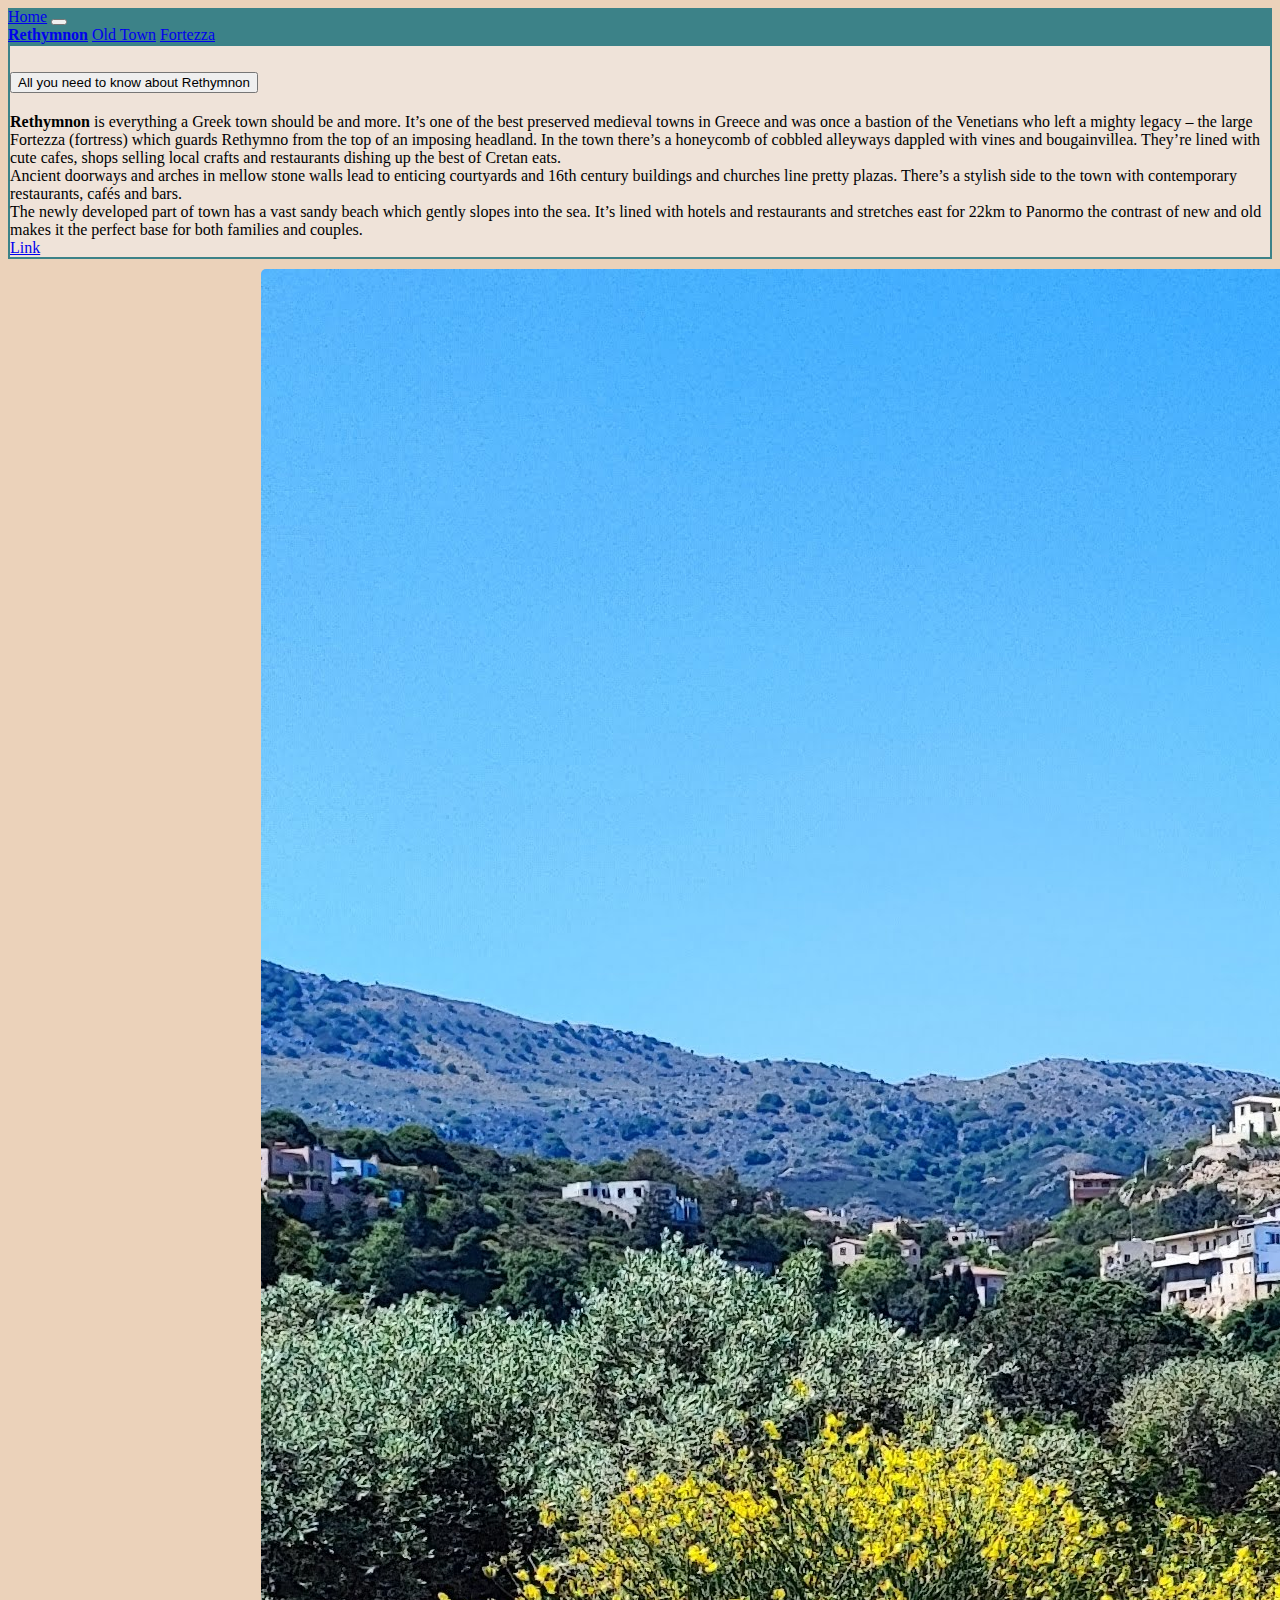
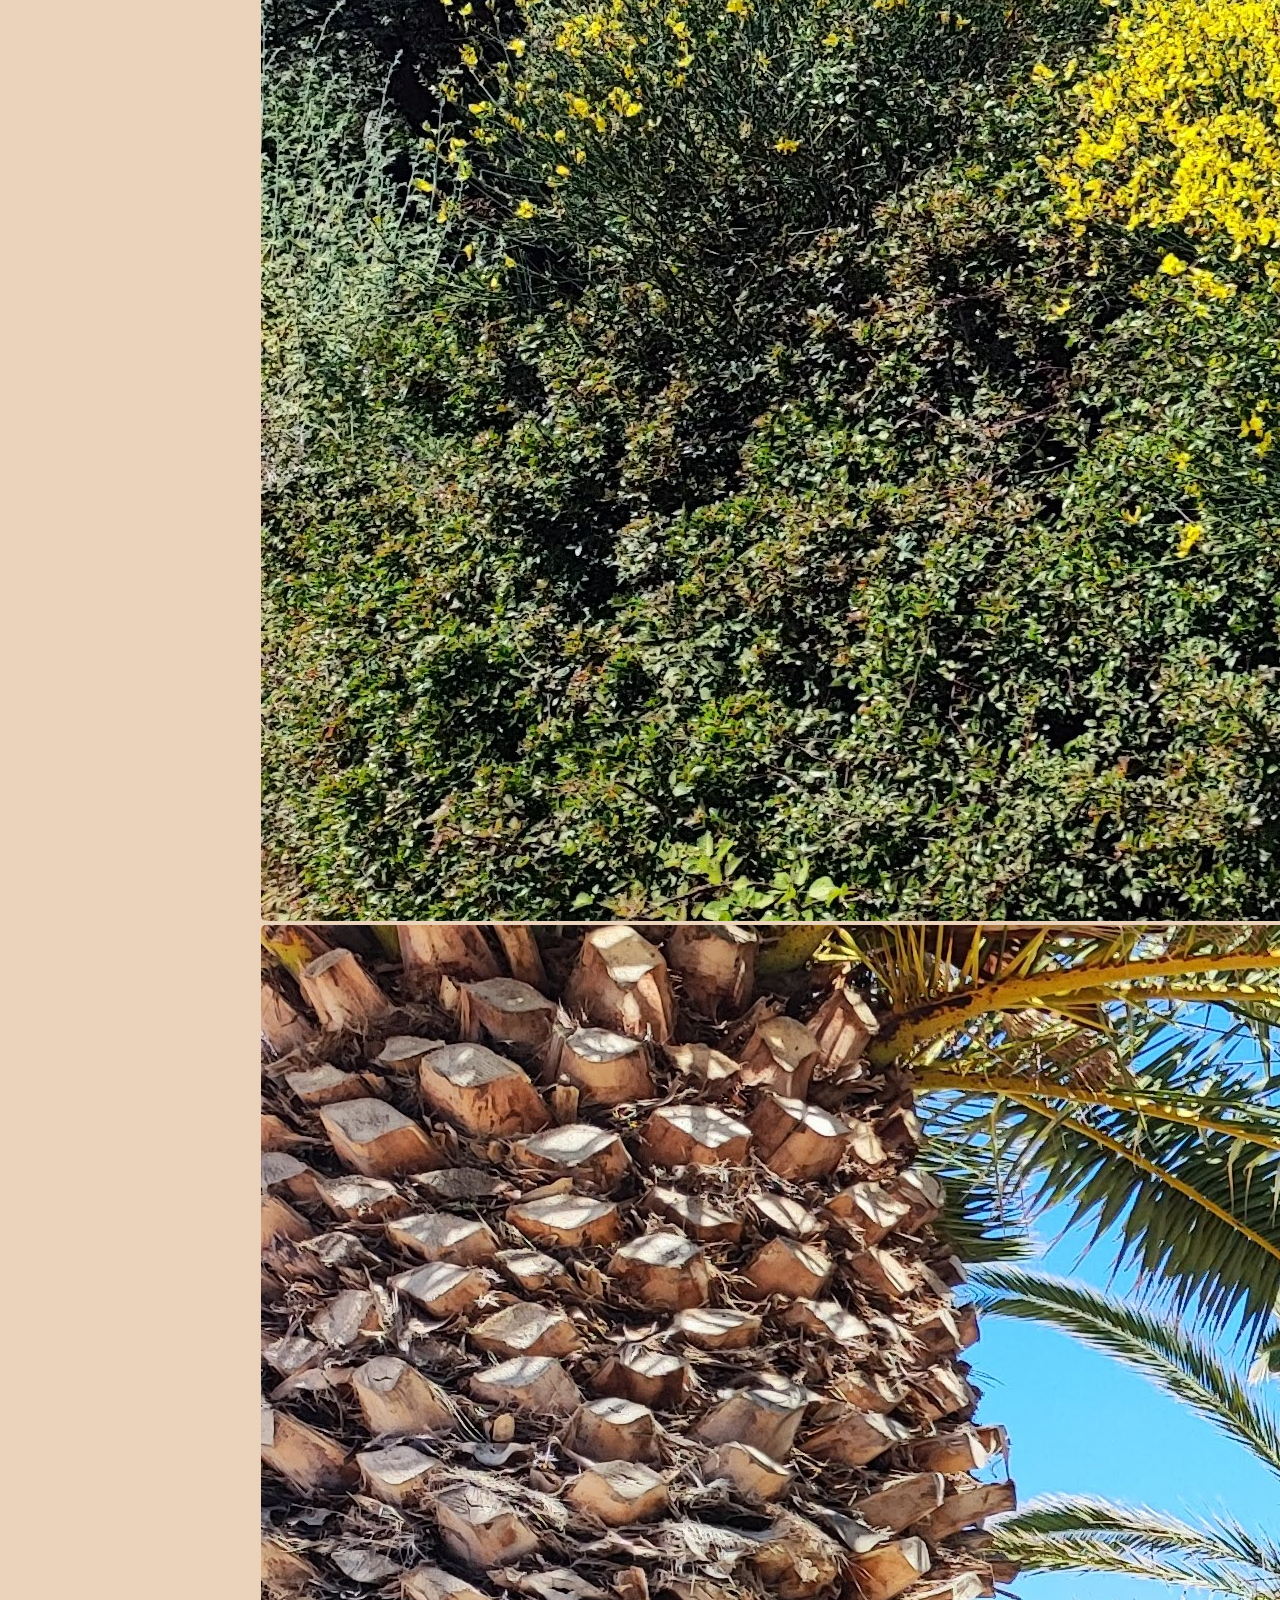
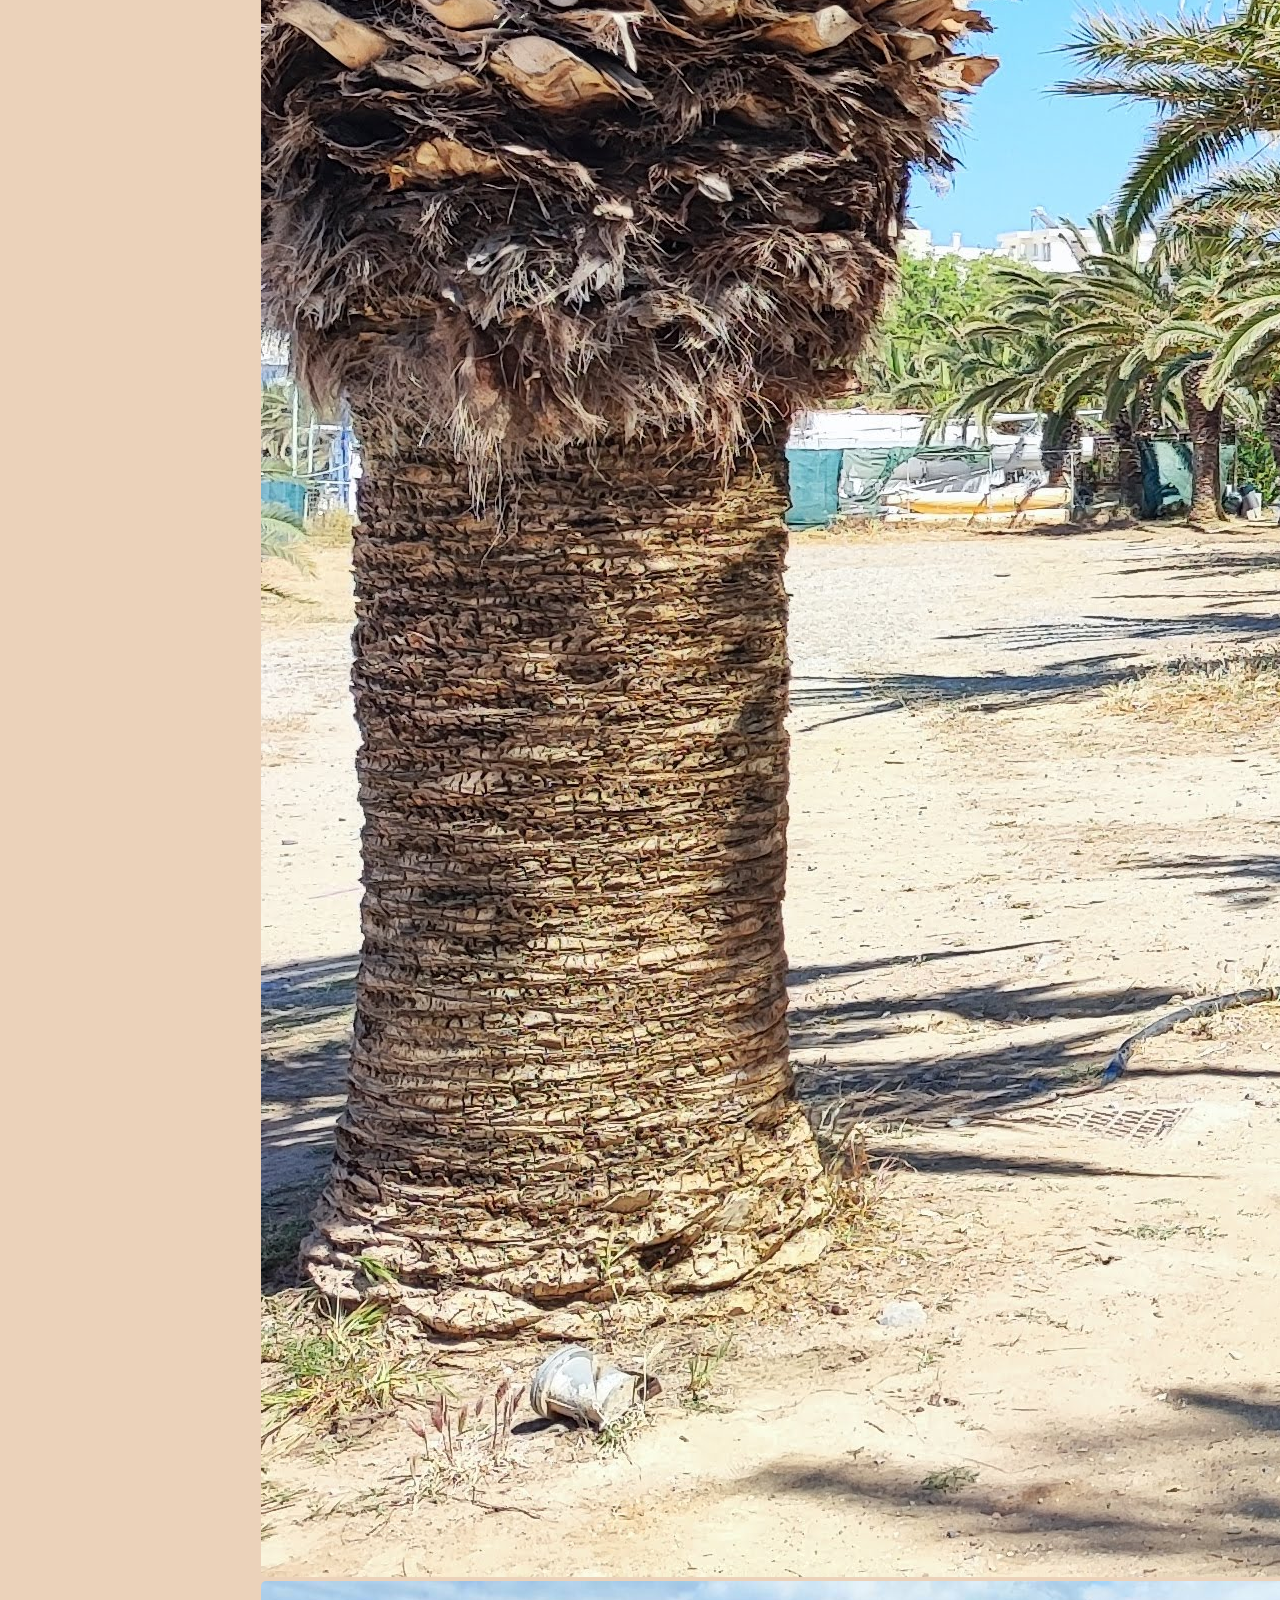
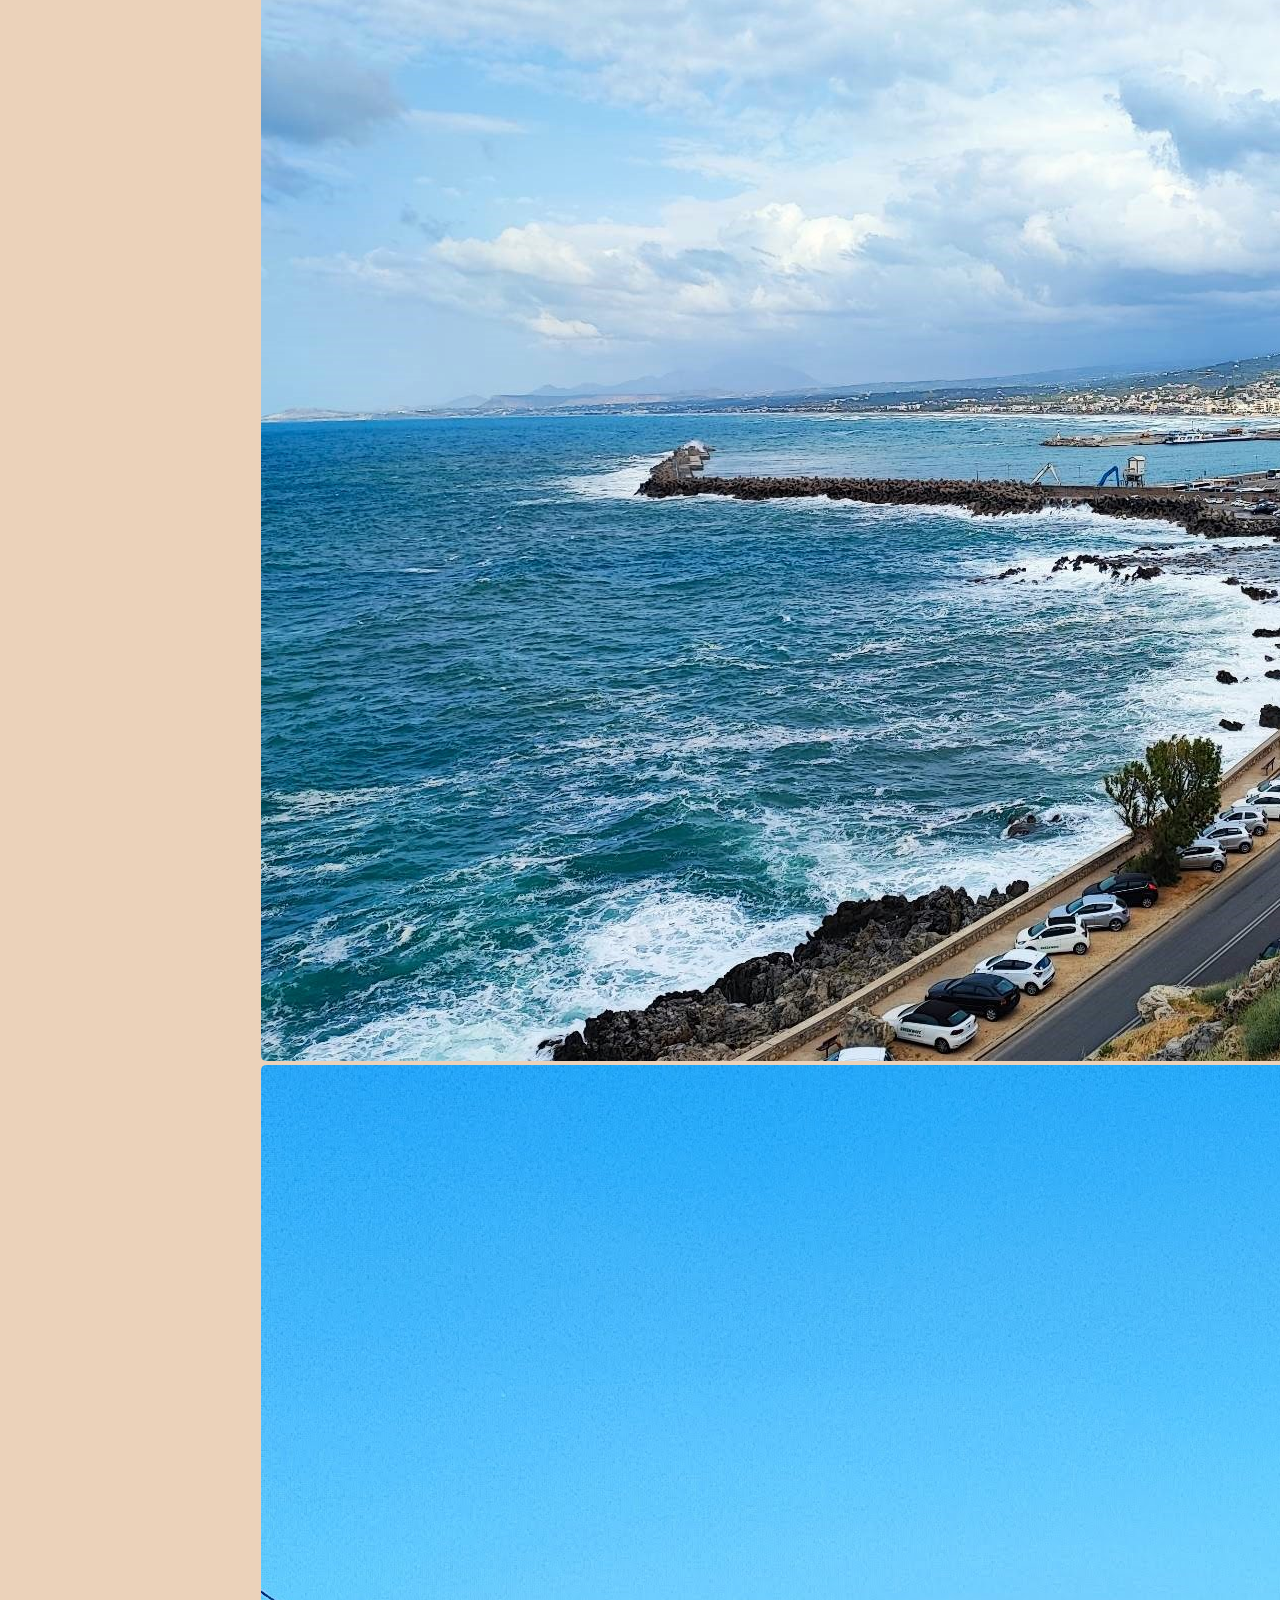
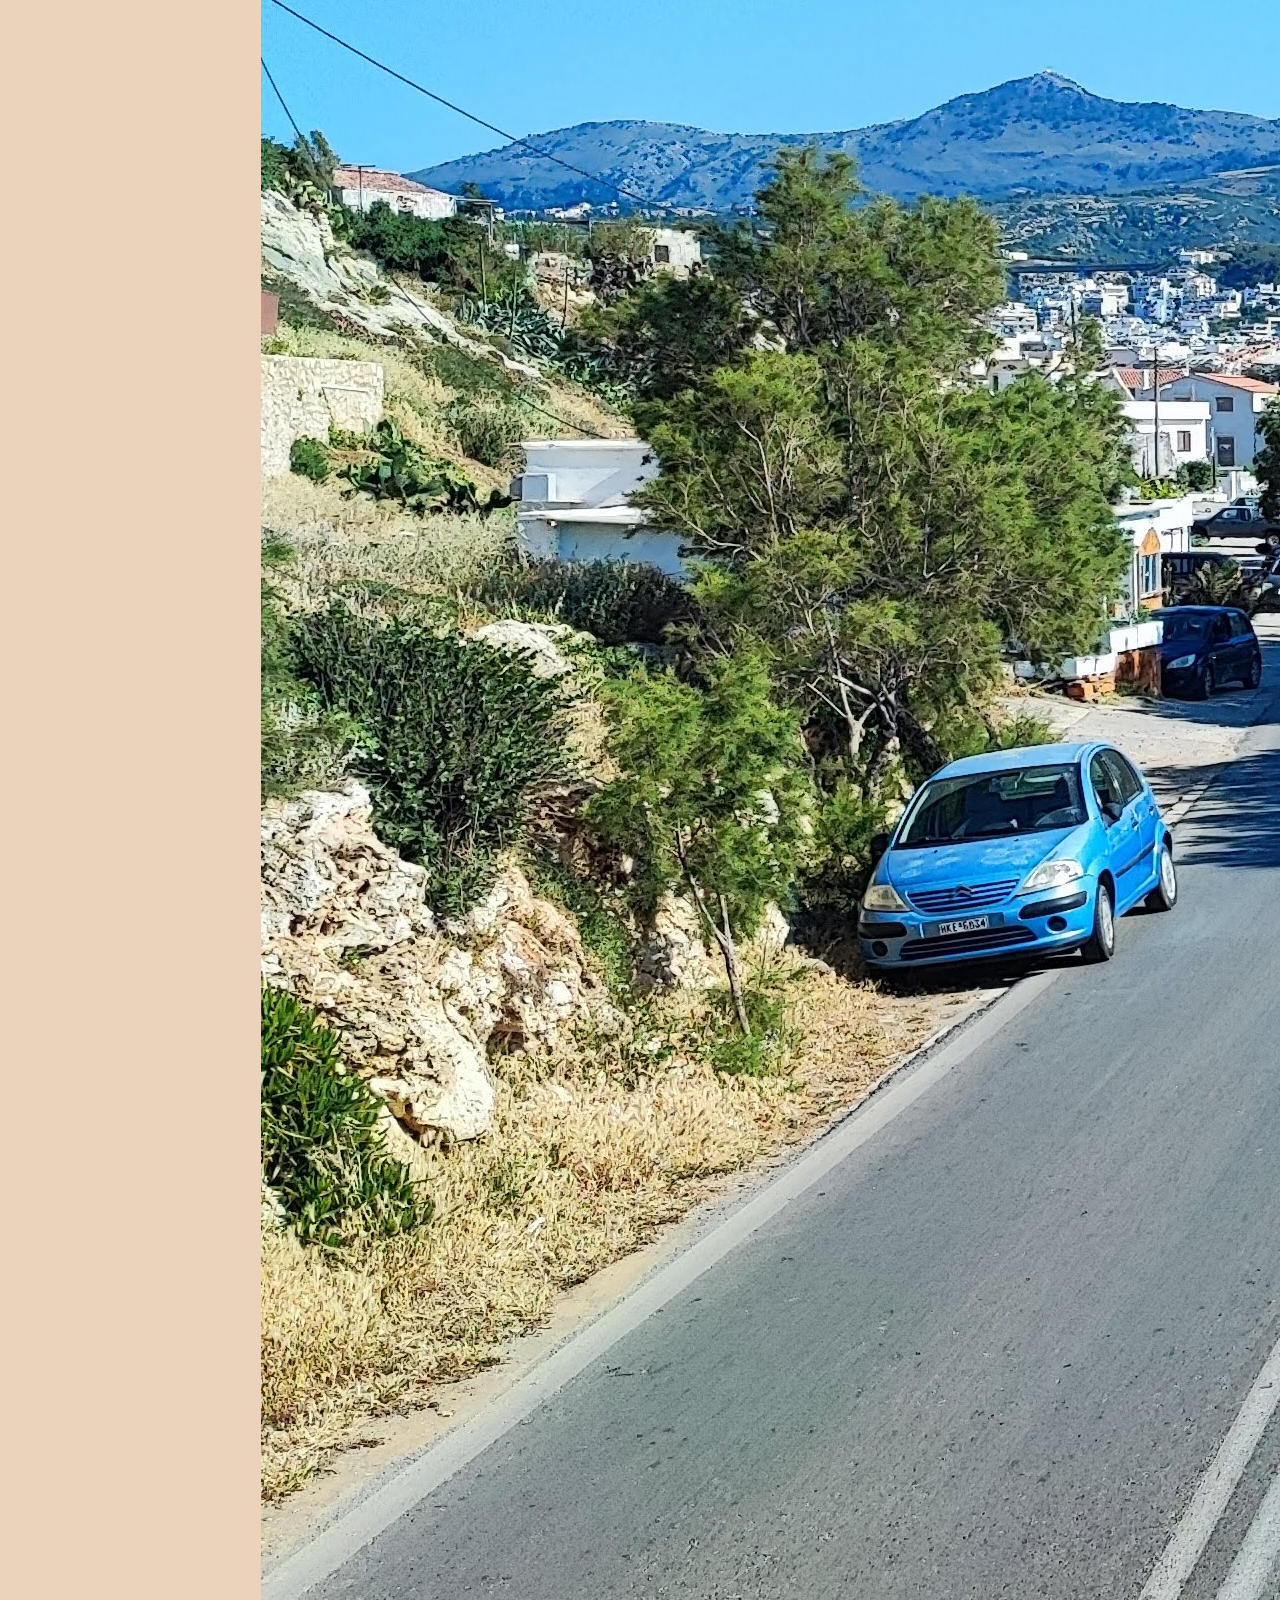
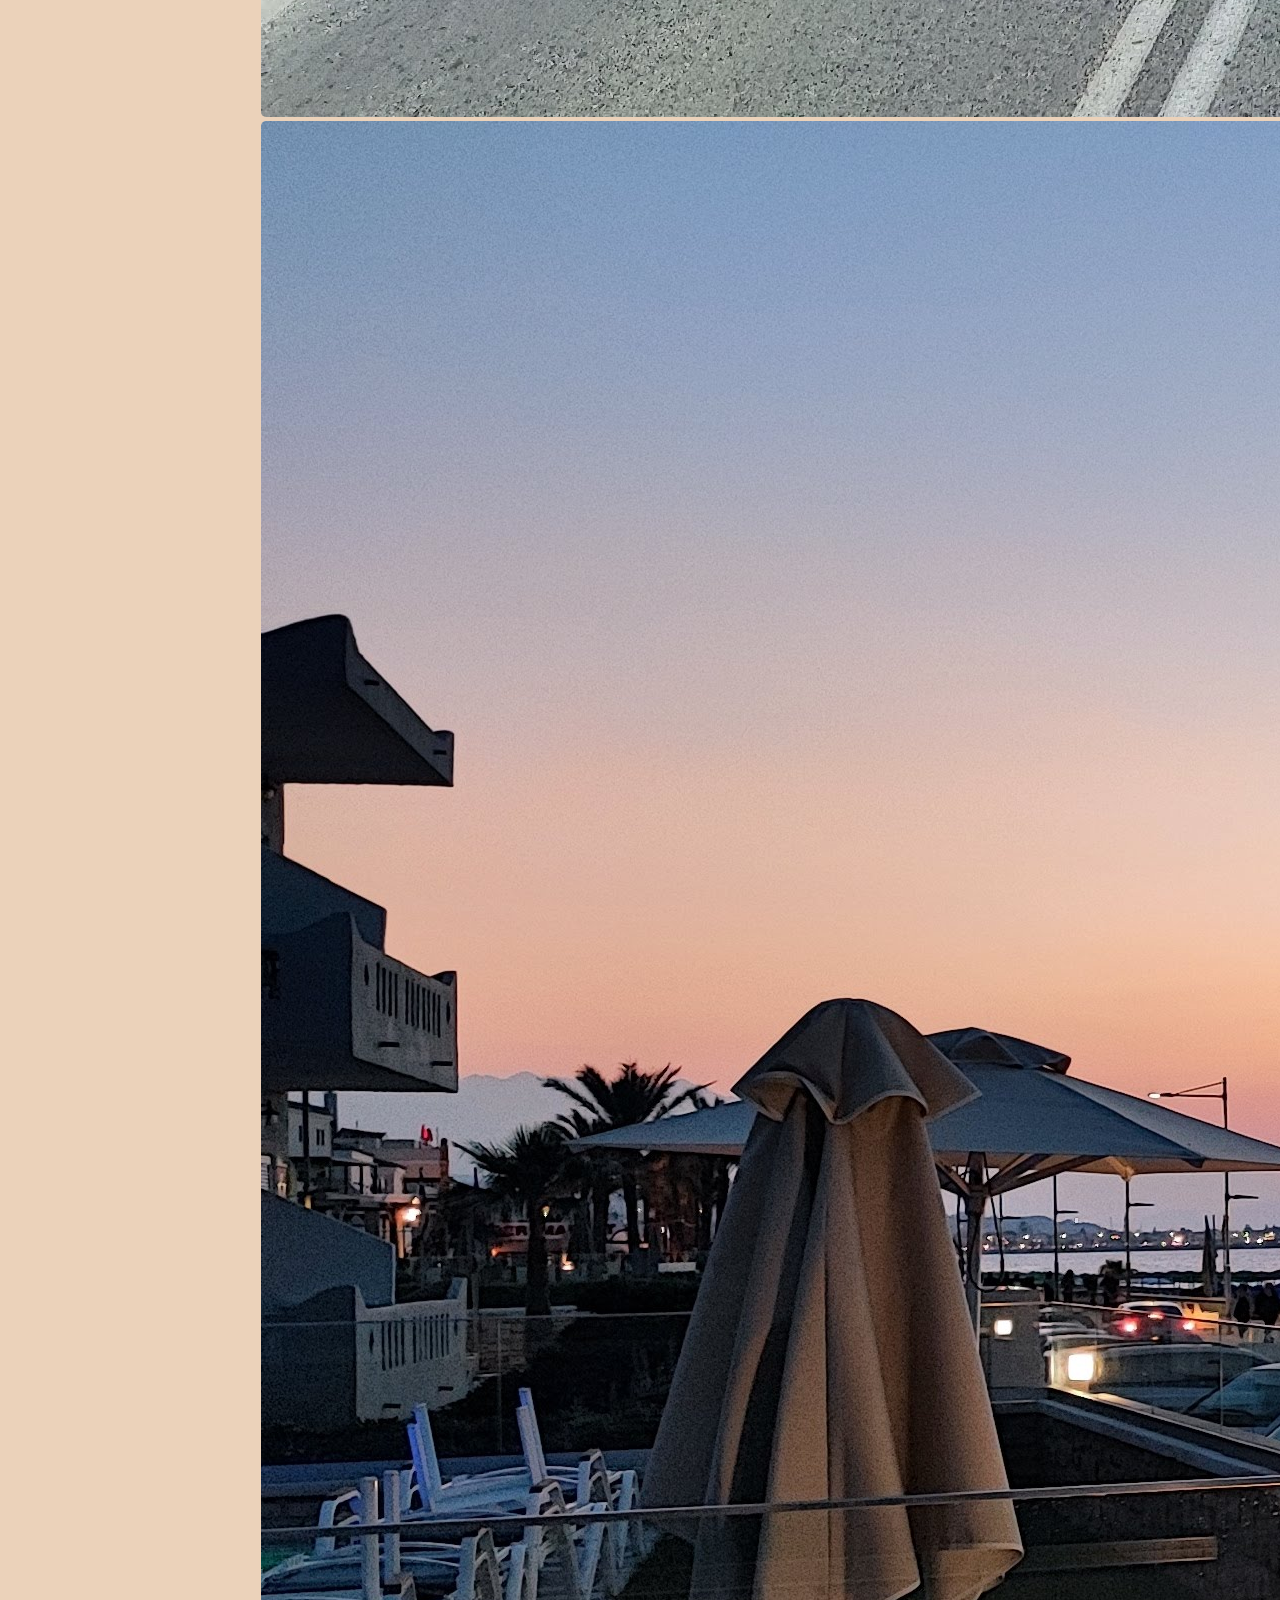
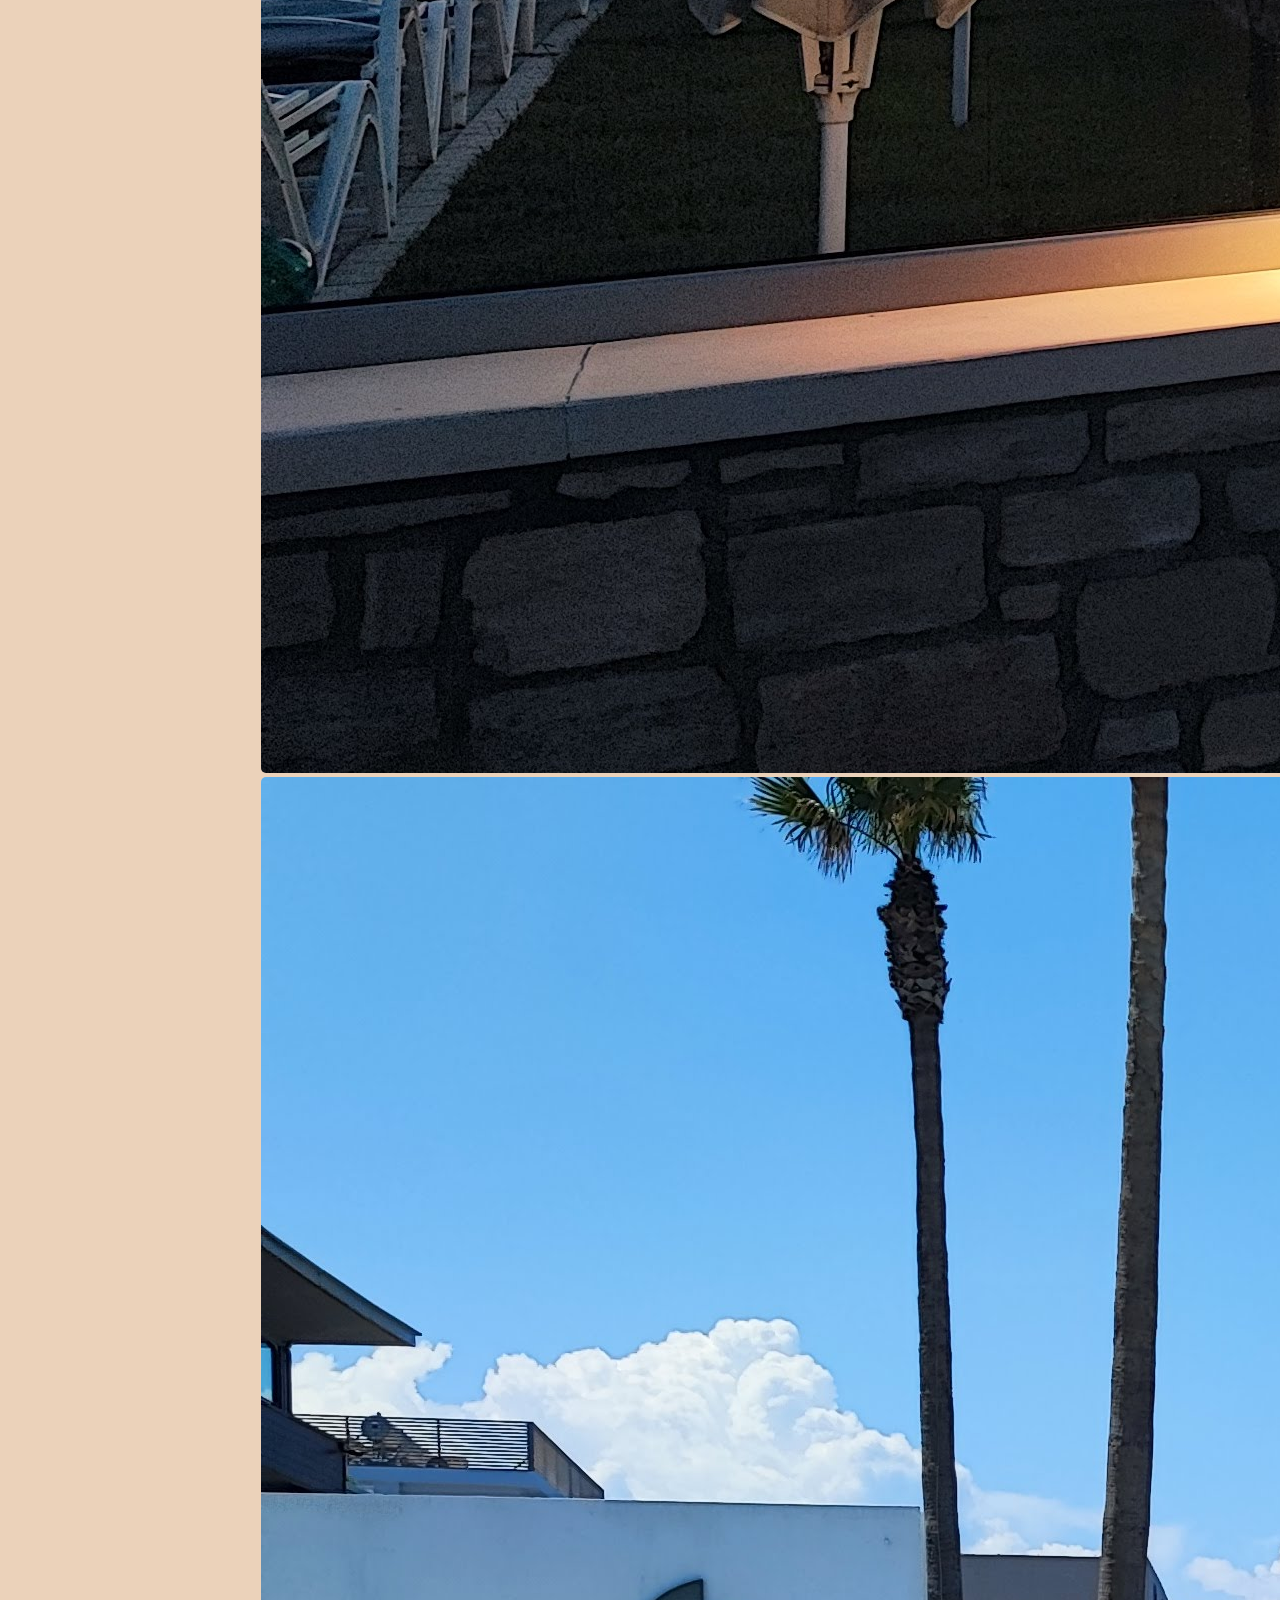
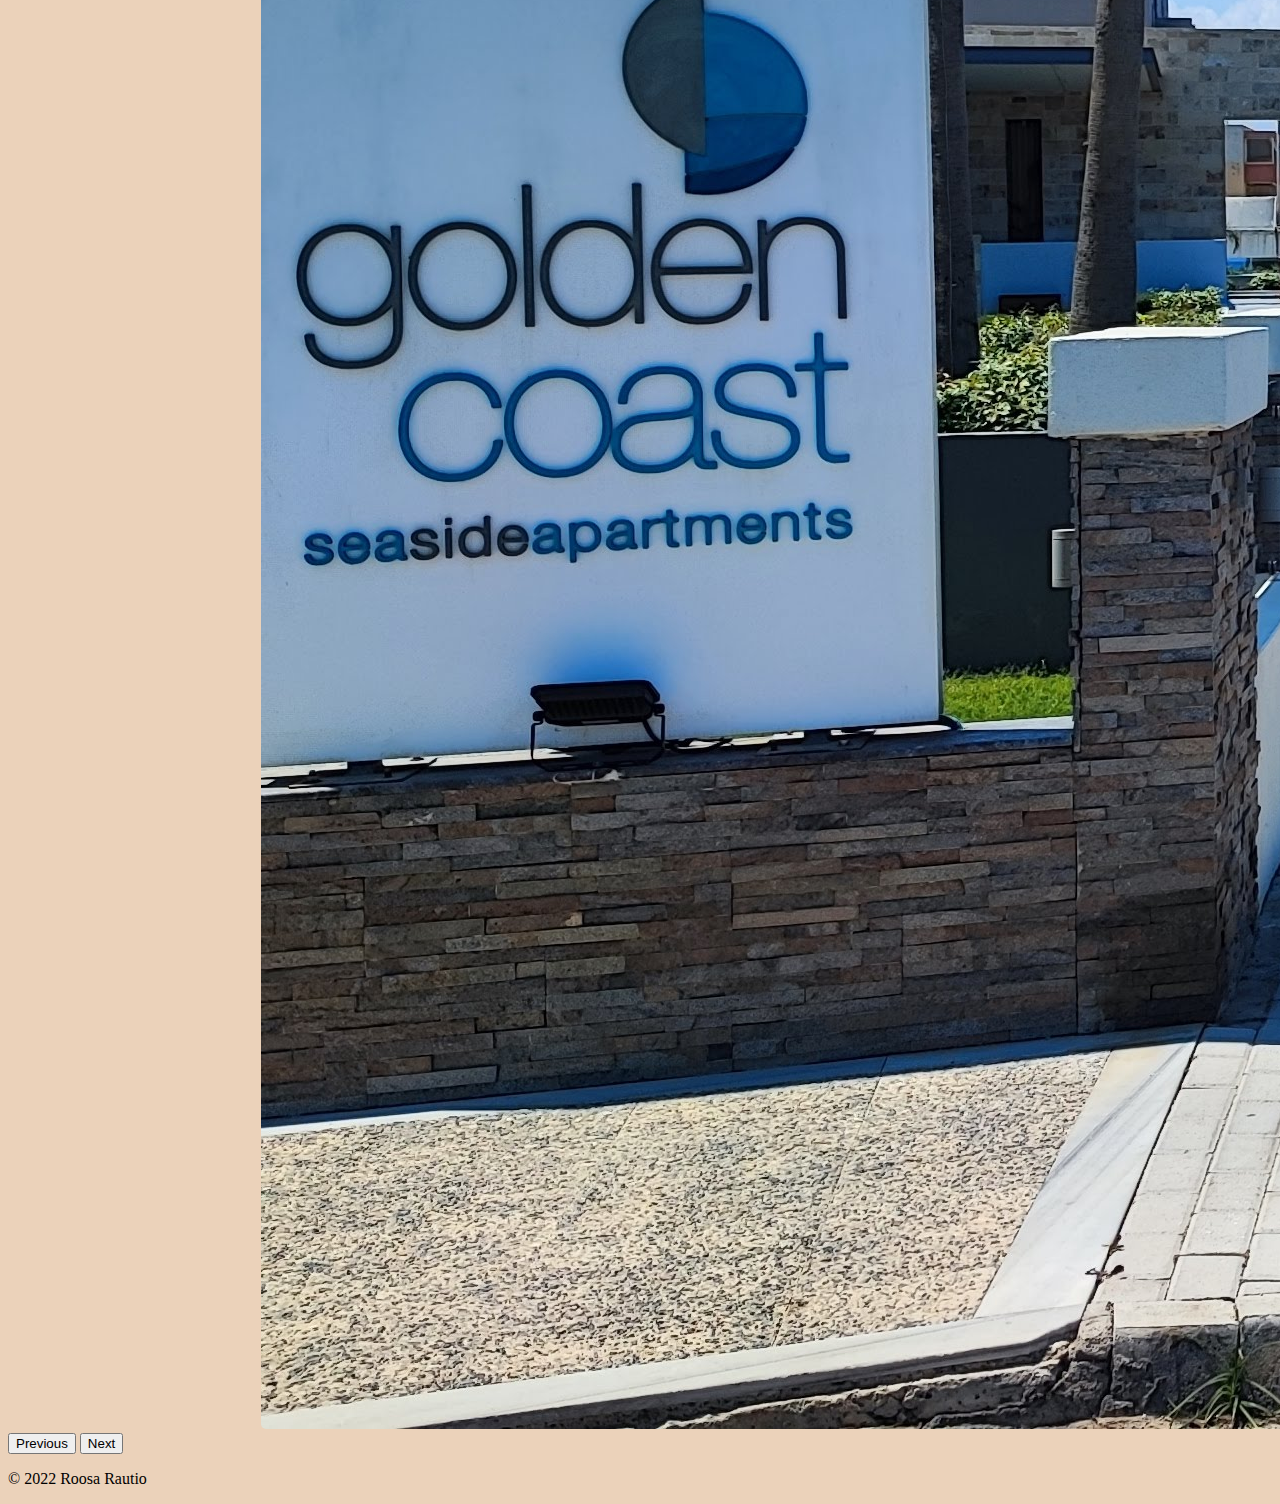
<file: 3.1/index.html>
<!DOCTYPE html>
<html lang="en">
<head>
    <meta charset="UTF-8">
    <meta http-equiv="X-UA-Compatible" content="IE=edge">
    <meta name="viewport" content="width=device-width, initial-scale=1.0">
    <title>Document</title>
    <link href="https://cdn.jsdelivr.net/npm/bootstrap@5.2.2/dist/css/bootstrap.min.css" rel="stylesheet" integrity="sha384-Zenh87qX5JnK2Jl0vWa8Ck2rdkQ2Bzep5IDxbcnCeuOxjzrPF/et3URy9Bv1WTRi" crossorigin="anonymous">
    <link rel="stylesheet" href="/3.1/css/style.css">


</head>
<!-- Navbar alkaa -->
<nav class="navbar navbar-expand-lg">
    <div class="container-fluid">
      <a class="navbar-brand yellow-text" href="#">Home</a>
      <button class="navbar-toggler yellow-text" type="button" data-bs-toggle="collapse" data-bs-target="#navbarNavAltMarkup" aria-controls="navbarNavAltMarkup" aria-expanded="false" aria-label="Toggle navigation">
        <span class="navbar-toggler-icon"></span>
      </button>
      <div class="collapse navbar-collapse" id="navbarNavAltMarkup">
        <div class="navbar-nav">
          <a class="nav-link active" aria-current="page" href="index.html"><b>Rethymnon</b></a>
          <a class="nav-link" href="pages/oldTown.html">Old Town</a>
          <a class="nav-link" href="pages/fortezza.html">Fortezza</a>
        </div>
      </div>
    </div>
  </nav>
<!-- Navbar loppuu -->
<!-- Accordion alkaa -->
<div class="accordion accordion-flush" id="accordionFlushExample">
  <div class="accordion-item">
    <h2 class="accordion-header" id="flush-headingOne">
      <button class="accordion-button collapsed" type="button" data-bs-toggle="collapse" data-bs-target="#flush-collapseOne" aria-expanded="false" aria-controls="flush-collapseOne">
        All you need to know about Rethymnon
      </button>
    </h2>
    <div id="flush-collapseOne" class="accordion-collapse collapse" aria-labelledby="flush-headingOne" data-bs-parent="#accordionFlushExample">
      <div class="accordion-body"><b>Rethymnon</b> is everything a Greek town should be and more. It’s one of the best preserved medieval towns in Greece and was once a bastion of the Venetians who left a mighty legacy – the large Fortezza (fortress) which guards Rethymno from the top of an imposing headland. In the town there’s a honeycomb of cobbled alleyways dappled with vines and bougainvillea. They’re lined with cute cafes, shops selling local crafts and restaurants dishing up the best of Cretan eats. <br> Ancient doorways and arches in mellow stone walls lead to enticing courtyards and 16th century buildings and churches line pretty plazas. There’s a stylish side to the town with contemporary restaurants, cafés and bars. <br>
        The newly developed part of town has a vast sandy beach which gently slopes into the sea. It’s lined with hotels and restaurants and stretches east for 22km to Panormo  the contrast of new and old makes it the perfect base for both families and couples.</div>
        <a class="btn btn-primary" href="https://www.visitgreece.gr/islands/crete/rethymno/" target="_blank" role="button">Link</a>
    </div>
  </div>
<!-- Accordion loppuu -->
<!-- Karuselli alkaa -->
<div id="carouselExampleControls" class="carousel slide" data-bs-ride="carousel">
  <div class="carousel-inner">
    <div class="carousel-item active">
      <img src="images/countryside.jpg" class="d-block w-100" alt="...">
    </div>
    <div class="carousel-item">
      <img src="images/beach3.jpg" class="d-block w-100" alt="...">
    </div>
    <div class="carousel-item">
      <img src="images/oldtown.jpg" class="d-block w-100" alt="...">
    </div>
    <div class="carousel-item">
      <img src="images/oldtown4.jpg" class="d-block w-100" alt="...">
    </div>
    <div class="carousel-item">
      <img src="images/beach2.jpg" class="d-block w-100" alt="...">
    </div>
    <div class="carousel-item">
      <img src="images/beach.jpg" class="d-block w-100" alt="...">
    </div>
  </div>
  <button class="carousel-control-prev" type="button" data-bs-target="#carouselExampleControls" data-bs-slide="prev">
    <span class="carousel-control-prev-icon" aria-hidden="true"></span>
    <span class="visually-hidden">Previous</span>
  </button>
  <button class="carousel-control-next" type="button" data-bs-target="#carouselExampleControls" data-bs-slide="next">
    <span class="carousel-control-next-icon" aria-hidden="true"></span>
    <span class="visually-hidden">Next</span>
  </button>
</div>
<!-- karuselli loppuu -->
<!-- columns -->
<div class="container text-center">
  <div class="row align-items-start">
    <div class="col">
      <img src="/3.1/images/oldtown_city.jpg" class="img-fluid" alt="Responsive image">
    </div>
    <div class="col">
      <img src="/3.1/images/oldtown_city2.jpg" class="img-fluid" alt="Responsive image">
    </div>
    <div class="col">
      <img src="/3.1/images/oldtown_city3.jpg" class="img-fluid" alt="Responsive image">
    </div>
  </div>
</div>
<!-- columns loppuu -->
<!-- footer -->
<footer class="py-3 my-4">
  <ul class="nav justify-content-center border-bottom pb-3 mb-3">
  </ul>
  <p class="text-center text-">© 2022 Roosa Rautio</p>
</footer>
<!-- footer loppuu -->
  
<body>


    <script src="https://cdn.jsdelivr.net/npm/bootstrap@5.2.3/dist/js/bootstrap.bundle.min.js" integrity="sha384-kenU1KFdBIe4zVF0s0G1M5b4hcpxyD9F7jL+jjXkk+Q2h455rYXK/7HAuoJl+0I4" crossorigin="anonymous"></script>
</body>
</html>
</file>
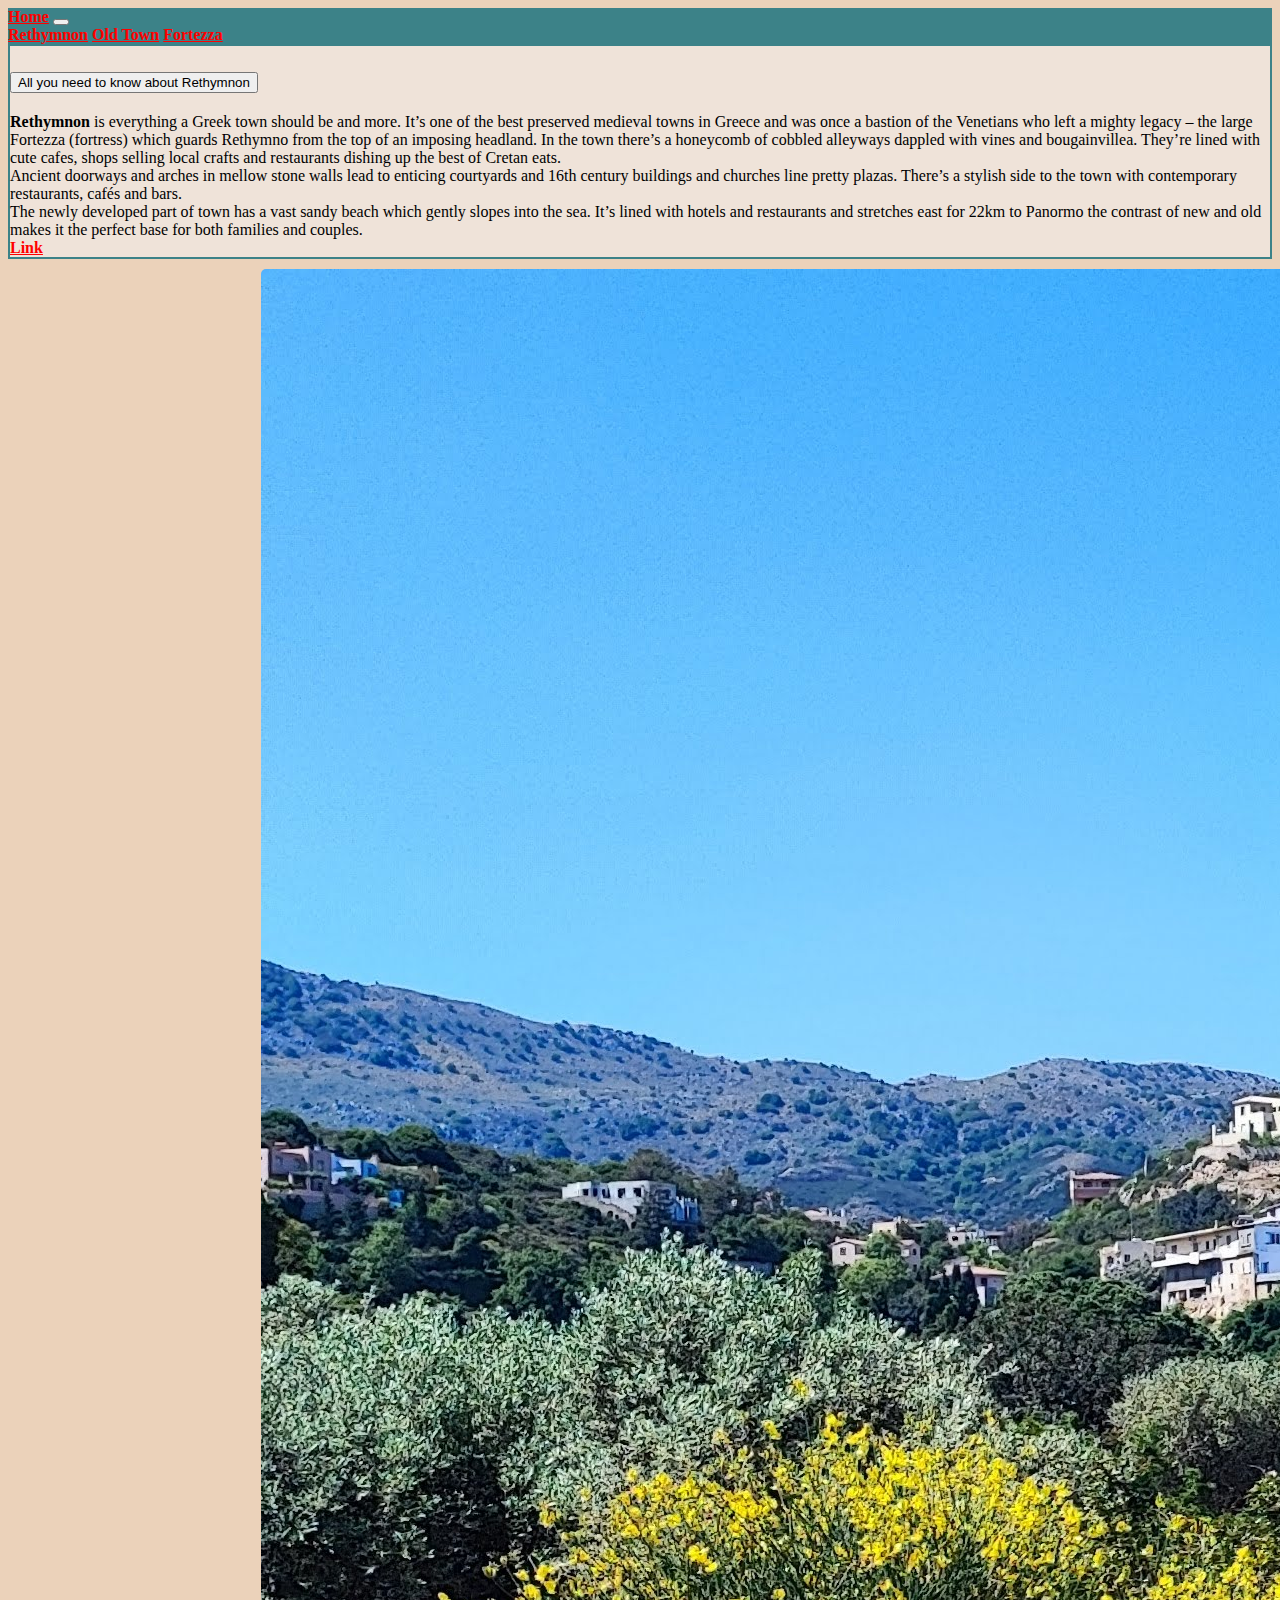
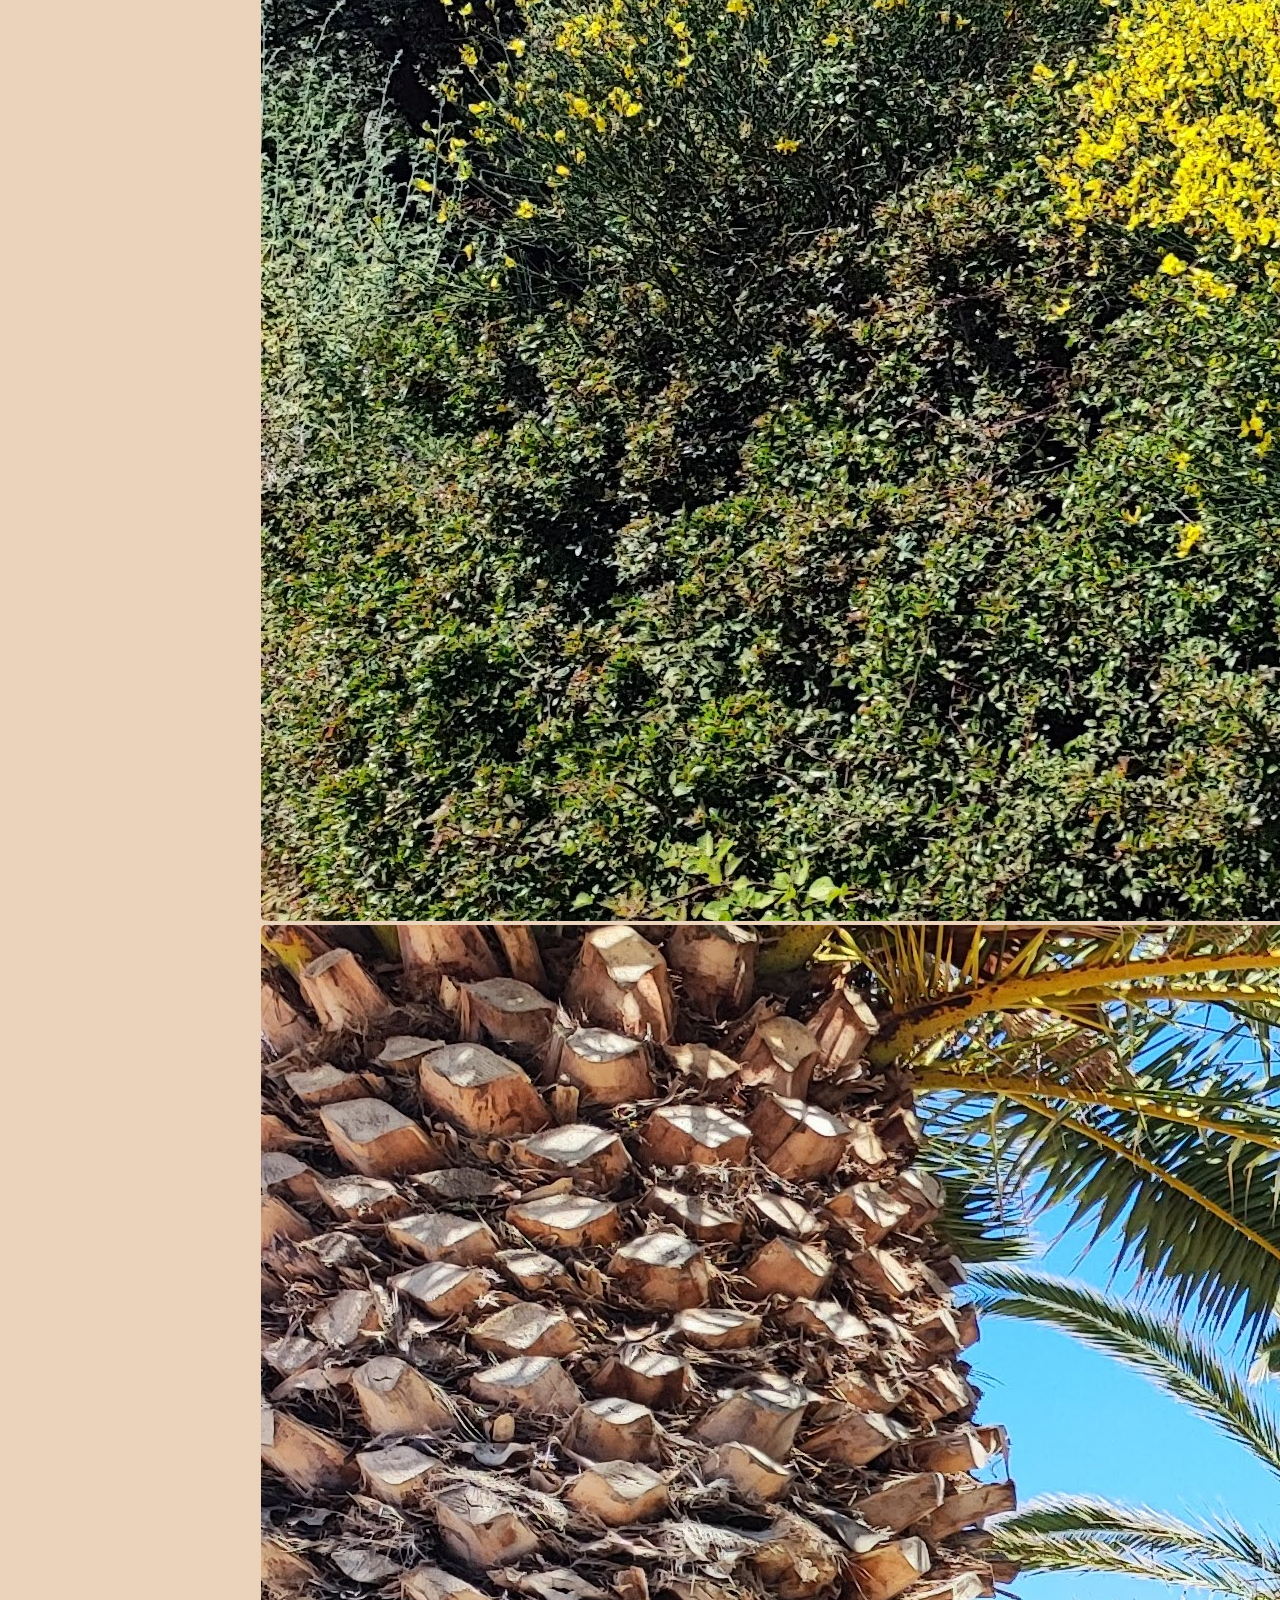
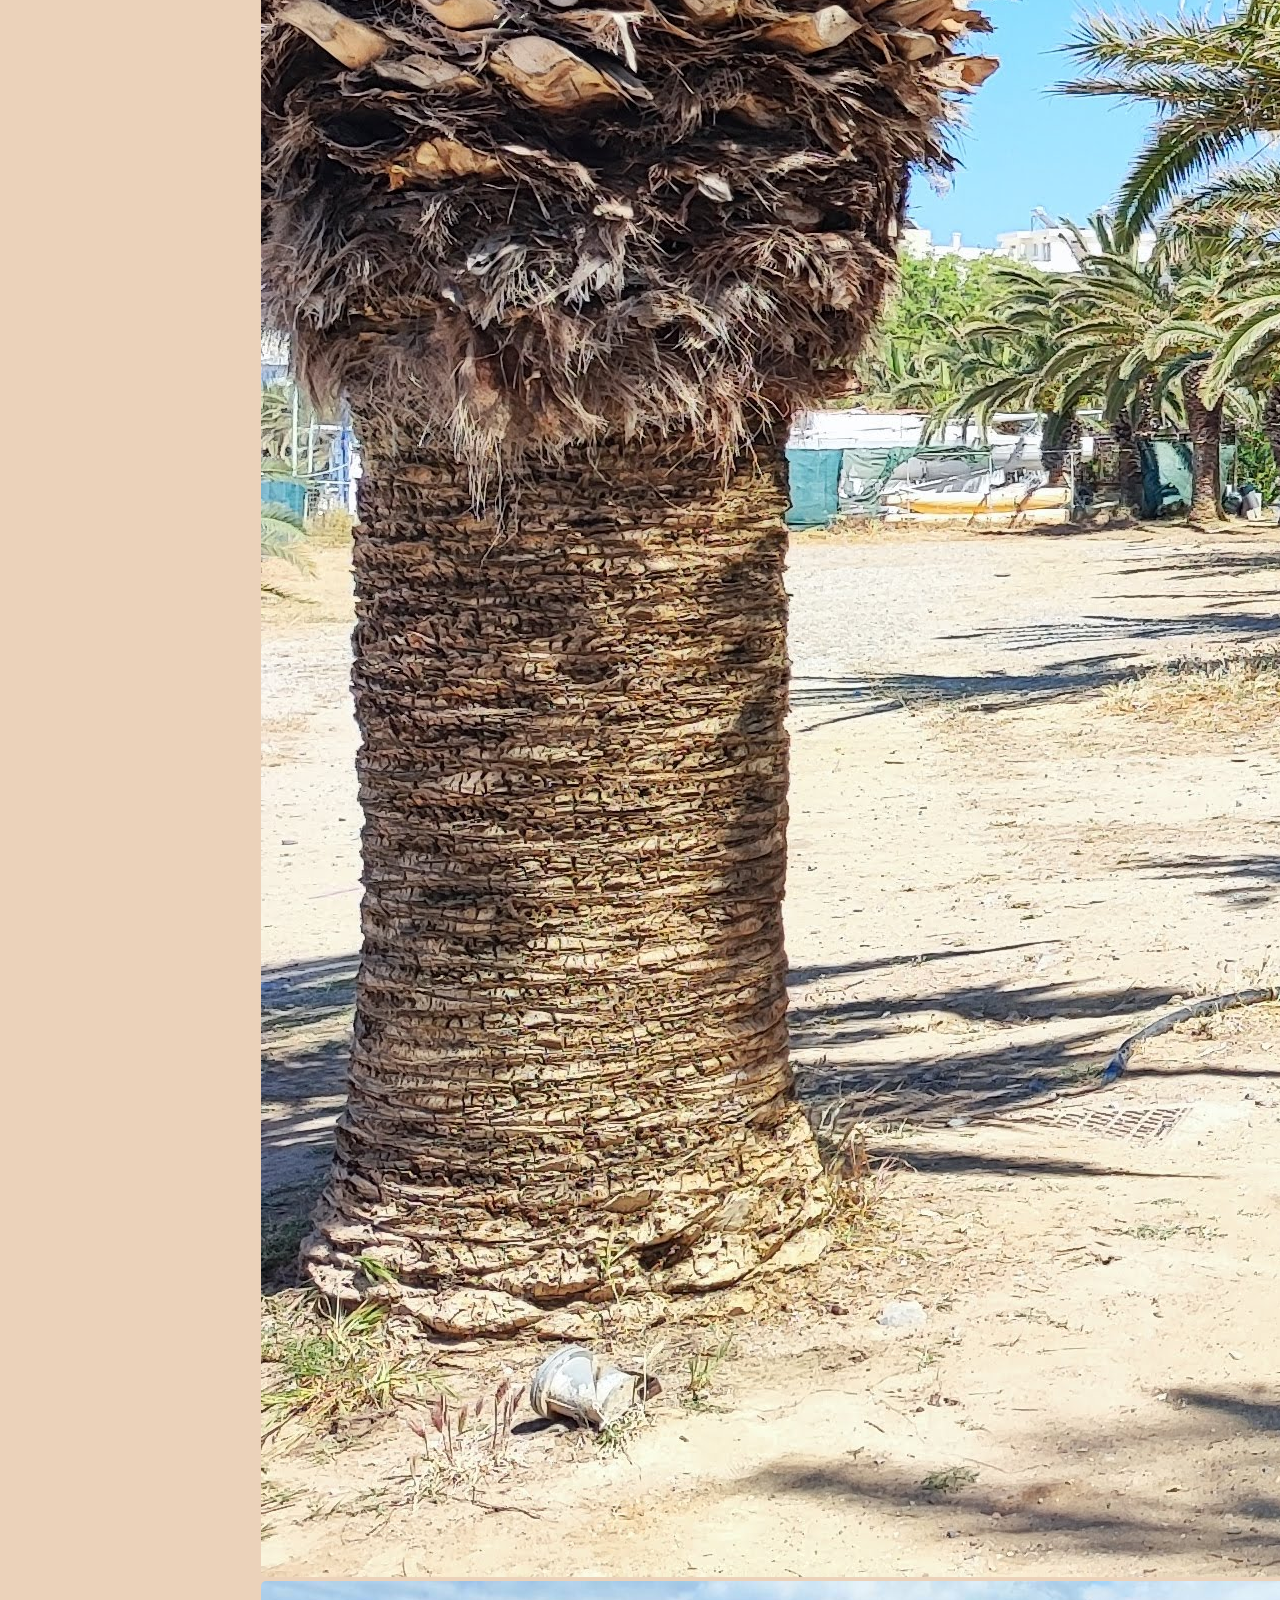
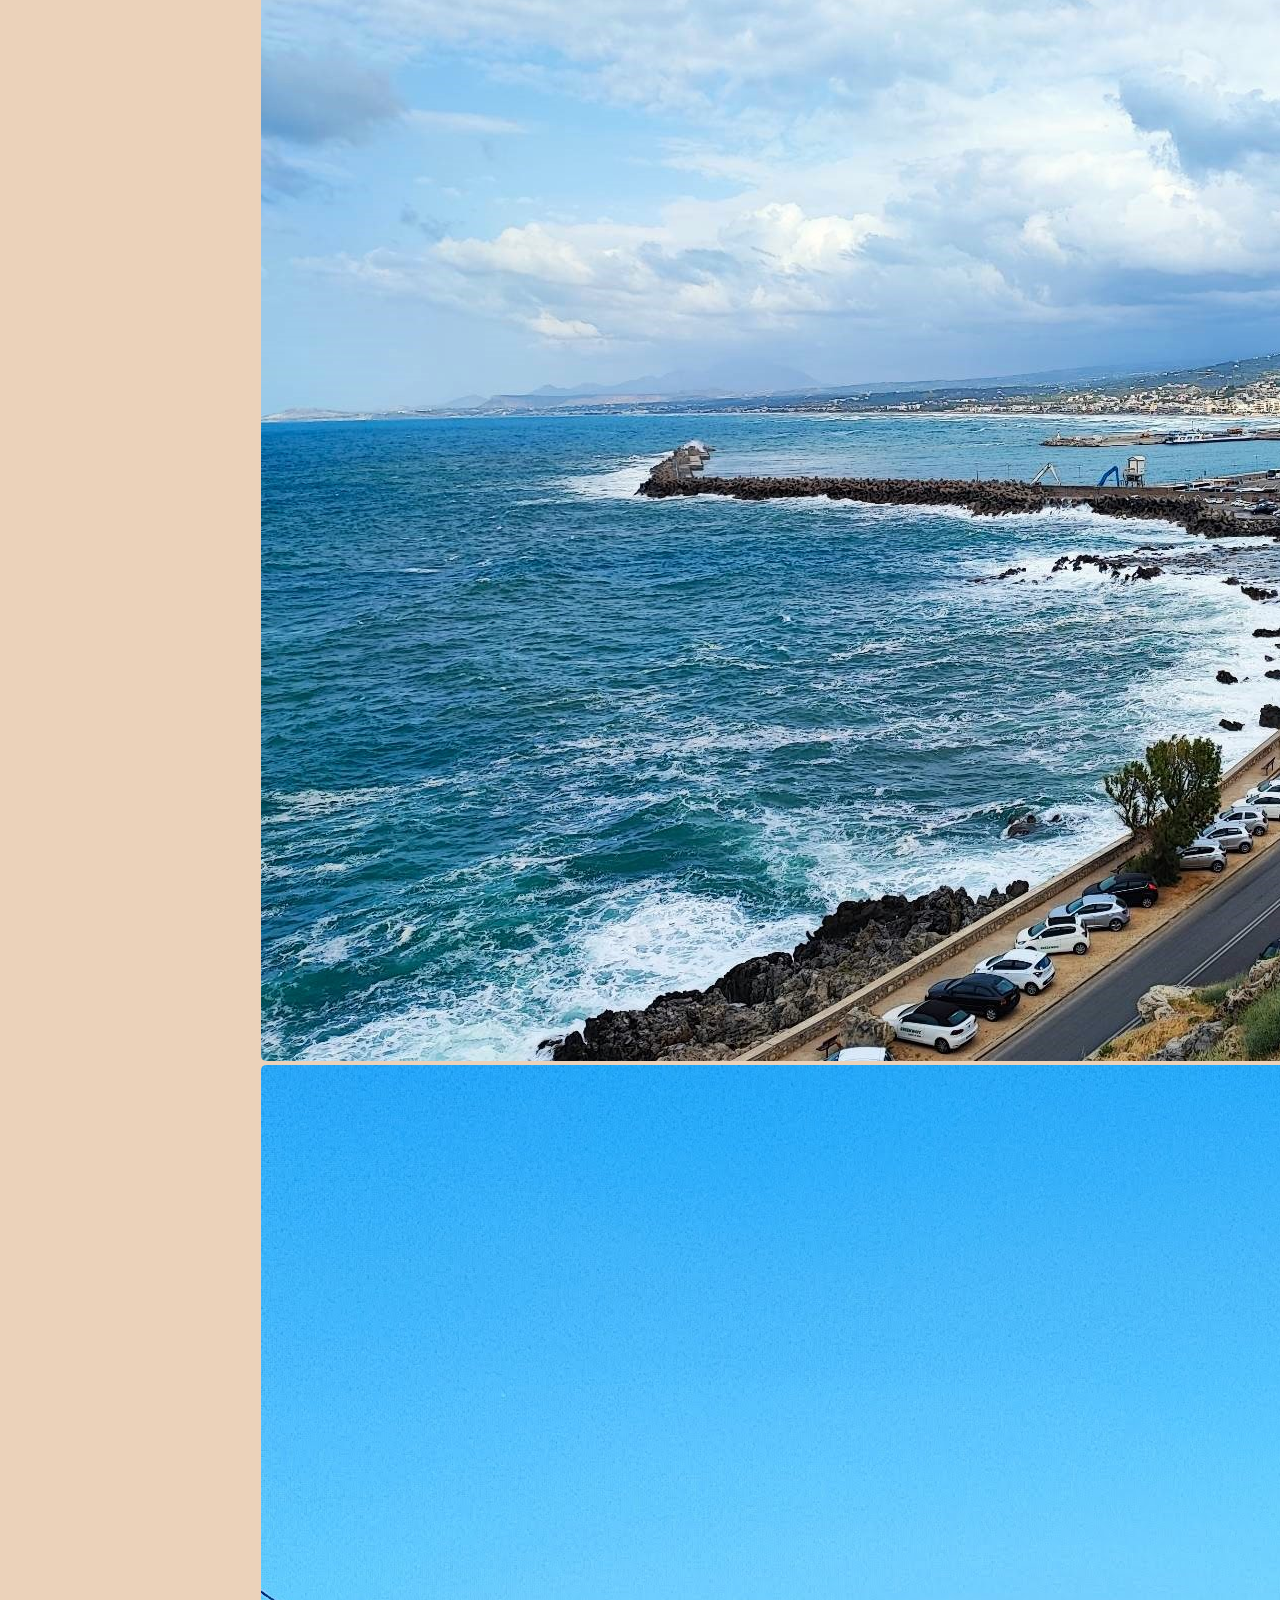
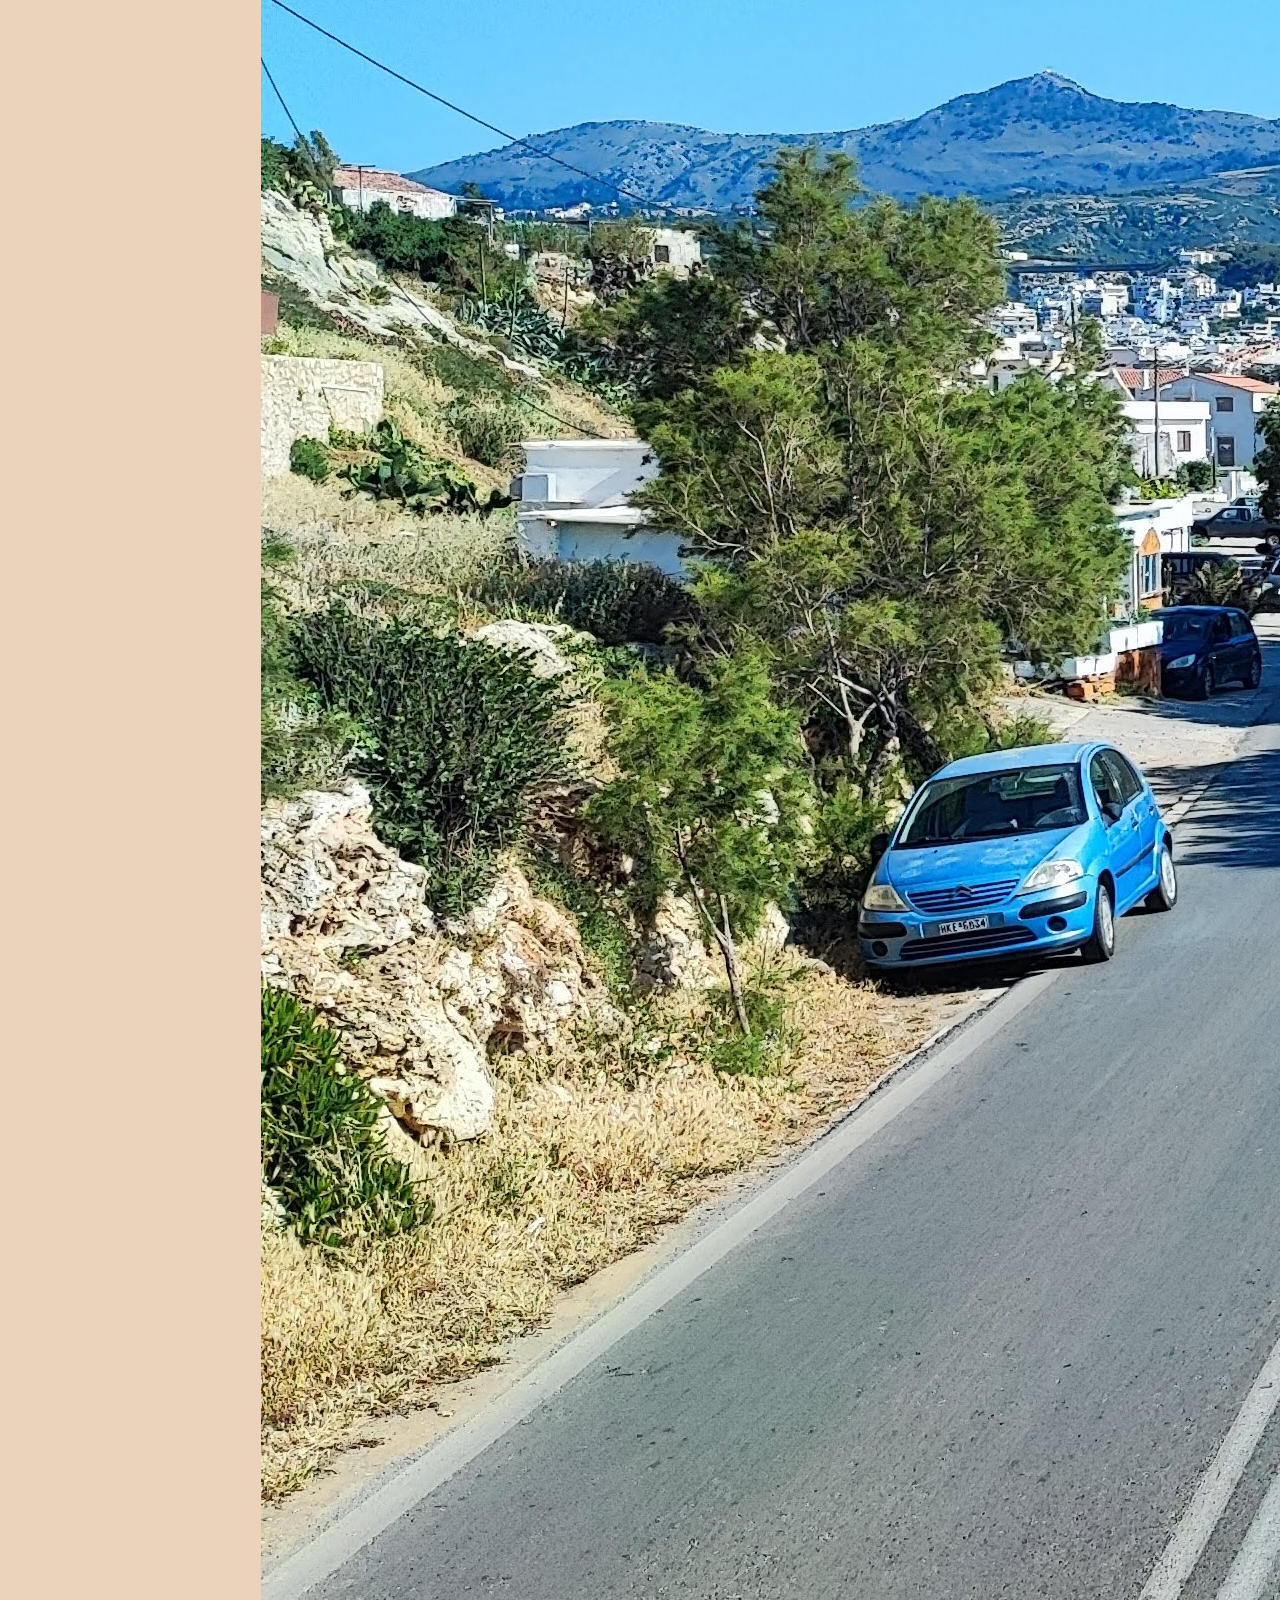
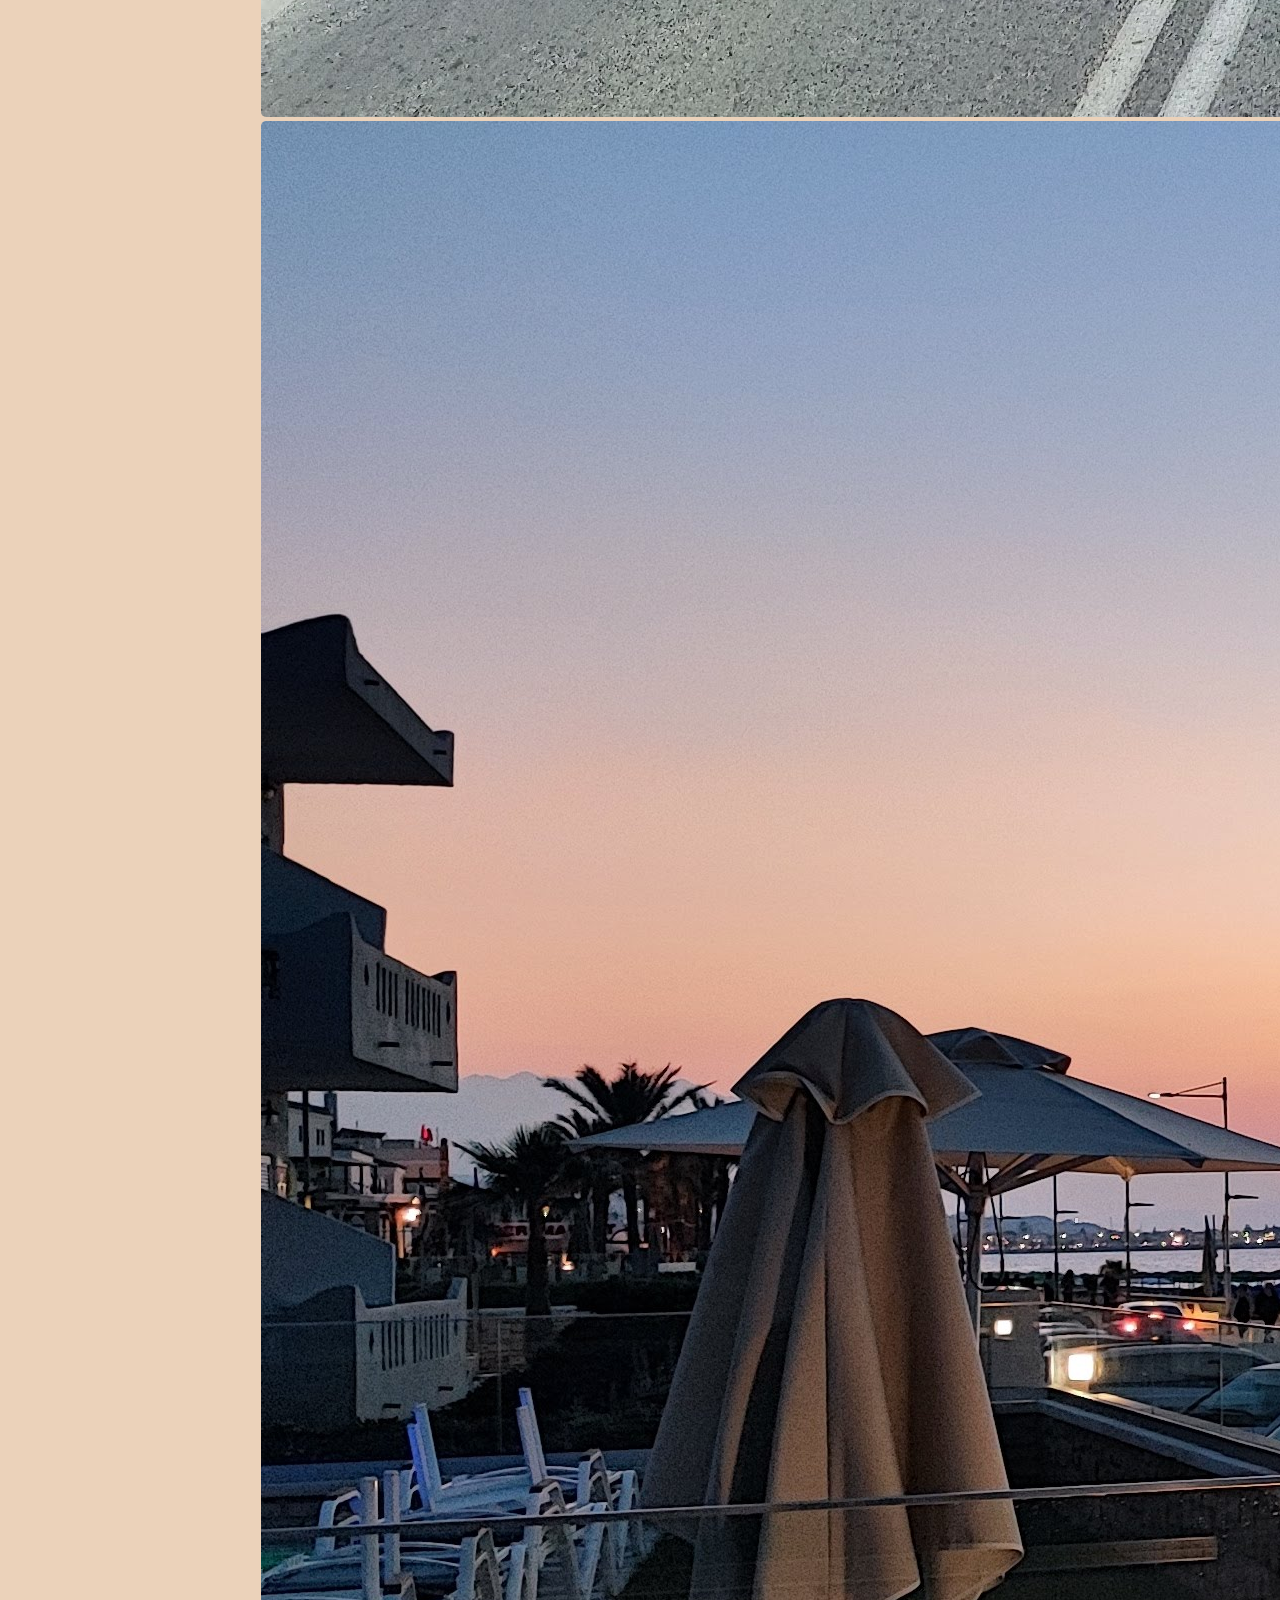
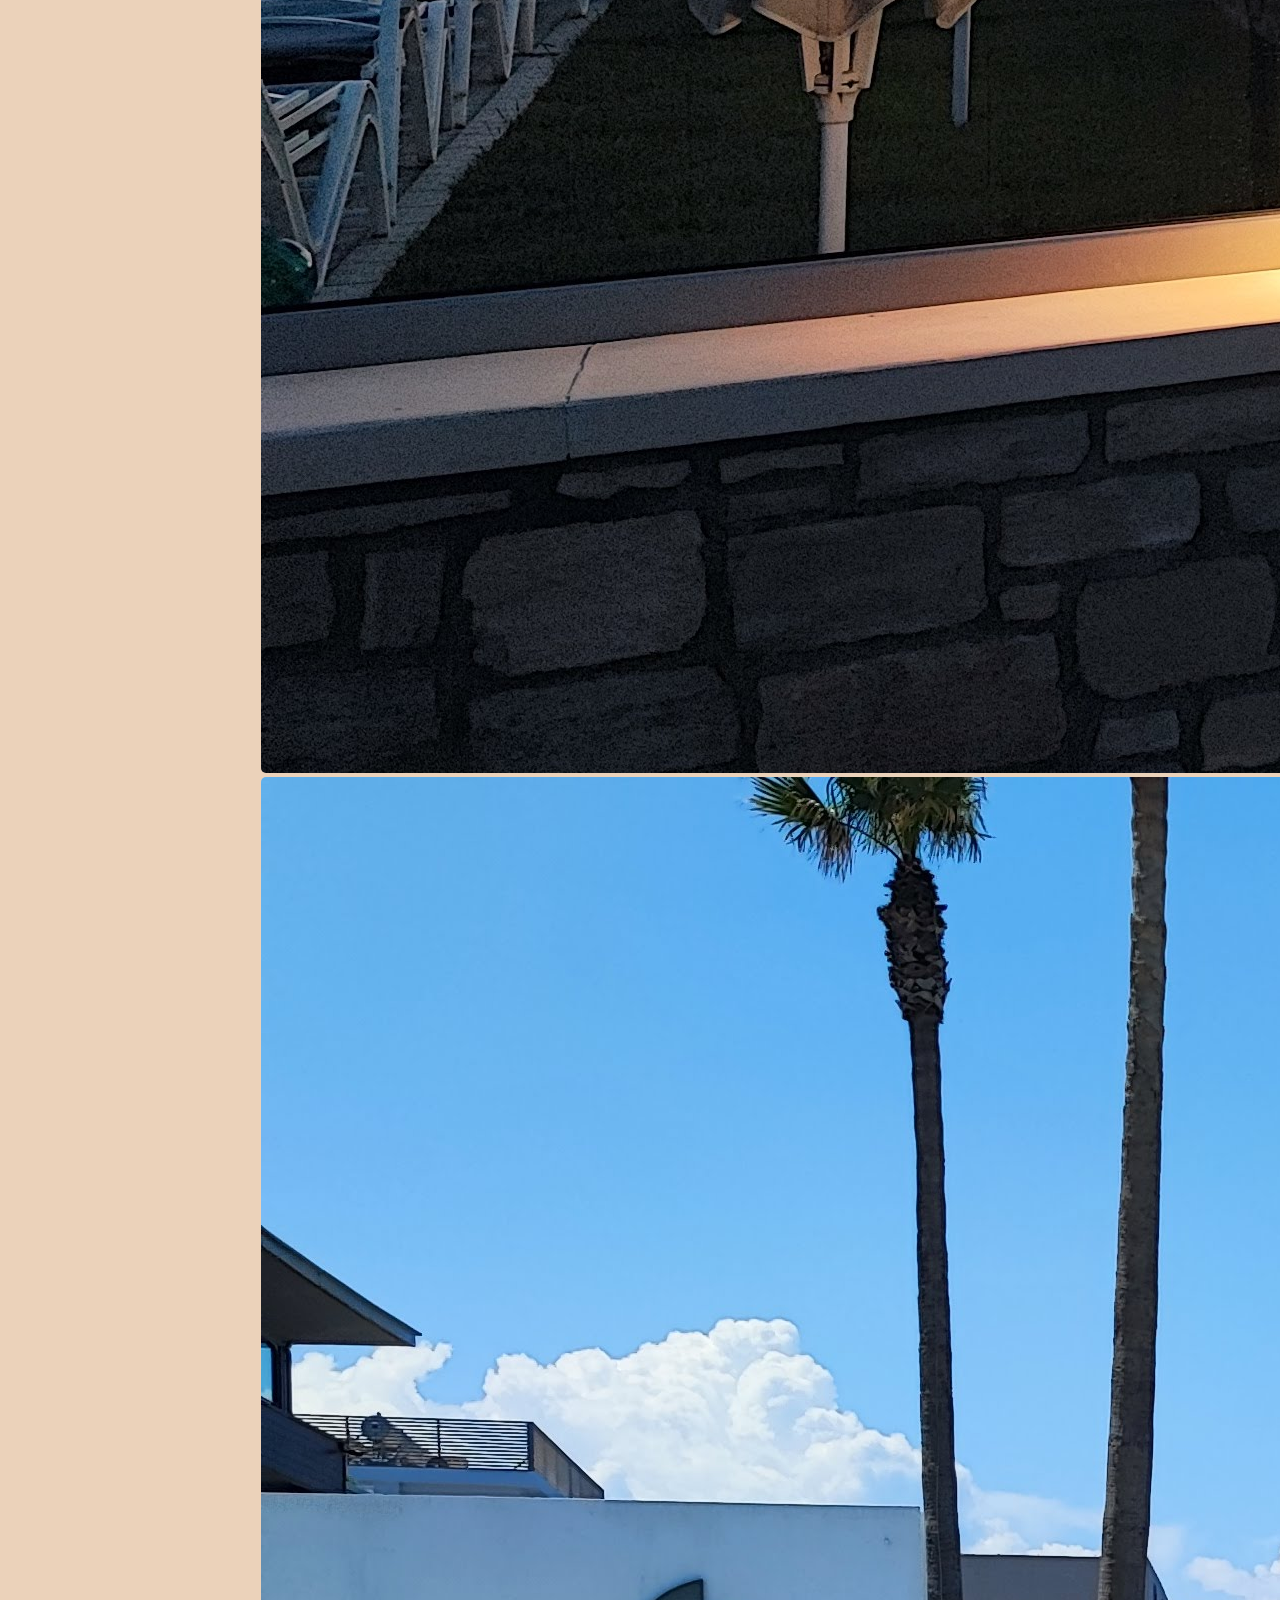
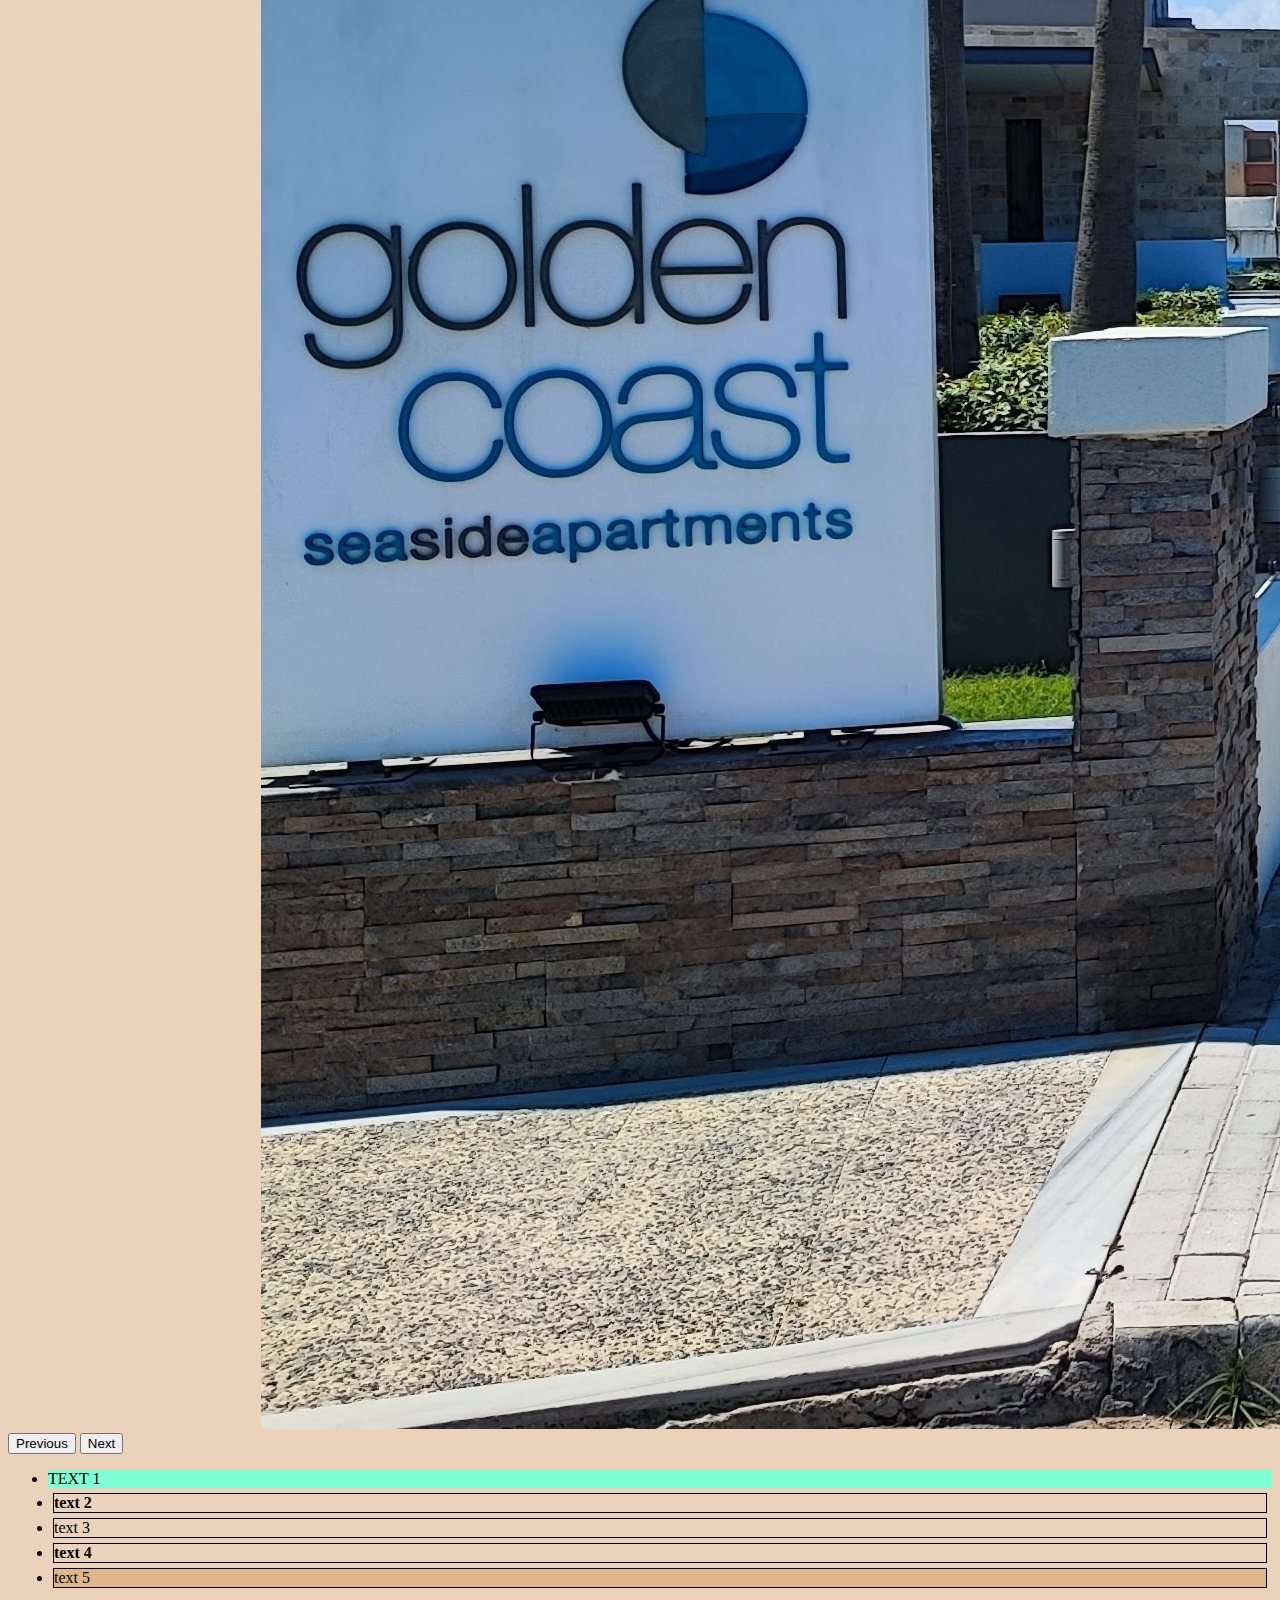
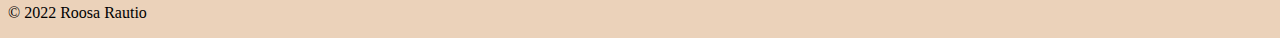
<file: 5.1/index.html>
<!DOCTYPE html>
<html lang="en">
<head>
    <meta charset="UTF-8">
    <meta http-equiv="X-UA-Compatible" content="IE=edge">
    <meta name="viewport" content="width=device-width, initial-scale=1.0">
    <title>Document</title>
    <link href="https://cdn.jsdelivr.net/npm/bootstrap@5.2.2/dist/css/bootstrap.min.css" rel="stylesheet" integrity="sha384-Zenh87qX5JnK2Jl0vWa8Ck2rdkQ2Bzep5IDxbcnCeuOxjzrPF/et3URy9Bv1WTRi" crossorigin="anonymous">
    <link rel="stylesheet" href="/5.1/css/style.css">


</head>
<!-- Navbar alkaa -->
<nav class="navbar navbar-expand-lg">
    <div class="container-fluid">
      <a class="navbar-brand yellow-text" href="index.html">Home</a>
      <button class="navbar-toggler yellow-text" type="button" data-bs-toggle="collapse" data-bs-target="#navbarNavAltMarkup" aria-controls="navbarNavAltMarkup" aria-expanded="false" aria-label="Toggle navigation">
        <span class="navbar-toggler-icon"></span>
      </button>
      <div class="collapse navbar-collapse" id="navbarNavAltMarkup">
        <div class="navbar-nav">
          <a class="nav-link active" aria-current="page" href="index.html"><b>Rethymnon</b></a>
          <a class="nav-link" href="pages/oldTown.html">Old Town</a>
          <a class="nav-link" href="pages/fortezza.html">Fortezza</a>
        </div>
      </div>
    </div>
  </nav>
<!-- Navbar loppuu -->
<!-- Accordion alkaa -->
<div class="accordion accordion-flush" id="accordionFlushExample">
  <div class="accordion-item">
    <h2 class="accordion-header" id="flush-headingOne">
      <button class="accordion-button collapsed" type="button" data-bs-toggle="collapse" data-bs-target="#flush-collapseOne" aria-expanded="false" aria-controls="flush-collapseOne">
        All you need to know about Rethymnon
      </button>
    </h2>
    <div id="flush-collapseOne" class="accordion-collapse collapse" aria-labelledby="flush-headingOne" data-bs-parent="#accordionFlushExample">
      <div class="accordion-body"><b>Rethymnon</b> is everything a Greek town should be and more. It’s one of the best preserved medieval towns in Greece and was once a bastion of the Venetians who left a mighty legacy – the large Fortezza (fortress) which guards Rethymno from the top of an imposing headland. In the town there’s a honeycomb of cobbled alleyways dappled with vines and bougainvillea. They’re lined with cute cafes, shops selling local crafts and restaurants dishing up the best of Cretan eats. <br> Ancient doorways and arches in mellow stone walls lead to enticing courtyards and 16th century buildings and churches line pretty plazas. There’s a stylish side to the town with contemporary restaurants, cafés and bars. <br>
        The newly developed part of town has a vast sandy beach which gently slopes into the sea. It’s lined with hotels and restaurants and stretches east for 22km to Panormo  the contrast of new and old makes it the perfect base for both families and couples.</div>
        <a class="btn btn-primary" href="https://www.visitgreece.gr/islands/crete/rethymno/" target="_blank" role="button">Link</a>
    </div>
  </div>
<!-- Accordion loppuu -->
<!-- Karuselli alkaa -->
<div id="carouselExampleControls" class="carousel slide" data-bs-ride="carousel">
  <div class="carousel-inner">
    <div class="carousel-item active">
      <img src="images/countryside.jpg" class="d-block w-100" alt="...">
    </div>
    <div class="carousel-item">
      <img src="images/beach3.jpg" class="d-block w-100" alt="...">
    </div>
    <div class="carousel-item">
      <img src="images/oldtown.jpg" class="d-block w-100" alt="...">
    </div>
    <div class="carousel-item">
      <img src="images/oldtown4.jpg" class="d-block w-100" alt="...">
    </div>
    <div class="carousel-item">
      <img src="images/beach2.jpg" class="d-block w-100" alt="...">
    </div>
    <div class="carousel-item">
      <img src="images/beach.jpg" class="d-block w-100" alt="...">
    </div>
  </div>
  <button class="carousel-control-prev" type="button" data-bs-target="#carouselExampleControls" data-bs-slide="prev">
    <span class="carousel-control-prev-icon" aria-hidden="true"></span>
    <span class="visually-hidden">Previous</span>
  </button>
  <button class="carousel-control-next" type="button" data-bs-target="#carouselExampleControls" data-bs-slide="next">
    <span class="carousel-control-next-icon" aria-hidden="true"></span>
    <span class="visually-hidden">Next</span>
  </button>
</div>
<!-- karuselli loppuu -->
<div class="list">
  <ul>
    <li class="eka">text 1</li>
    <li>text 2</li>
    <li>text 3</li>
    <li class="toka">text 4</li>
    <li>text 5</li>
  </ul>
</div>
<!-- footer alkaa -->
<footer class="py-3 my-4">
  <ul class="nav justify-content-center border-bottom pb-3 mb-3">
  </ul>
  <p class="text-center text-">© 2022 Roosa Rautio</p>
</footer>
<!-- footer loppuu -->
  
<body>


    <script src="https://cdn.jsdelivr.net/npm/bootstrap@5.2.3/dist/js/bootstrap.bundle.min.js" integrity="sha384-kenU1KFdBIe4zVF0s0G1M5b4hcpxyD9F7jL+jjXkk+Q2h455rYXK/7HAuoJl+0I4" crossorigin="anonymous"></script>
</body>
</html>
</file>
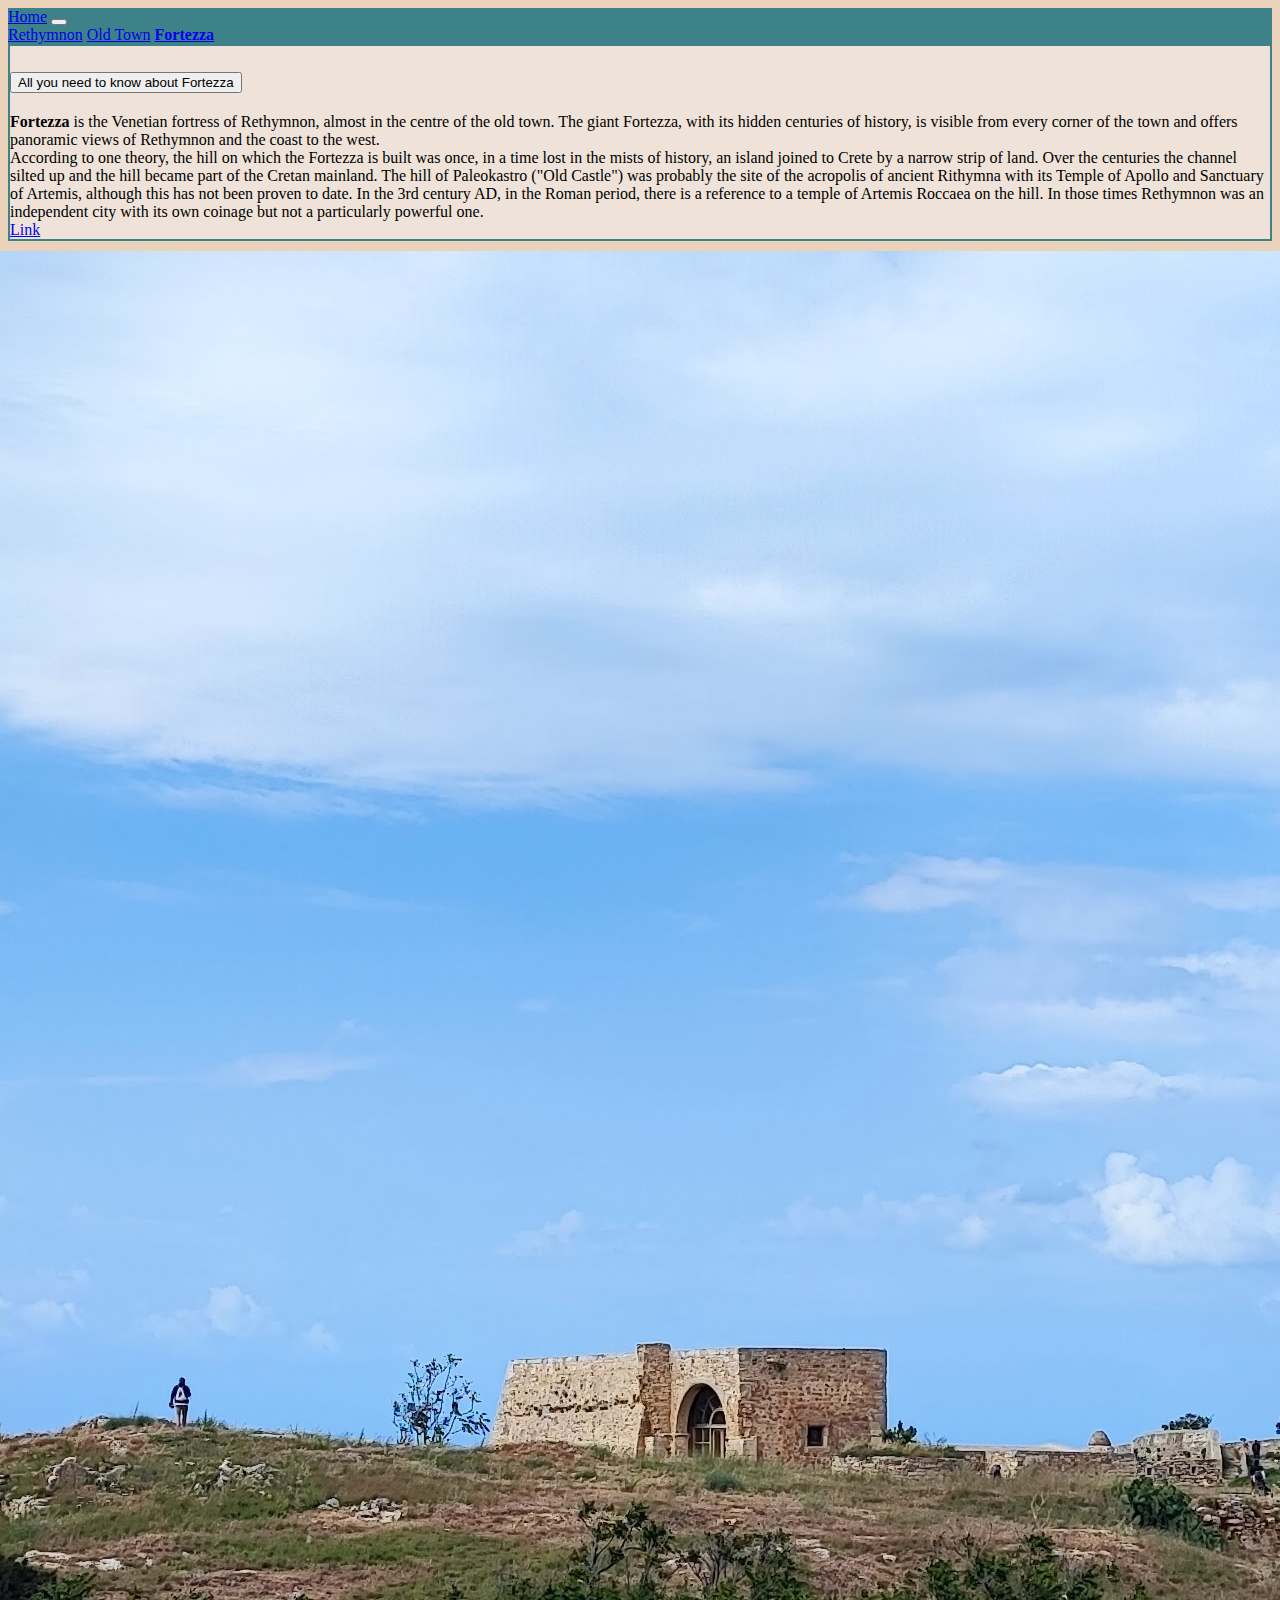
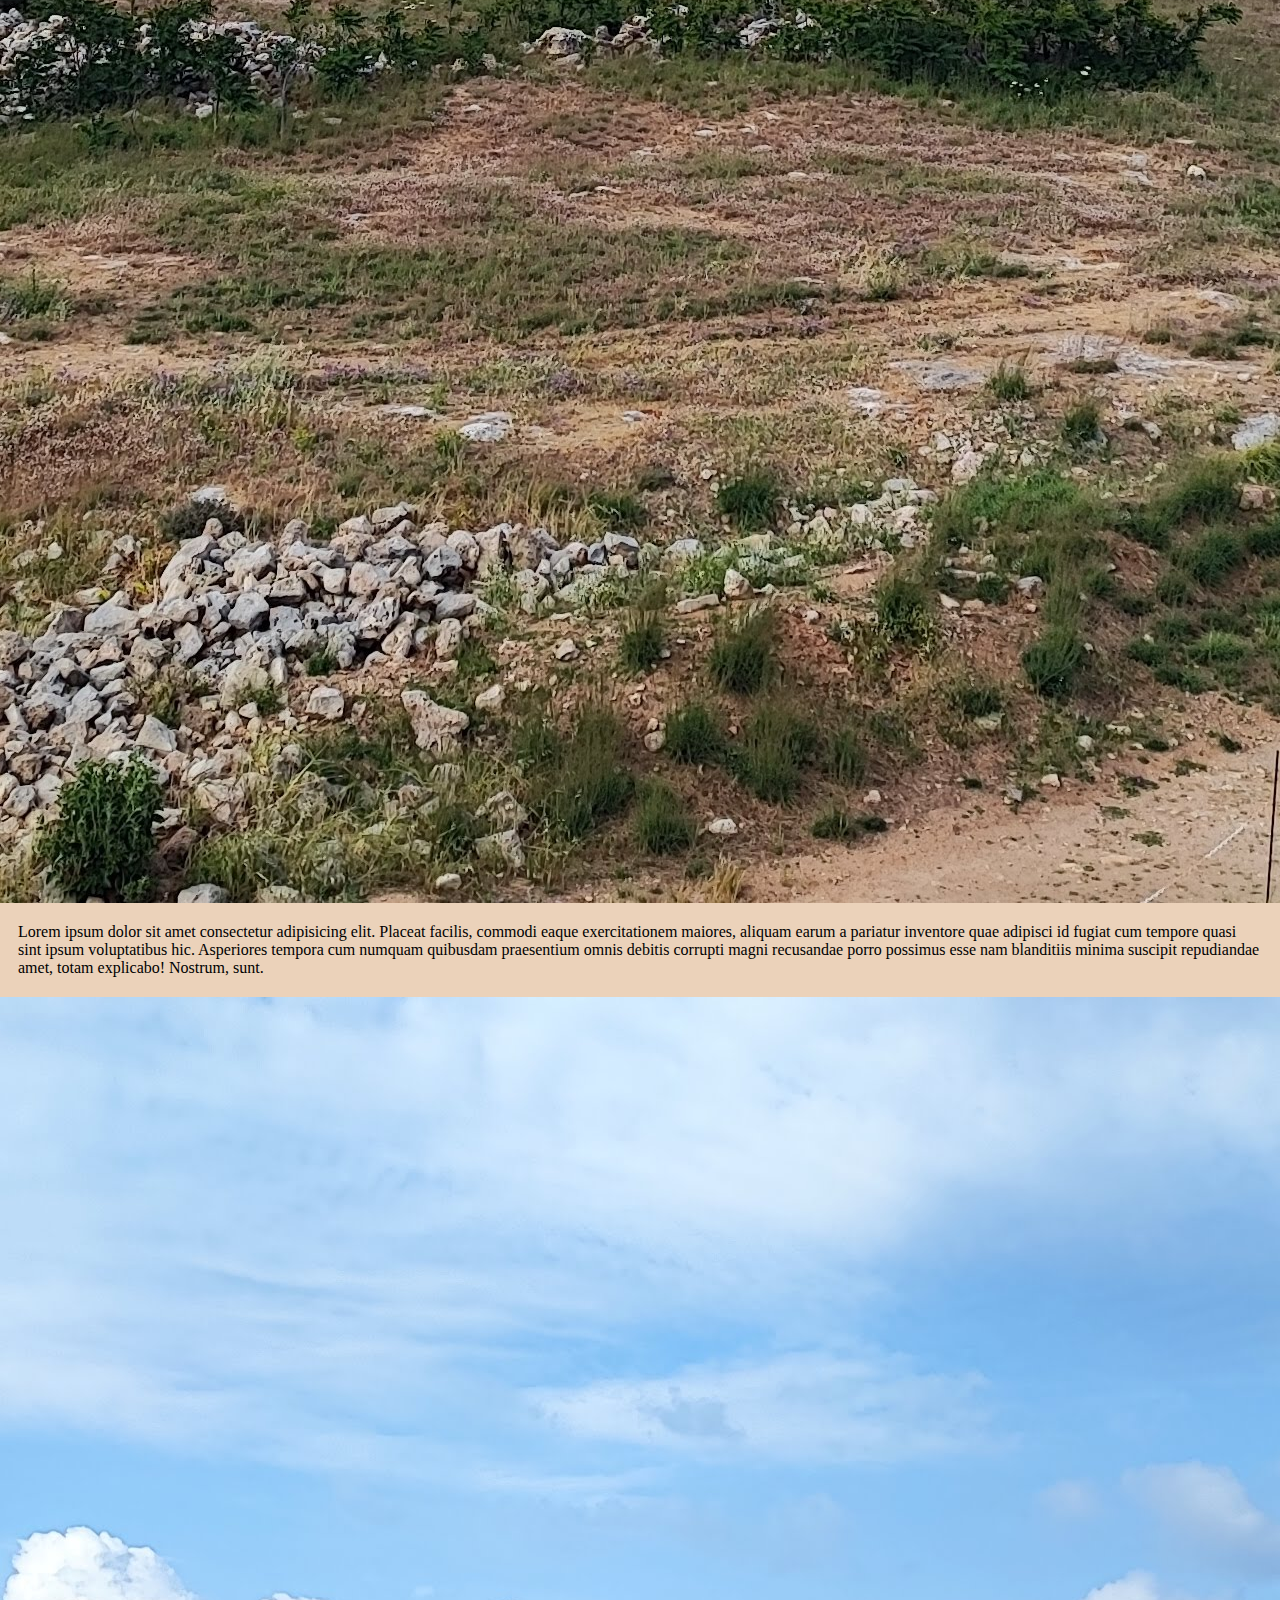
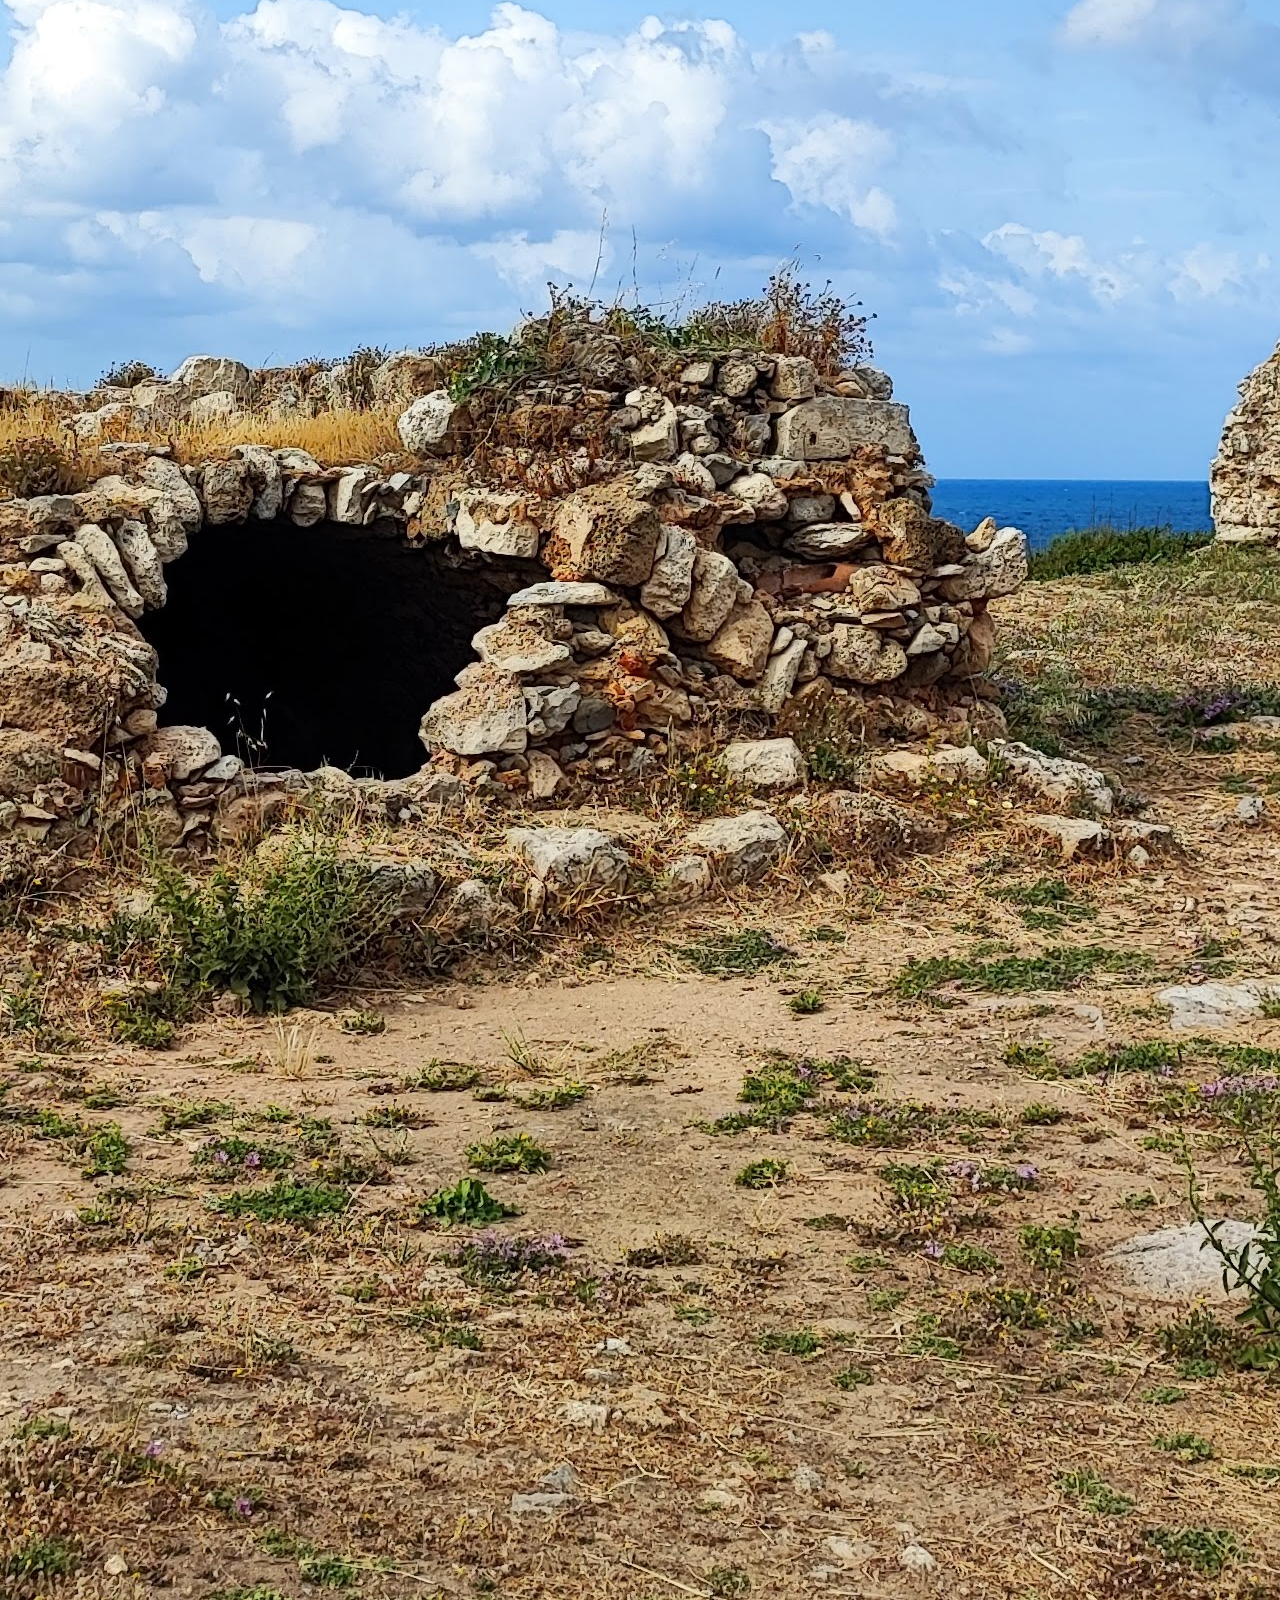
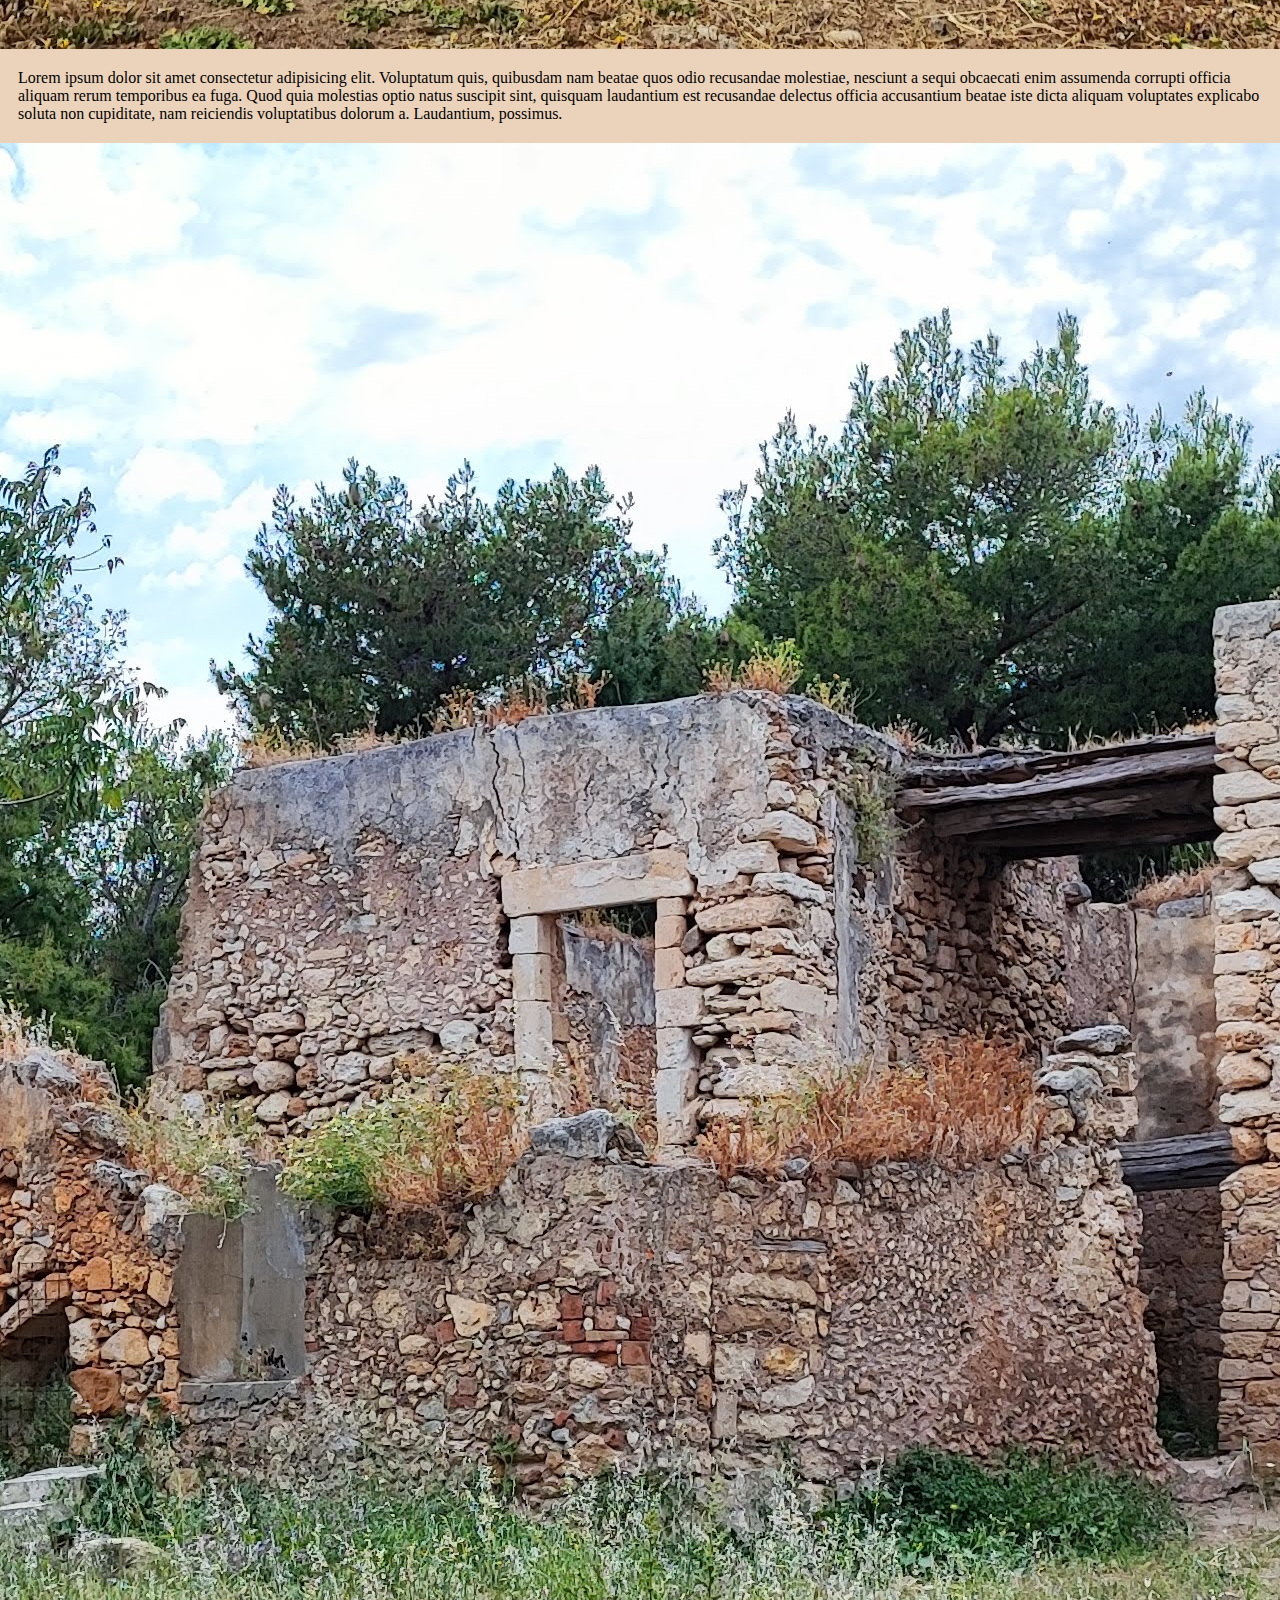
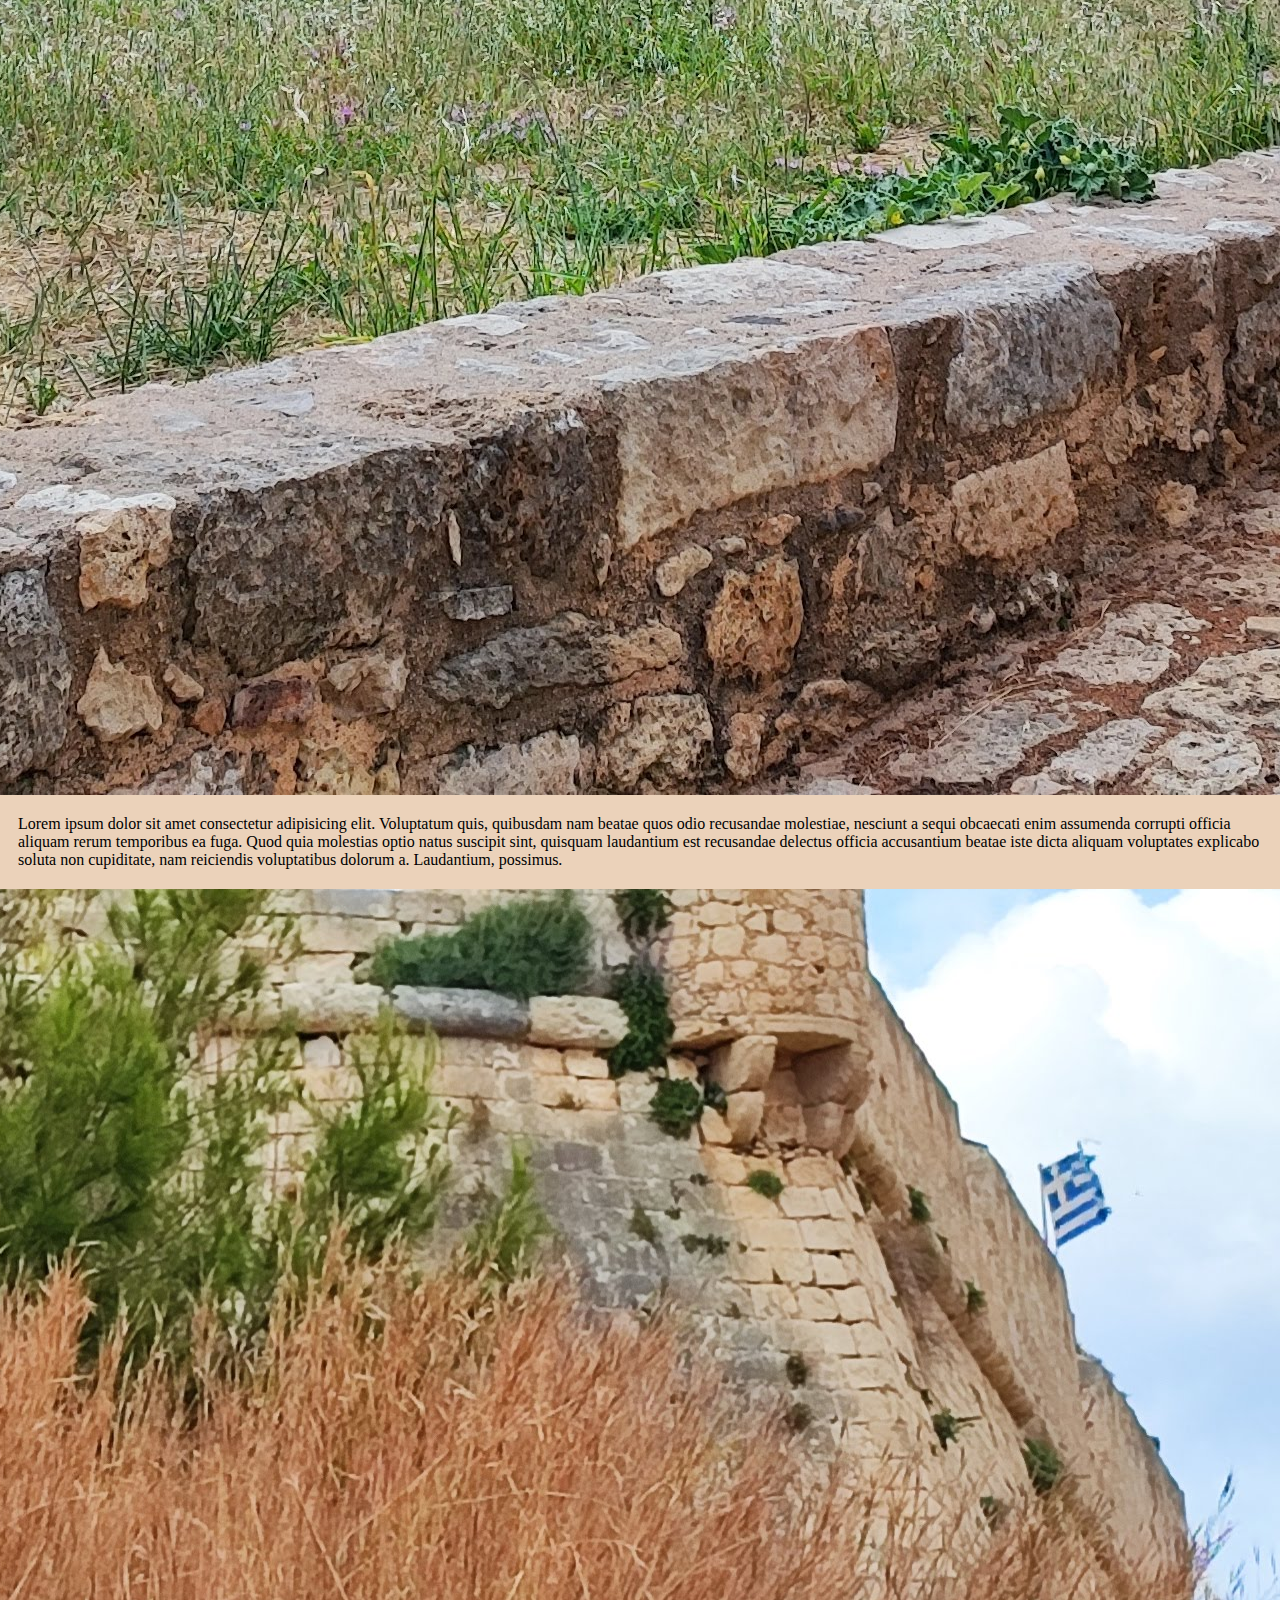
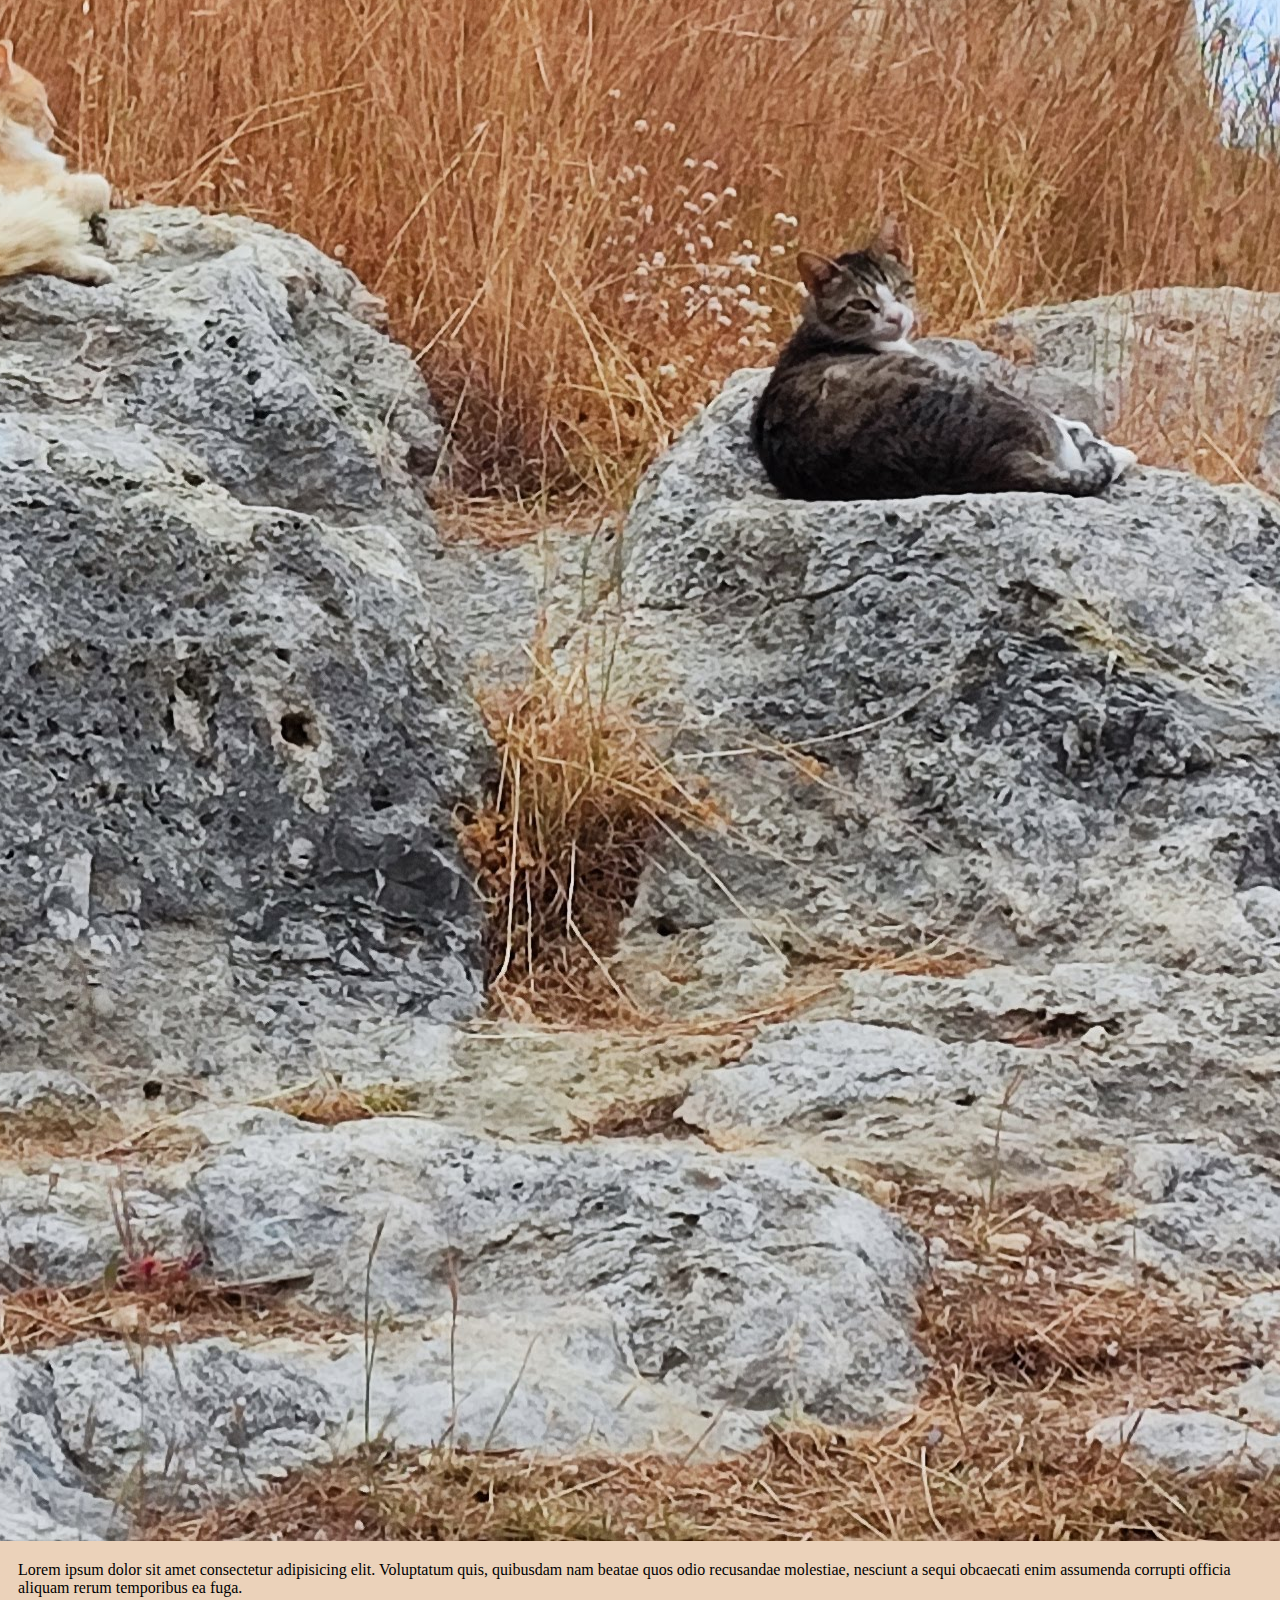
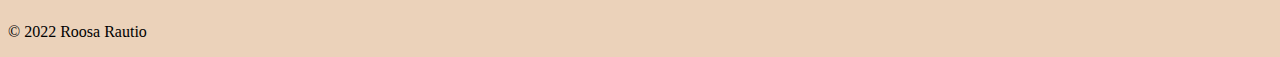
<file: 3.1/pages/fortezza.html>
<!DOCTYPE html>
<html lang="en">
<head>
    <meta charset="UTF-8">
    <meta http-equiv="X-UA-Compatible" content="IE=edge">
    <meta name="viewport" content="width=device-width, initial-scale=1.0">
    <title>Document</title>
    <link href="https://cdn.jsdelivr.net/npm/bootstrap@5.2.2/dist/css/bootstrap.min.css" rel="stylesheet" integrity="sha384-Zenh87qX5JnK2Jl0vWa8Ck2rdkQ2Bzep5IDxbcnCeuOxjzrPF/et3URy9Bv1WTRi" crossorigin="anonymous">
    <link rel="stylesheet" href="/3.1/css/style.css">


</head>

<!-- Navbar alkaa -->
<nav class="navbar navbar-expand-lg">
    <div class="container-fluid">
      <a class="navbar-brand yellow-text" href="#">Home</a>
      <button class="navbar-toggler yellow-text" type="button" data-bs-toggle="collapse" data-bs-target="#navbarNavAltMarkup" aria-controls="navbarNavAltMarkup" aria-expanded="false" aria-label="Toggle navigation">
        <span class="navbar-toggler-icon"></span>
      </button>
      <div class="collapse navbar-collapse" id="navbarNavAltMarkup">
        <div class="navbar-nav">
          <a class="nav-link active" aria-current="page" href="/3.1/index.html">Rethymnon</a>
          <a class="nav-link" href="/3.1/pages/oldTown.html">Old Town</a>
          <a class="nav-link" href="/3.1/pages/fortezza.html"><b>Fortezza</b></a>
        </div>
      </div>
    </div>
  </nav>
<!-- Navbar loppuu -->
<!-- Accordio -->
<div class="accordion accordion-flush" id="accordionFlushExample">
  <div class="accordion-item">
    <h2 class="accordion-header" id="flush-headingOne">
      <button class="accordion-button collapsed" type="button" data-bs-toggle="collapse" data-bs-target="#flush-collapseOne" aria-expanded="false" aria-controls="flush-collapseOne">
        All you need to know about Fortezza
      </button>
    </h2>
    <div id="flush-collapseOne" class="accordion-collapse collapse" aria-labelledby="flush-headingOne" data-bs-parent="#accordionFlushExample">
      <div class="accordion-body"><b>Fortezza</b> is the Venetian fortress of Rethymnon, almost in the centre of the old town. The giant Fortezza, with its hidden centuries of history, is visible from every corner of the town and offers panoramic views of Rethymnon and the coast to the west. <br> According to one theory, the hill on which the Fortezza is built was once, in a time lost in the mists of history, an island joined to Crete by a narrow strip of land. Over the centuries the channel silted up and the hill became part of the Cretan mainland. The hill of Paleokastro ("Old Castle") was probably the site of the acropolis of ancient Rithymna with its Temple of Apollo and Sanctuary of Artemis, although this has not been proven to date. In the 3rd century AD, in the Roman period, there is a reference to a temple of Artemis Roccaea on the hill. In those times Rethymnon was an independent city with its own coinage but not a particularly powerful one.</div><a class="btn btn-primary" href="https://www.kastra.eu/castleen.php?kastro=forteza" target="_blank" role="button">Link</a>
    </div>
  </div>
  <!-- accordio loppuu -->
  <!-- columns -->
  <div class="container text-center">
    <div class="row row-cols-6">
      <div class="col-6"><img src="/3.1/images/fortezza.jpg" class="img-fluid" alt="Responsive image"></div>

      <div class="col-6">Lorem ipsum dolor sit amet consectetur adipisicing elit. Placeat facilis, commodi eaque exercitationem maiores, aliquam earum a pariatur inventore quae adipisci id fugiat cum tempore quasi sint ipsum voluptatibus hic.
      Asperiores tempora cum numquam quibusdam praesentium omnis debitis corrupti magni recusandae porro possimus esse nam blanditiis minima suscipit repudiandae amet, totam explicabo! Nostrum, sunt.</div>

      <div class="col-6"><img src="/3.1/images/fortezza2.jpg" class="img-fluid" alt="Responsive image"></div>

      <div class="col-6">Lorem ipsum dolor sit amet consectetur adipisicing elit. Voluptatum quis, quibusdam nam beatae quos odio recusandae molestiae, nesciunt a sequi obcaecati enim assumenda corrupti officia aliquam rerum temporibus ea fuga.
      Quod quia molestias optio natus suscipit sint, quisquam laudantium est recusandae delectus officia accusantium beatae iste dicta aliquam voluptates explicabo soluta non cupiditate, nam reiciendis voluptatibus dolorum a. Laudantium, possimus.</div>
      
      <div class="col-6"><img src="/3.1/images/fortezza4.jpg" class="img-fluid" alt="Responsive image"></div>

      <div class="col-6">Lorem ipsum dolor sit amet consectetur adipisicing elit. Voluptatum quis, quibusdam nam beatae quos odio recusandae molestiae, nesciunt a sequi obcaecati enim assumenda corrupti officia aliquam rerum temporibus ea fuga.
      Quod quia molestias optio natus suscipit sint, quisquam laudantium est recusandae delectus officia accusantium beatae iste dicta aliquam voluptates explicabo soluta non cupiditate, nam reiciendis voluptatibus dolorum a. Laudantium, possimus.</div>
      <div class="col-6"><img src="/3.1/images/fortezza3.jpg" class="img-fluid" alt="Responsive image"></div>

      <div class="col-6">Lorem ipsum dolor sit amet consectetur adipisicing elit. Voluptatum quis, quibusdam nam beatae quos odio recusandae molestiae, nesciunt a sequi obcaecati enim assumenda corrupti officia aliquam rerum temporibus ea fuga.</div>
      
    </div>
  </div>
  <!-- columns loppuu -->
  <!-- footer -->
<footer class="py-3 my-4">
  <ul class="nav justify-content-center border-bottom pb-3 mb-3">
  </ul>
  <p class="text-center text-muted">© 2022 Roosa Rautio</p>
</footer>
<!-- footer loppuu -->
<body>


    <script src="https://cdn.jsdelivr.net/npm/bootstrap@5.2.3/dist/js/bootstrap.bundle.min.js" integrity="sha384-kenU1KFdBIe4zVF0s0G1M5b4hcpxyD9F7jL+jjXkk+Q2h455rYXK/7HAuoJl+0I4" crossorigin="anonymous"></script>
</body>
</html>
</file>
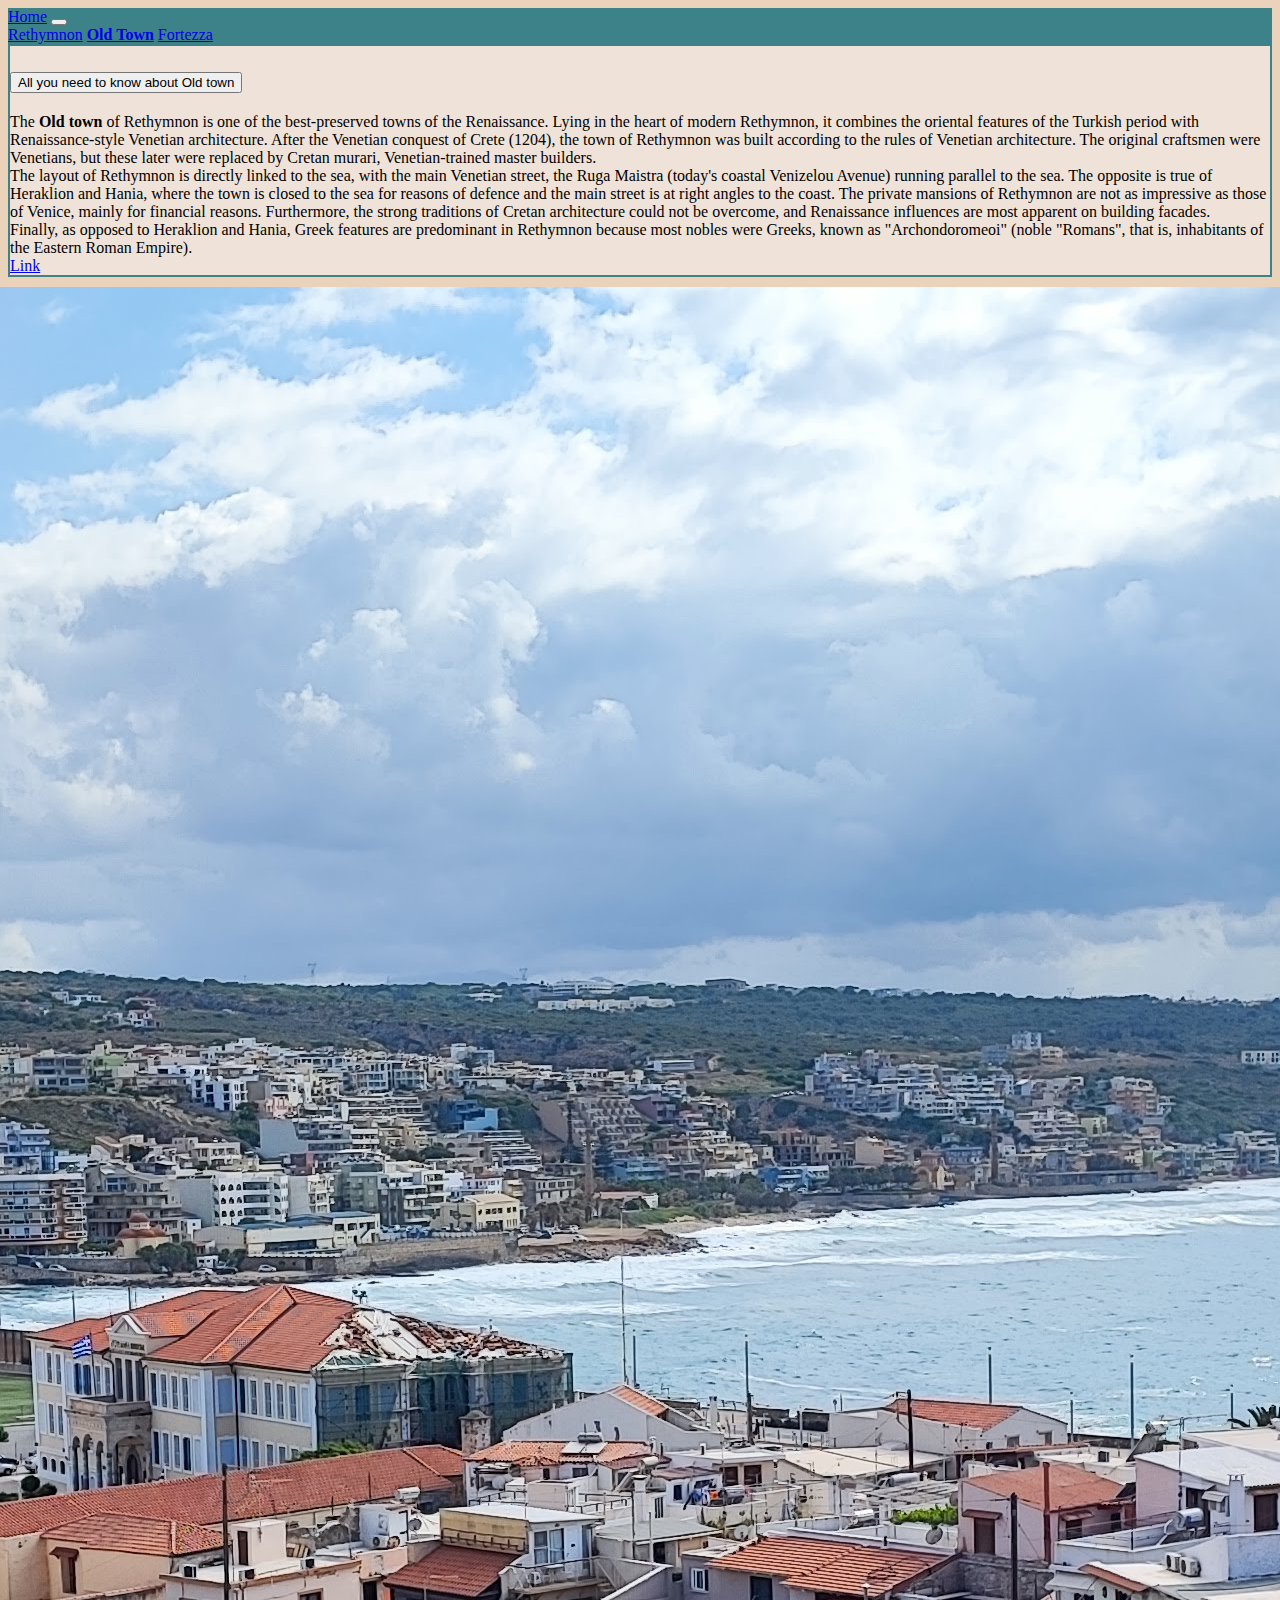
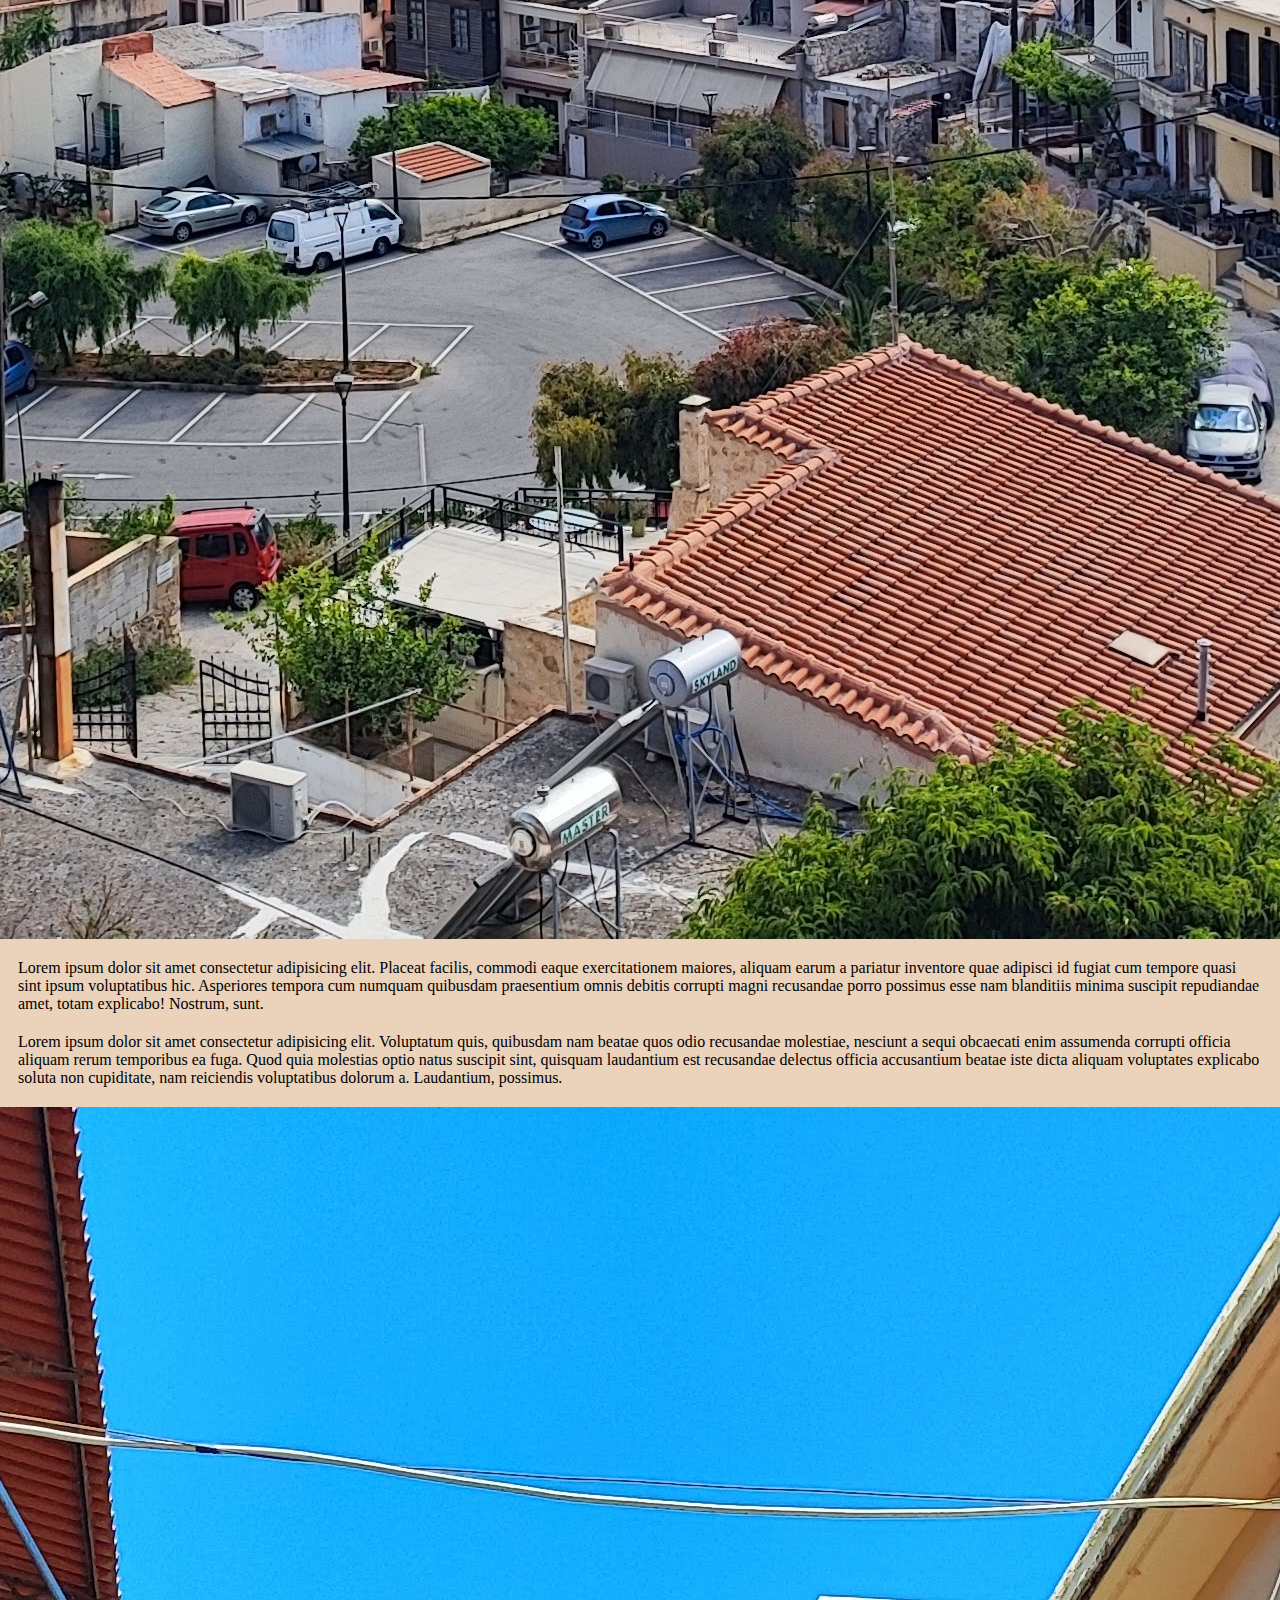
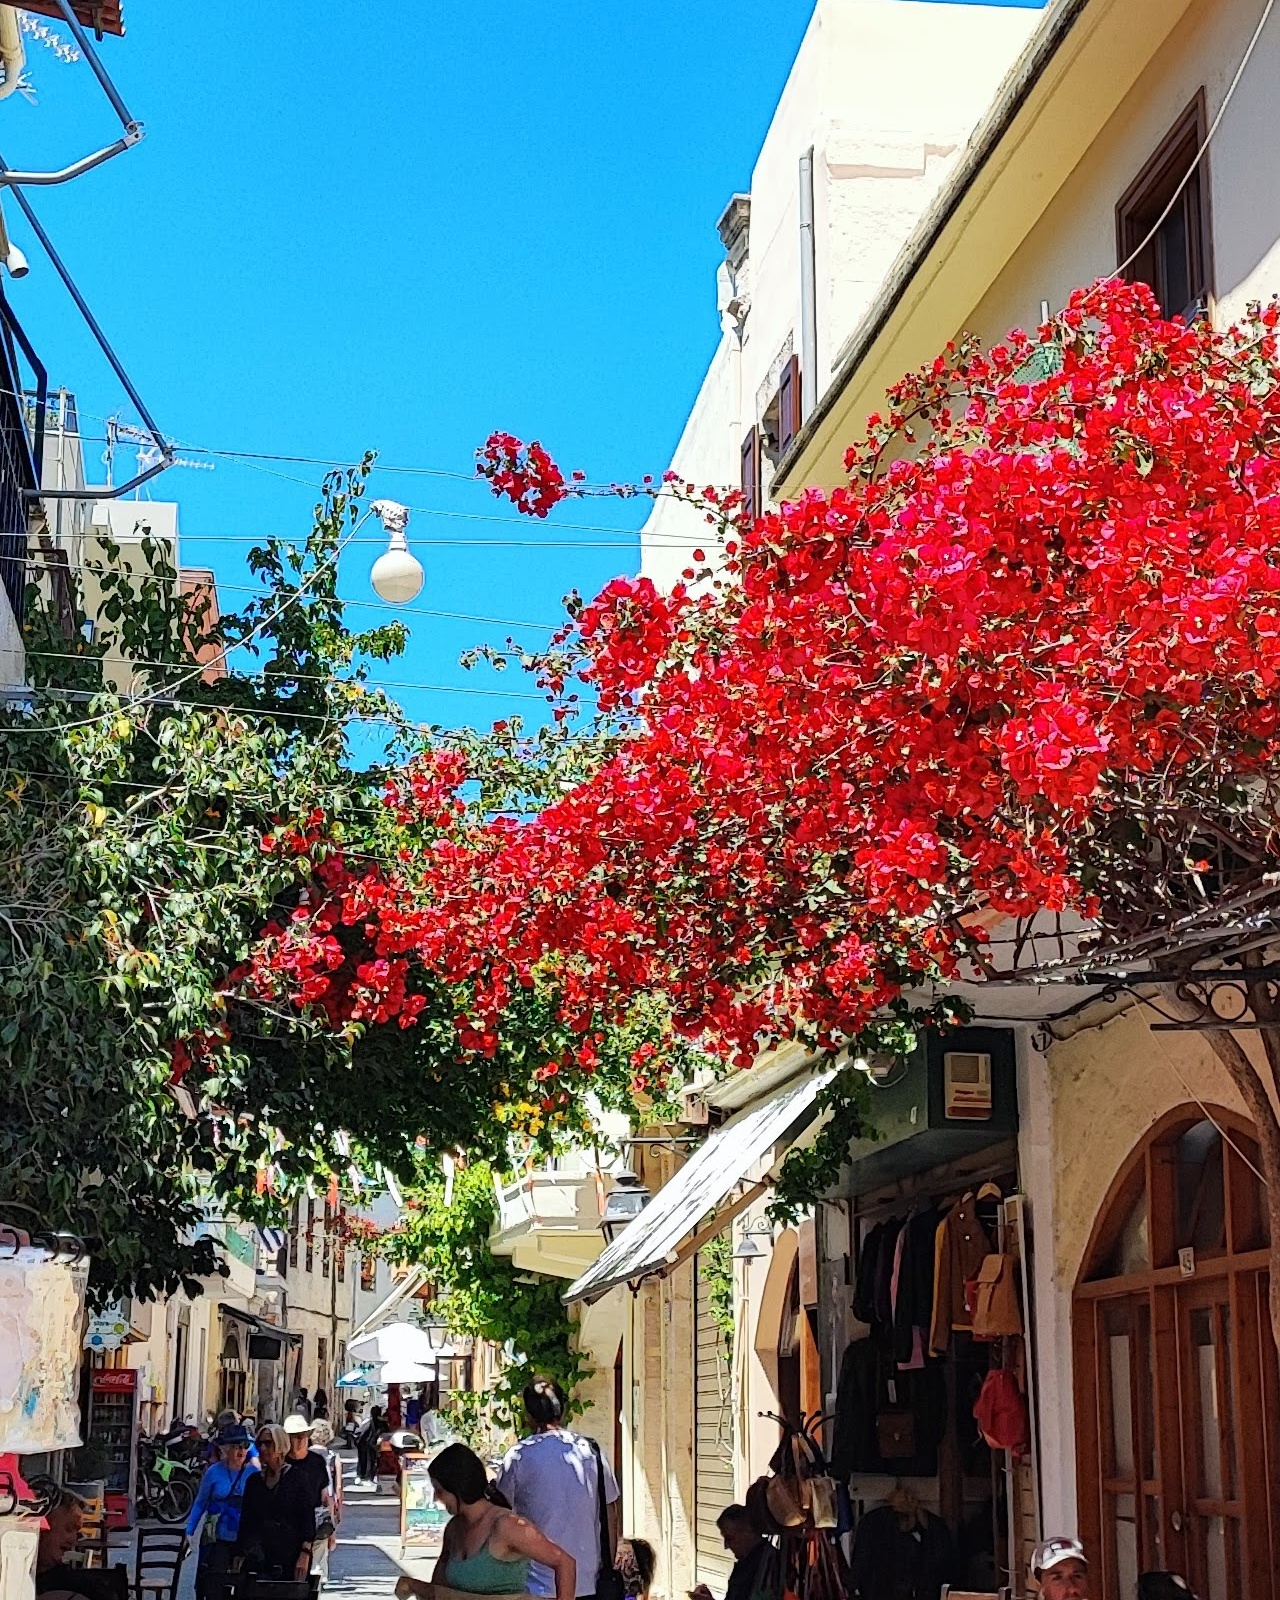
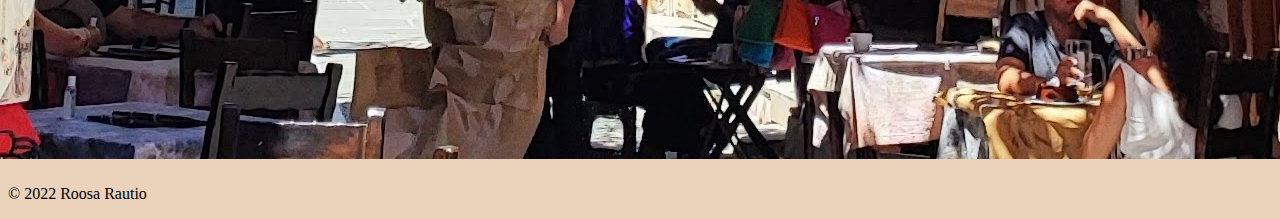
<file: 3.1/pages/oldTown.html>
<!DOCTYPE html>
<html lang="en">
<head>
    <meta charset="UTF-8">
    <meta http-equiv="X-UA-Compatible" content="IE=edge">
    <meta name="viewport" content="width=device-width, initial-scale=1.0">
    <title>Document</title>
    <link href="https://cdn.jsdelivr.net/npm/bootstrap@5.2.2/dist/css/bootstrap.min.css" rel="stylesheet" integrity="sha384-Zenh87qX5JnK2Jl0vWa8Ck2rdkQ2Bzep5IDxbcnCeuOxjzrPF/et3URy9Bv1WTRi" crossorigin="anonymous">
    <link rel="stylesheet" href="/3.1/css/style.css">


</head>
<!-- Navbar alkaa -->
<nav class="navbar navbar-expand-lg">
    <div class="container-fluid">
      <a class="navbar-brand yellow-text" href="#">Home</a>
      <button class="navbar-toggler yellow-text" type="button" data-bs-toggle="collapse" data-bs-target="#navbarNavAltMarkup" aria-controls="navbarNavAltMarkup" aria-expanded="false" aria-label="Toggle navigation">
        <span class="navbar-toggler-icon"></span>
      </button>
      <div class="collapse navbar-collapse" id="navbarNavAltMarkup">
        <div class="navbar-nav">
          <a class="nav-link active" aria-current="page" href="/3.1/index.html">Rethymnon</a>
          <a class="nav-link" href="/3.1/pages/oldTown.html"><b>Old Town</b></a>
          <a class="nav-link" href="/3.1/pages/fortezza.html">Fortezza</a>
        </div>
      </div>
    </div>
  </nav>
<!-- Navbar loppuu -->

<!-- accordio alkaa -->
<div class="accordion accordion-flush" id="accordionFlushExample">
  <div class="accordion-item">
    <h2 class="accordion-header" id="flush-headingOne">
      <button class="accordion-button collapsed" type="button" data-bs-toggle="collapse" data-bs-target="#flush-collapseOne" aria-expanded="false" aria-controls="flush-collapseOne">
        All you need to know about Old town
      </button>

    </h2>
    <div id="flush-collapseOne" class="accordion-collapse collapse" aria-labelledby="flush-headingOne" data-bs-parent="#accordionFlushExample">
      <div class="accordion-body">The <b>Old town</b> of Rethymnon is one of the best-preserved towns of the Renaissance. Lying in the heart of modern Rethymnon, it combines the oriental features of the Turkish period with Renaissance-style Venetian architecture. 
      After the Venetian conquest of Crete (1204), the town of Rethymnon was built according to the rules of Venetian architecture. The original craftsmen were Venetians, but these later were replaced by Cretan murari, Venetian-trained master builders.<br> 
              
      The layout of Rethymnon is directly linked to the sea, with the main Venetian street, the Ruga Maistra (today's coastal Venizelou Avenue) running parallel to the sea. The opposite is true of Heraklion and Hania, where the town is closed to the sea for reasons of defence and the main street is at right angles to the coast. The private mansions of Rethymnon are not as impressive as those of Venice, mainly for financial reasons. Furthermore, the strong traditions of Cretan architecture could not be overcome, and Renaissance influences are most apparent on building facades.<br>    
          
      Finally, as opposed to Heraklion and Hania, Greek features are predominant in Rethymnon because most nobles were Greeks, known as "Archondoromeoi" (noble "Romans", that is, inhabitants of the Eastern Roman Empire).</div>
      <a class="btn btn-primary" href="https://www.discovergreece.com/experiences/walking-tour-rethymno-old-town" target="_blank" role="button">Link</a>
    </div>
  </div>
</div>
<!-- accordio loppuu -->
<!-- columnit alkaa-->
<div class="container text-center">
  <div class="row row-cols-2">
    <div class="col-6"><img src="/3.1/images/oldtown3.jpg" class="img-fluid" alt="Responsive image"></div>
    <div class="col-6">Lorem ipsum dolor sit amet consectetur adipisicing elit. Placeat facilis, commodi eaque exercitationem maiores, aliquam earum a pariatur inventore quae adipisci id fugiat cum tempore quasi sint ipsum voluptatibus hic.
    Asperiores tempora cum numquam quibusdam praesentium omnis debitis corrupti magni recusandae porro possimus esse nam blanditiis minima suscipit repudiandae amet, totam explicabo! Nostrum, sunt.</div>
    <div class="col-6">Lorem ipsum dolor sit amet consectetur adipisicing elit. Voluptatum quis, quibusdam nam beatae quos odio recusandae molestiae, nesciunt a sequi obcaecati enim assumenda corrupti officia aliquam rerum temporibus ea fuga.
    Quod quia molestias optio natus suscipit sint, quisquam laudantium est recusandae delectus officia accusantium beatae iste dicta aliquam voluptates explicabo soluta non cupiditate, nam reiciendis voluptatibus dolorum a. Laudantium, possimus.</div>
    <div class="col-6"><img src="/3.1/images/oldtown2.jpg" class="img-fluid" alt="Responsive image"></div>
  </div>
</div>
<!-- columnit loppuu -->
<!-- footer -->
<footer class="py-3 my-4">
  <ul class="nav justify-content-center border-bottom pb-3 mb-3">
  </ul>
  <p class="text-center text-muted">© 2022 Roosa Rautio</p>
</footer>
<!-- footer loppuu -->
<body>


    <script src="https://cdn.jsdelivr.net/npm/bootstrap@5.2.3/dist/js/bootstrap.bundle.min.js" integrity="sha384-kenU1KFdBIe4zVF0s0G1M5b4hcpxyD9F7jL+jjXkk+Q2h455rYXK/7HAuoJl+0I4" crossorigin="anonymous"></script>
</body>
</html>
</file>
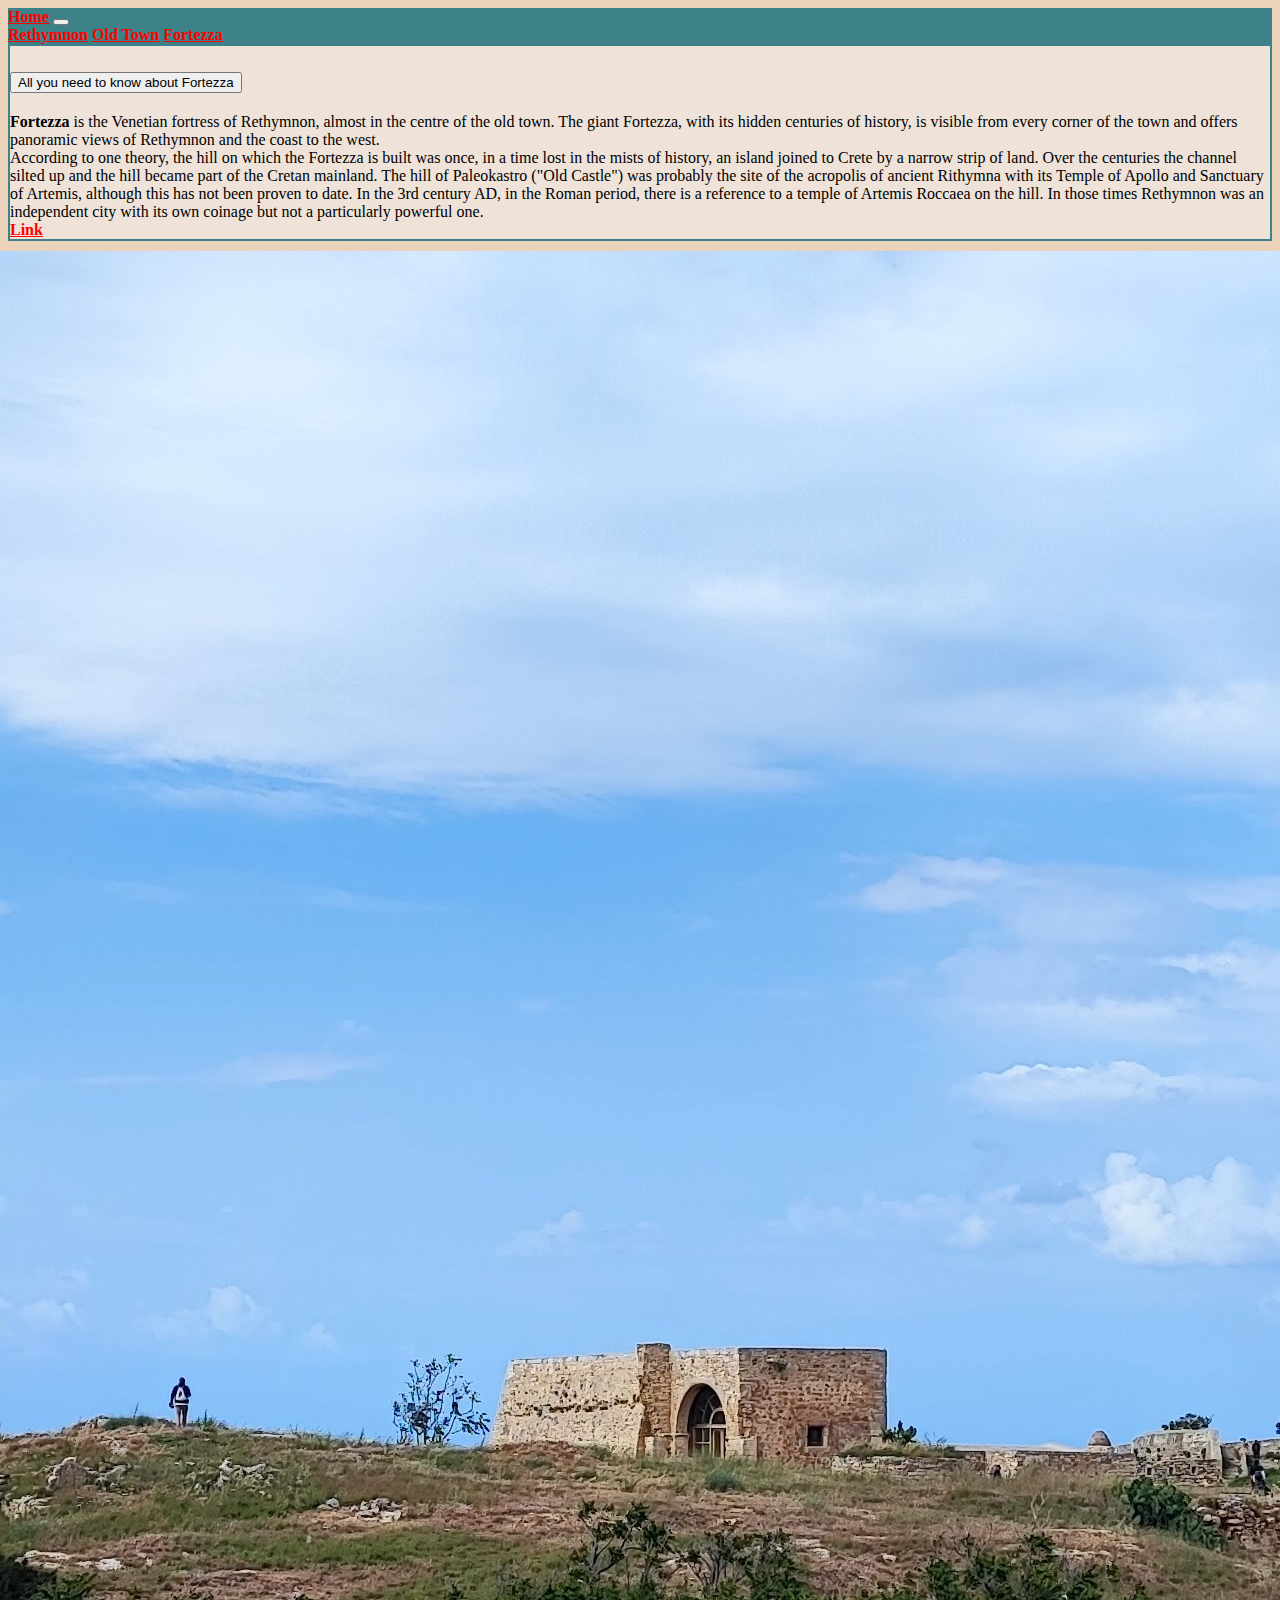
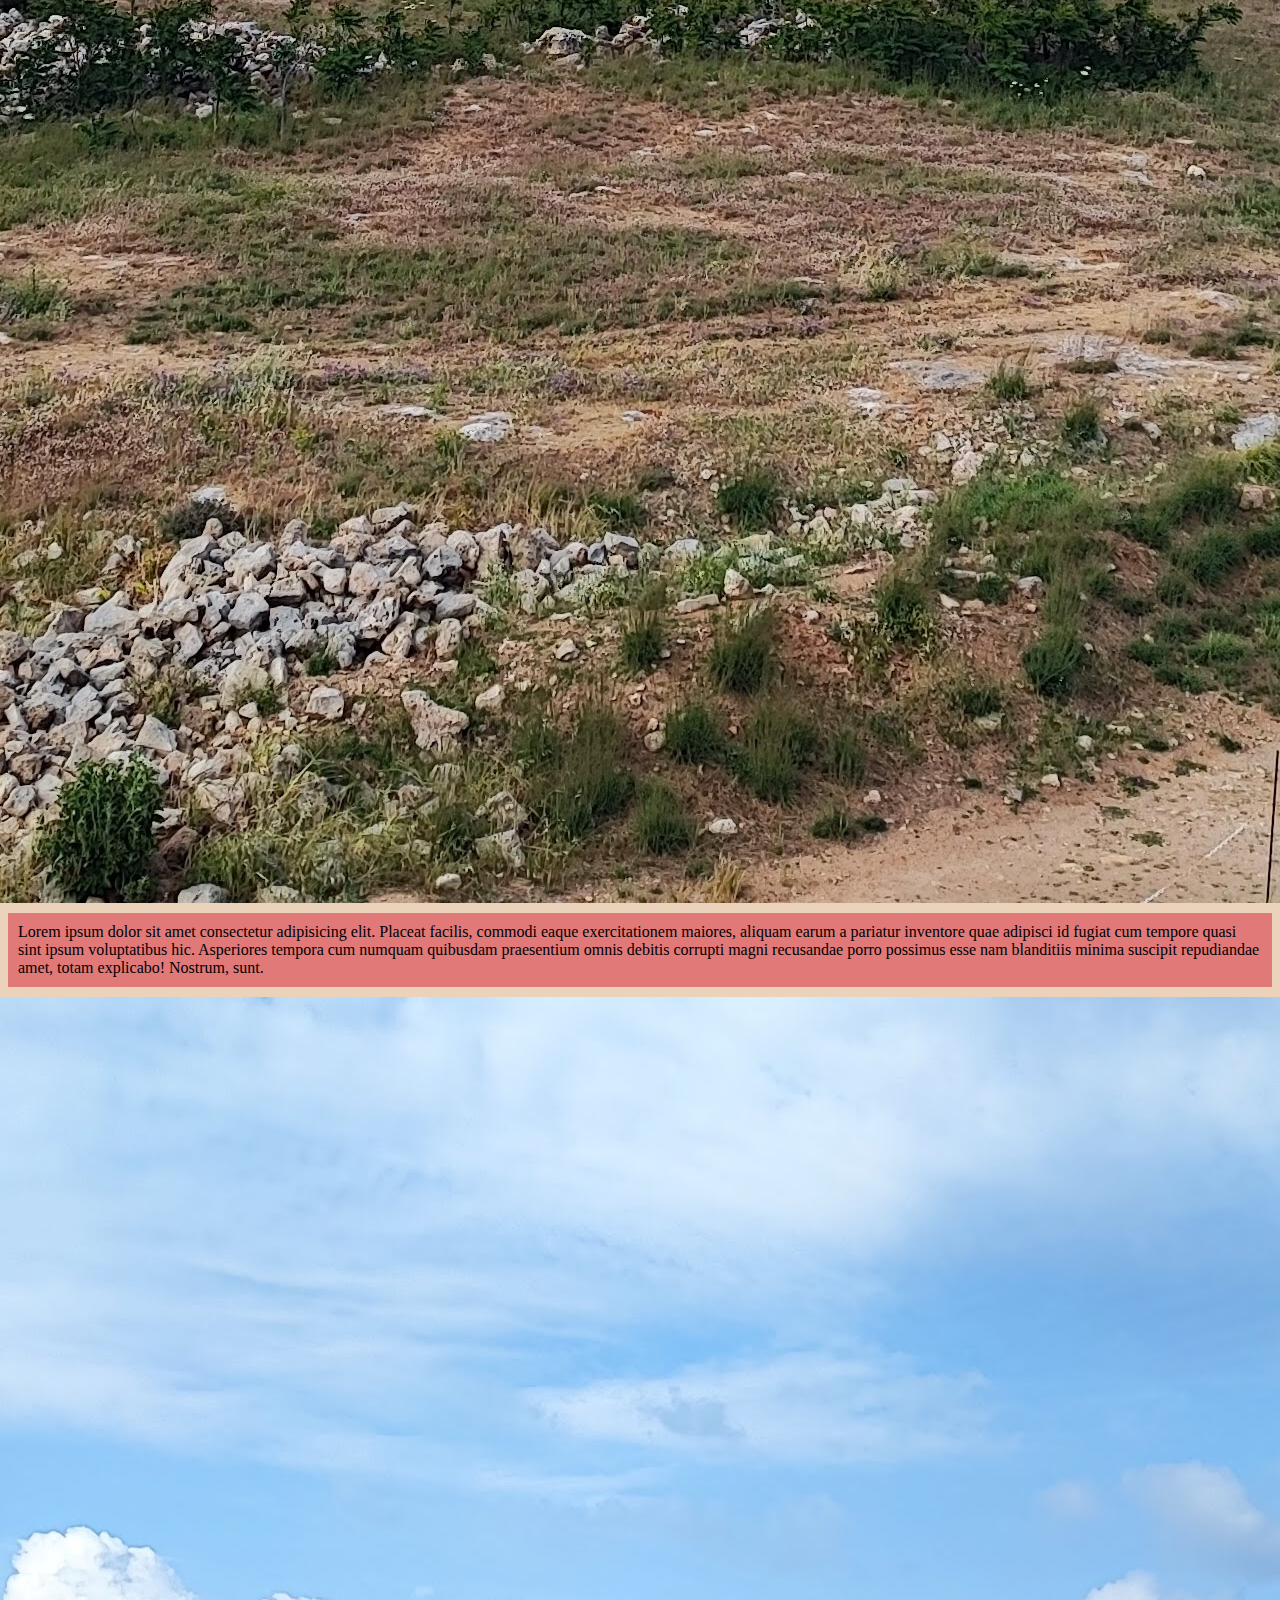
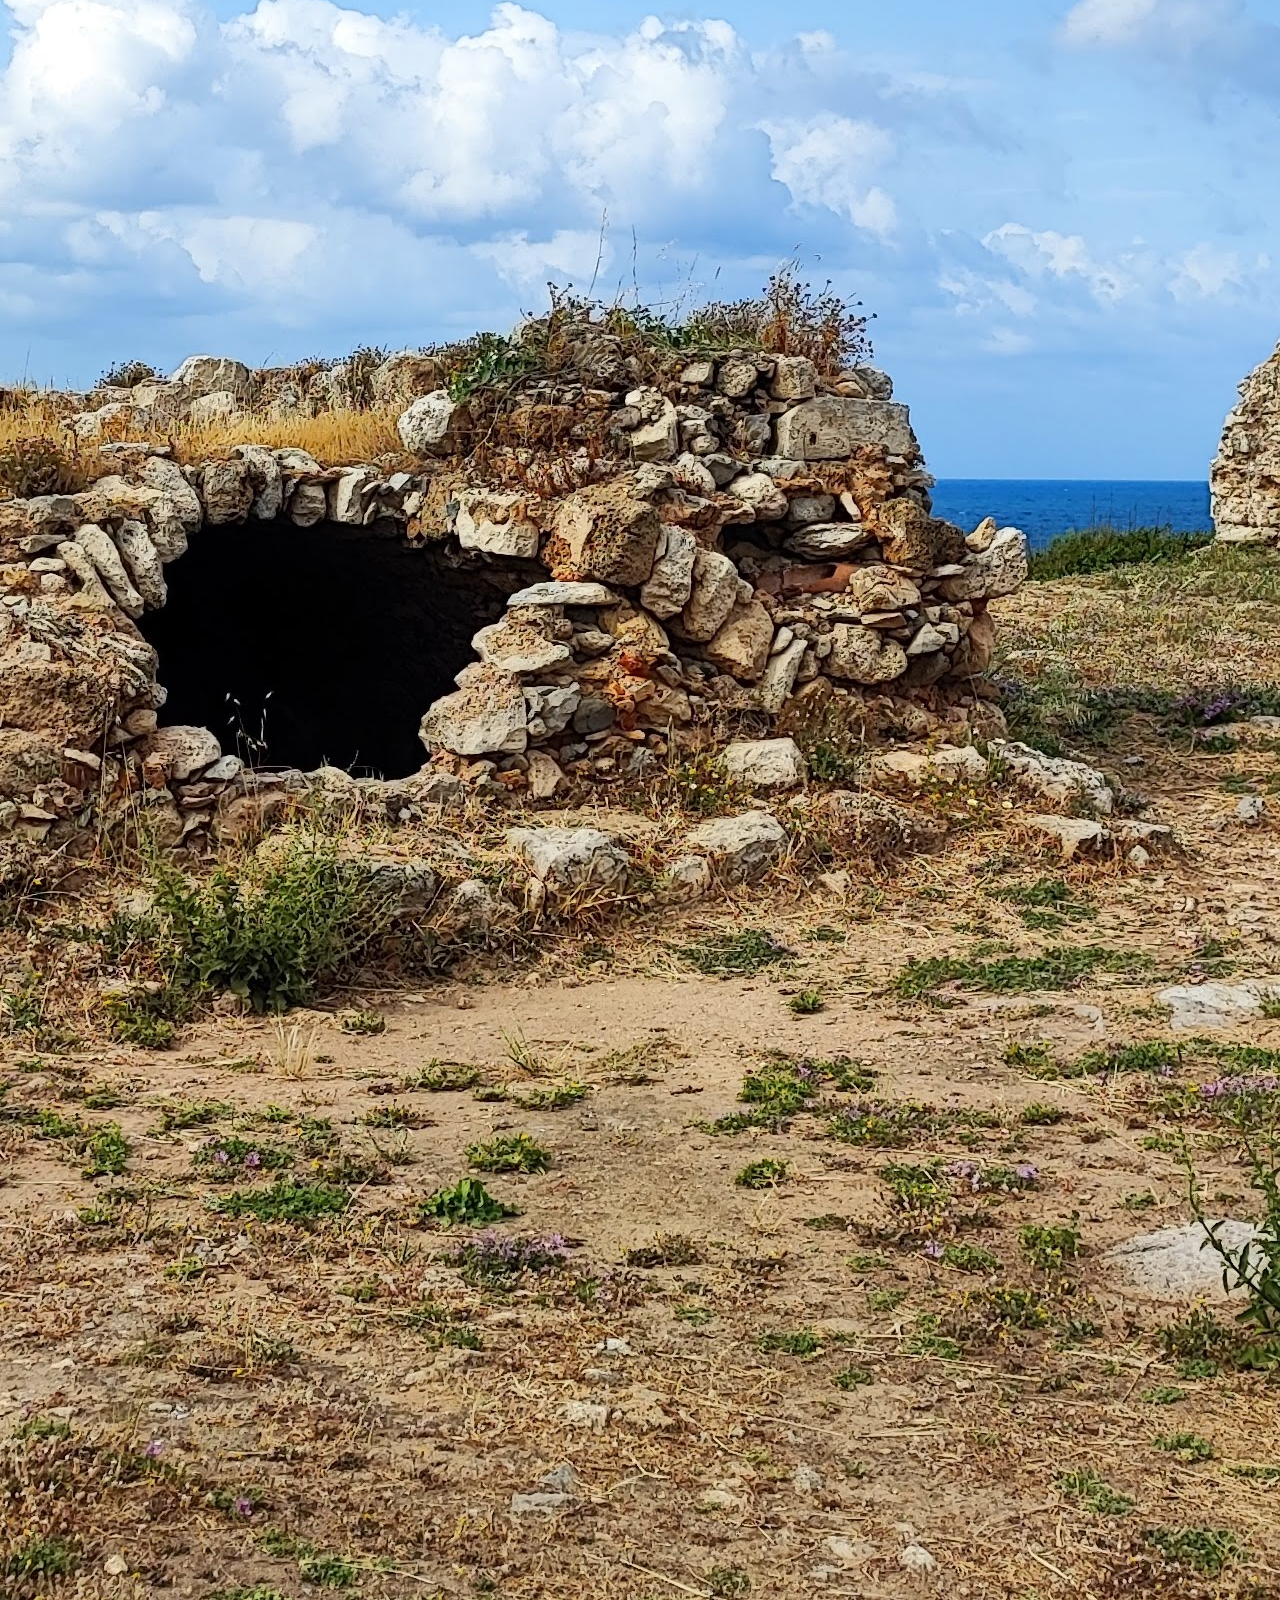
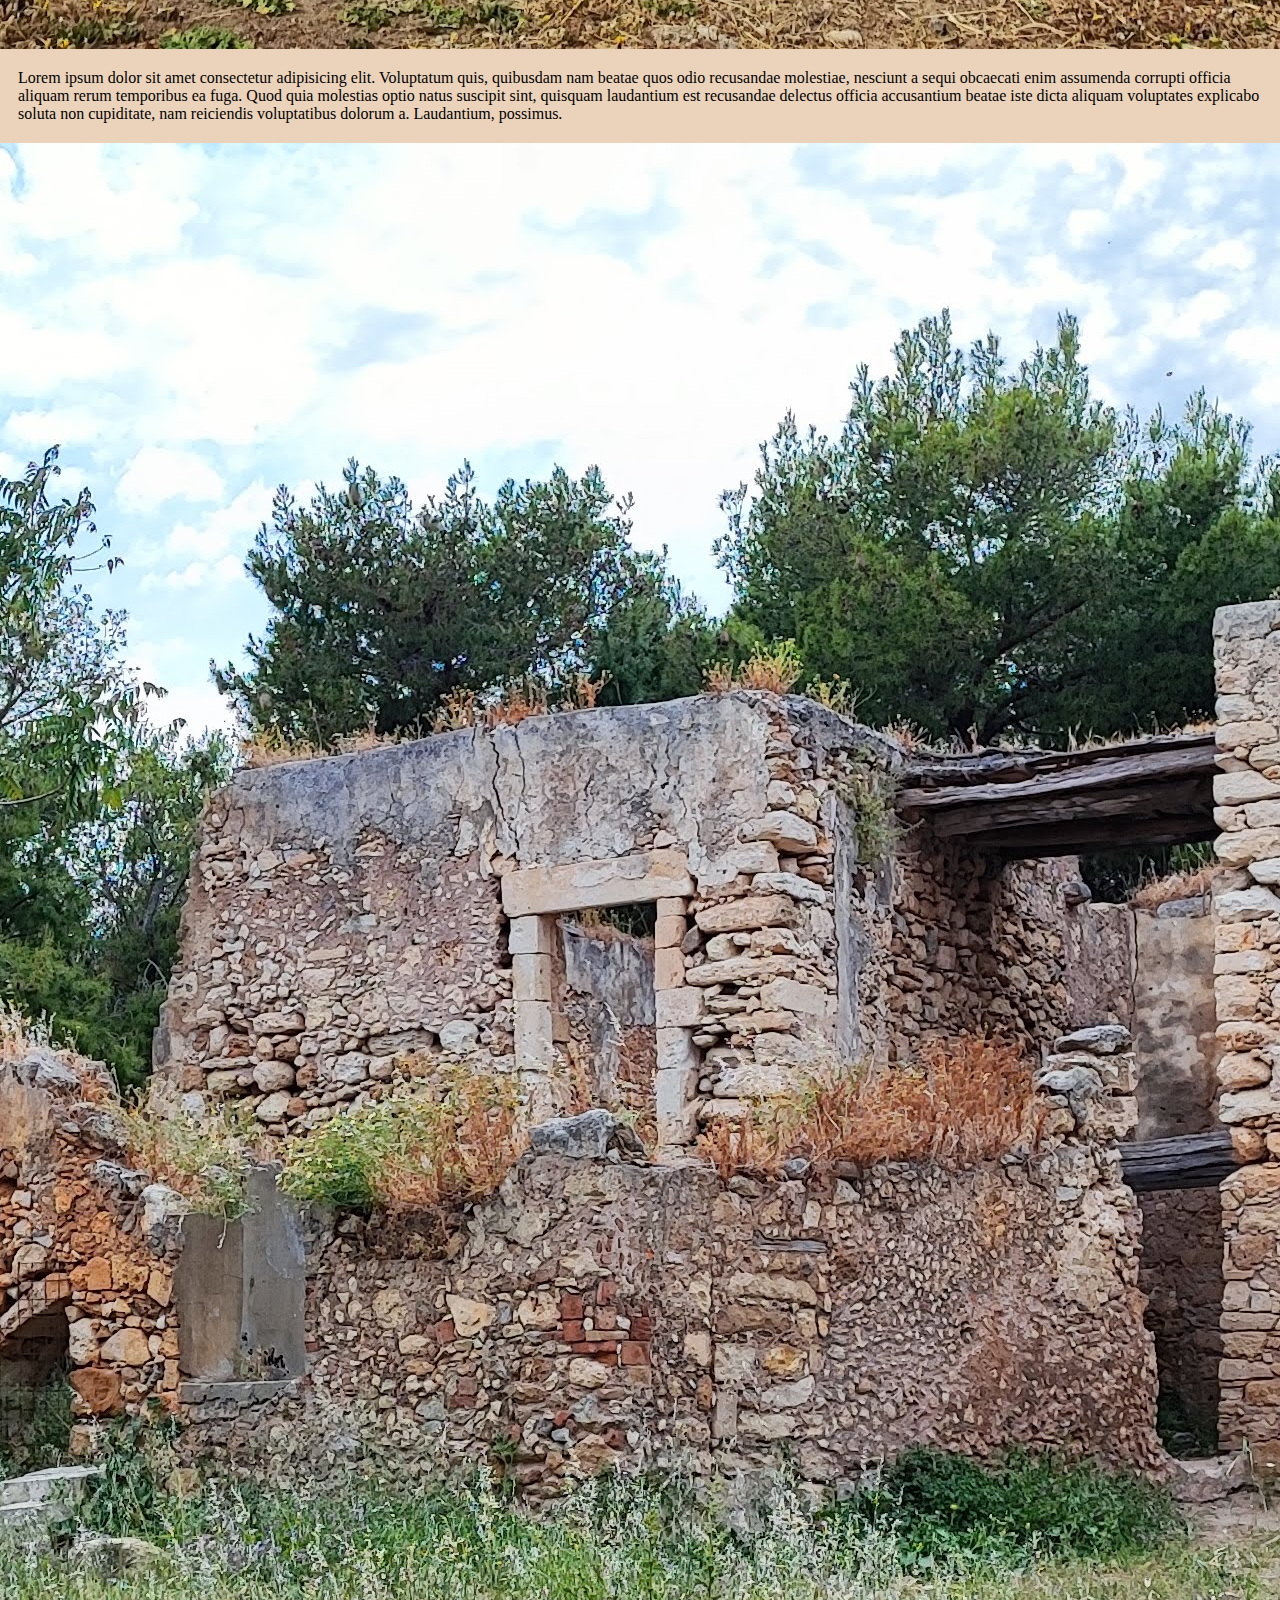
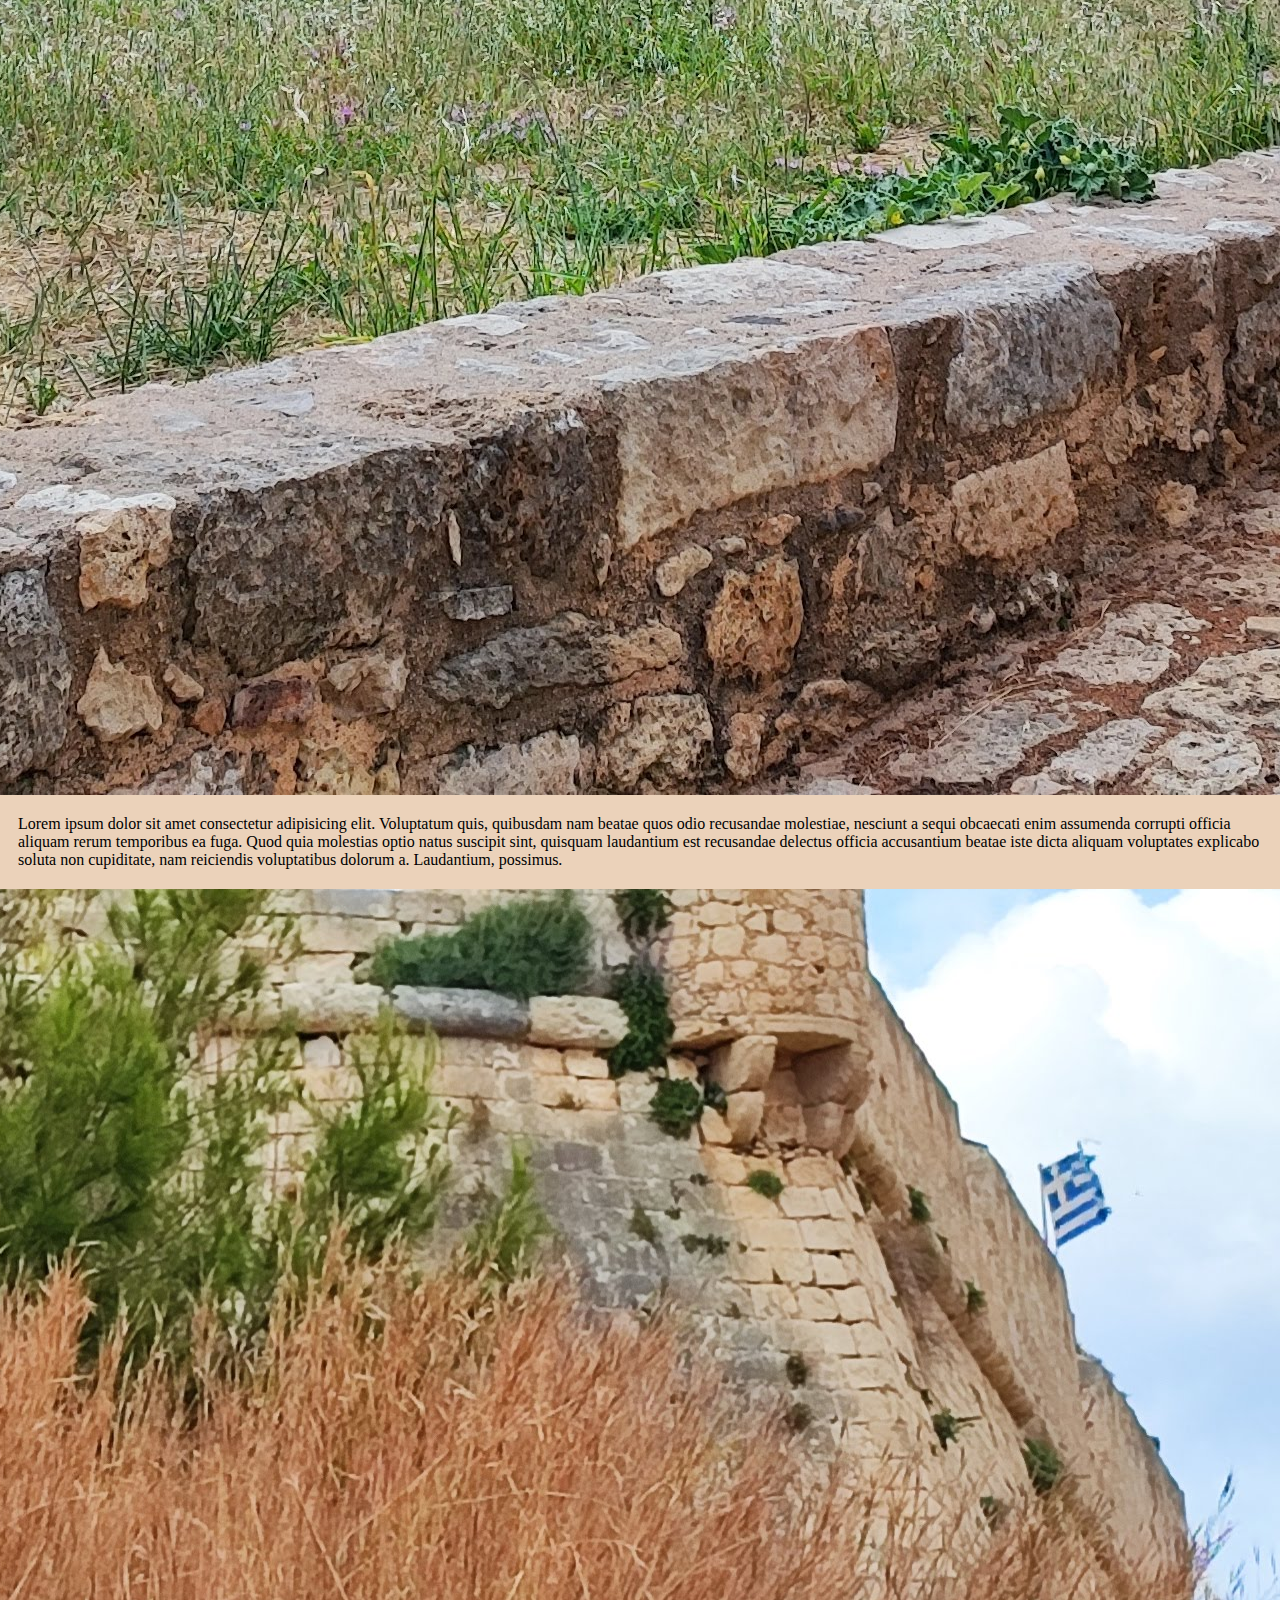
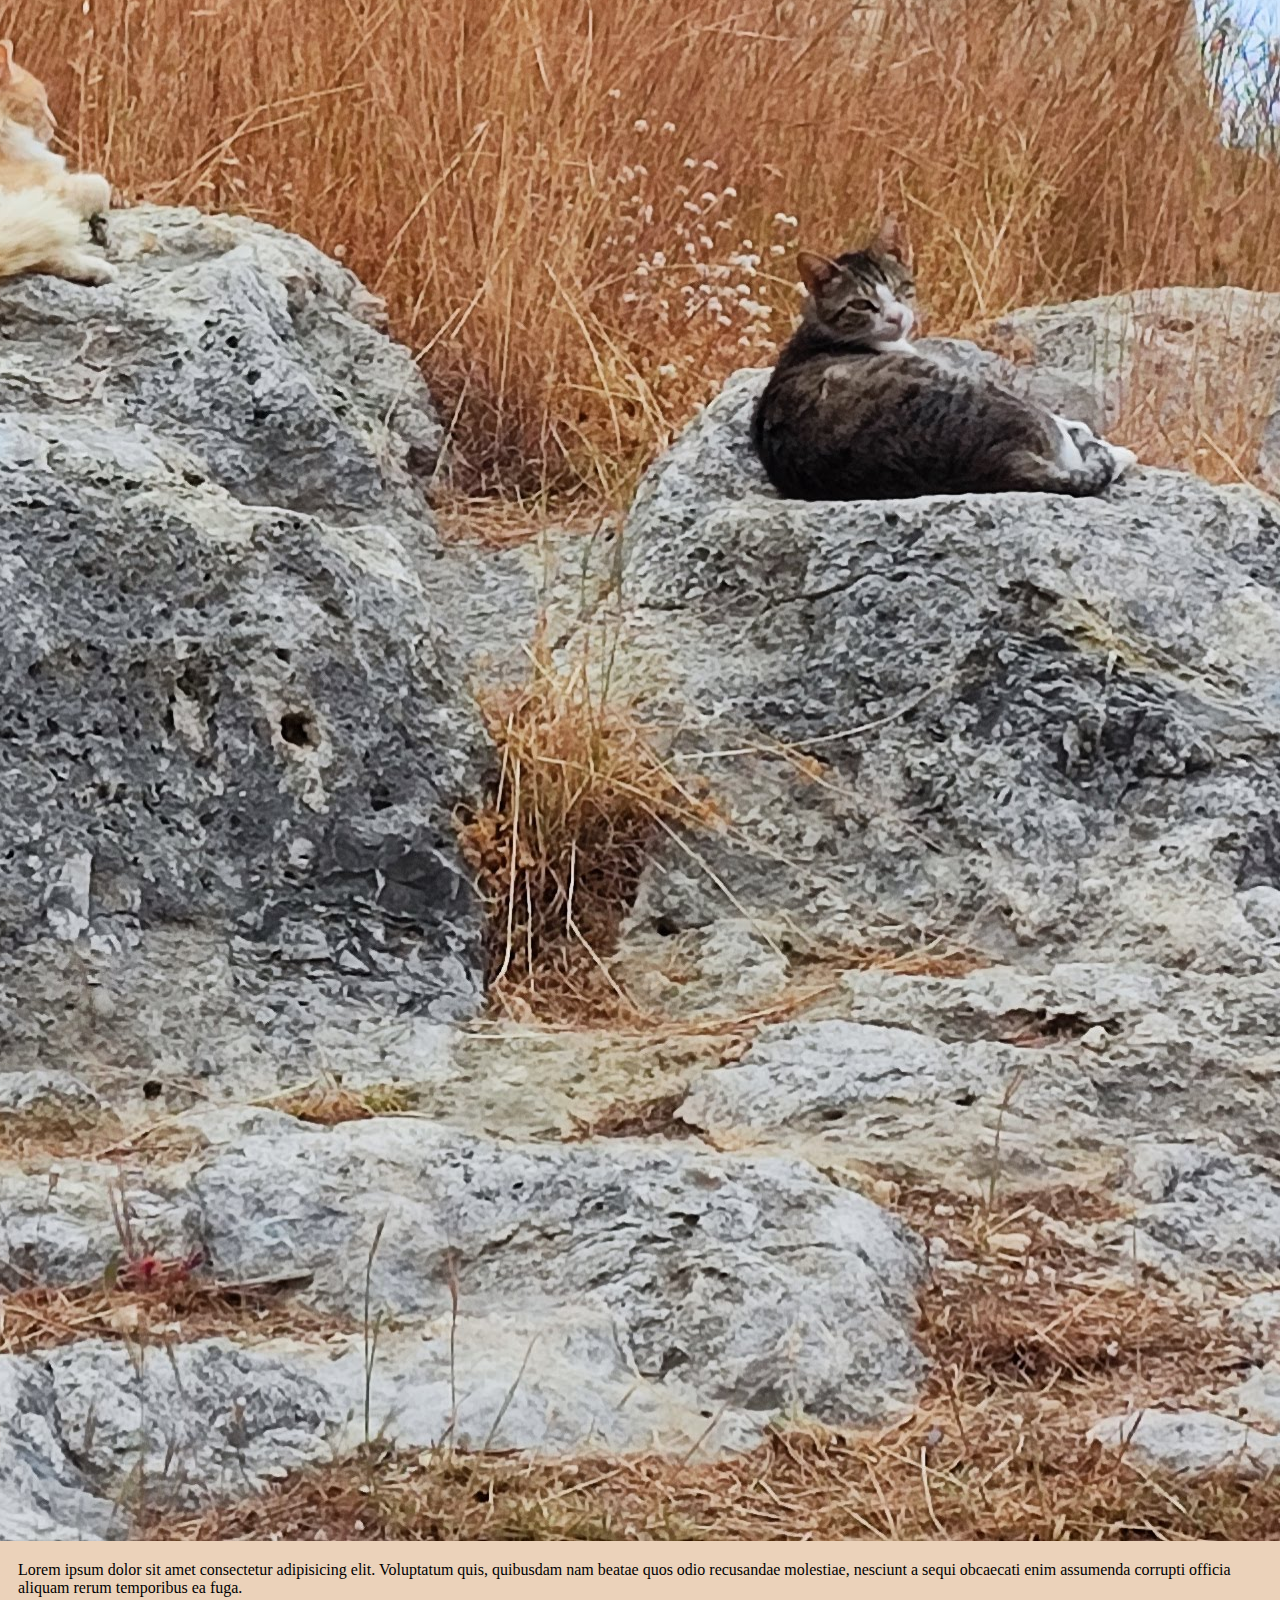
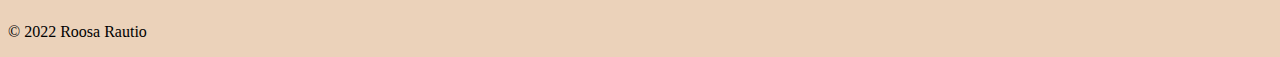
<file: 5.1/pages/fortezza.html>
<!DOCTYPE html>
<html lang="en">
<head>
    <meta charset="UTF-8">
    <meta http-equiv="X-UA-Compatible" content="IE=edge">
    <meta name="viewport" content="width=device-width, initial-scale=1.0">
    <title>Document</title>
    <link href="https://cdn.jsdelivr.net/npm/bootstrap@5.2.2/dist/css/bootstrap.min.css" rel="stylesheet" integrity="sha384-Zenh87qX5JnK2Jl0vWa8Ck2rdkQ2Bzep5IDxbcnCeuOxjzrPF/et3URy9Bv1WTRi" crossorigin="anonymous">
    <link rel="stylesheet" href="/5.1/css/style.css">


</head>

<!-- Navbar alkaa -->
<nav class="navbar navbar-expand-lg">
    <div class="container-fluid">
      <a class="navbar-brand yellow-text" href="/5.1/index.html">Home</a>
      <button class="navbar-toggler yellow-text" type="button" data-bs-toggle="collapse" data-bs-target="#navbarNavAltMarkup" aria-controls="navbarNavAltMarkup" aria-expanded="false" aria-label="Toggle navigation">
        <span class="navbar-toggler-icon"></span>
      </button>
      <div class="collapse navbar-collapse" id="navbarNavAltMarkup">
        <div class="navbar-nav">
          <a class="nav-link active" aria-current="page" href="/5.1/index.html">Rethymnon</a>
          <a class="nav-link" href="/5.1/pages/oldTown.html">Old Town</a>
          <a class="nav-link" href="/5.1/pages/fortezza.html"><b>Fortezza</b></a>
        </div>
      </div>
    </div>
  </nav>
<!-- Navbar loppuu -->
<!-- Accordio -->
<div class="accordion accordion-flush" id="accordionFlushExample">
  <div class="accordion-item">
    <h2 class="accordion-header" id="flush-headingOne">
      <button class="accordion-button collapsed" type="button" data-bs-toggle="collapse" data-bs-target="#flush-collapseOne" aria-expanded="false" aria-controls="flush-collapseOne">
        All you need to know about Fortezza
      </button>
    </h2>
    <div id="flush-collapseOne" class="accordion-collapse collapse" aria-labelledby="flush-headingOne" data-bs-parent="#accordionFlushExample">
      <div class="accordion-body"><b>Fortezza</b> is the Venetian fortress of Rethymnon, almost in the centre of the old town. The giant Fortezza, with its hidden centuries of history, is visible from every corner of the town and offers panoramic views of Rethymnon and the coast to the west. <br> According to one theory, the hill on which the Fortezza is built was once, in a time lost in the mists of history, an island joined to Crete by a narrow strip of land. Over the centuries the channel silted up and the hill became part of the Cretan mainland. The hill of Paleokastro ("Old Castle") was probably the site of the acropolis of ancient Rithymna with its Temple of Apollo and Sanctuary of Artemis, although this has not been proven to date. In the 3rd century AD, in the Roman period, there is a reference to a temple of Artemis Roccaea on the hill. In those times Rethymnon was an independent city with its own coinage but not a particularly powerful one.</div><a class="btn btn-primary" href="https://www.kastra.eu/castleen.php?kastro=forteza" target="_blank" role="button">Link</a>
    </div>
  </div>
  <!-- accordio loppuu -->
  <!-- columns -->
  <div class="container text-center">
    <div class="row row-cols-6">
      <div class="col-6"><img src="/5.1/images/fortezza.jpg" class="img-fluid" alt="Responsive image"></div>

      <div class="col-6" id="punainen">Lorem ipsum dolor sit amet consectetur adipisicing elit. Placeat facilis, commodi eaque exercitationem maiores, aliquam earum a pariatur inventore quae adipisci id fugiat cum tempore quasi sint ipsum voluptatibus hic.
      Asperiores tempora cum numquam quibusdam praesentium omnis debitis corrupti magni recusandae porro possimus esse nam blanditiis minima suscipit repudiandae amet, totam explicabo! Nostrum, sunt.</div>

      <div class="col-6"><img src="/5.1/images/fortezza2.jpg" class="img-fluid" alt="Responsive image" ></div>

      <div class="col-6">Lorem ipsum dolor sit amet consectetur adipisicing elit. Voluptatum quis, quibusdam nam beatae quos odio recusandae molestiae, nesciunt a sequi obcaecati enim assumenda corrupti officia aliquam rerum temporibus ea fuga.
      Quod quia molestias optio natus suscipit sint, quisquam laudantium est recusandae delectus officia accusantium beatae iste dicta aliquam voluptates explicabo soluta non cupiditate, nam reiciendis voluptatibus dolorum a. Laudantium, possimus.</div>
      
      <div class="col-6"><img src="/5.1/images/fortezza4.jpg" class="img-fluid" alt="Responsive image"></div>

      <div class="col-6">Lorem ipsum dolor sit amet consectetur adipisicing elit. Voluptatum quis, quibusdam nam beatae quos odio recusandae molestiae, nesciunt a sequi obcaecati enim assumenda corrupti officia aliquam rerum temporibus ea fuga.
      Quod quia molestias optio natus suscipit sint, quisquam laudantium est recusandae delectus officia accusantium beatae iste dicta aliquam voluptates explicabo soluta non cupiditate, nam reiciendis voluptatibus dolorum a. Laudantium, possimus.</div>
      <div class="col-6"><img src="/5.1/images/fortezza3.jpg" class="img-fluid" alt="Responsive image"></div>

      <div class="col-6">Lorem ipsum dolor sit amet consectetur adipisicing elit. Voluptatum quis, quibusdam nam beatae quos odio recusandae molestiae, nesciunt a sequi obcaecati enim assumenda corrupti officia aliquam rerum temporibus ea fuga.</div>
      
    </div>
  </div>
  <!-- columns loppuu -->
  <!-- footer -->
<footer class="py-3 my-4">
  <ul class="nav justify-content-center border-bottom pb-3 mb-3">
  </ul>
  <p class="text-center text-muted">© 2022 Roosa Rautio</p>
</footer>
<!-- footer loppuu -->
<body>


    <script src="https://cdn.jsdelivr.net/npm/bootstrap@5.2.3/dist/js/bootstrap.bundle.min.js" integrity="sha384-kenU1KFdBIe4zVF0s0G1M5b4hcpxyD9F7jL+jjXkk+Q2h455rYXK/7HAuoJl+0I4" crossorigin="anonymous"></script>
</body>
</html>
</file>
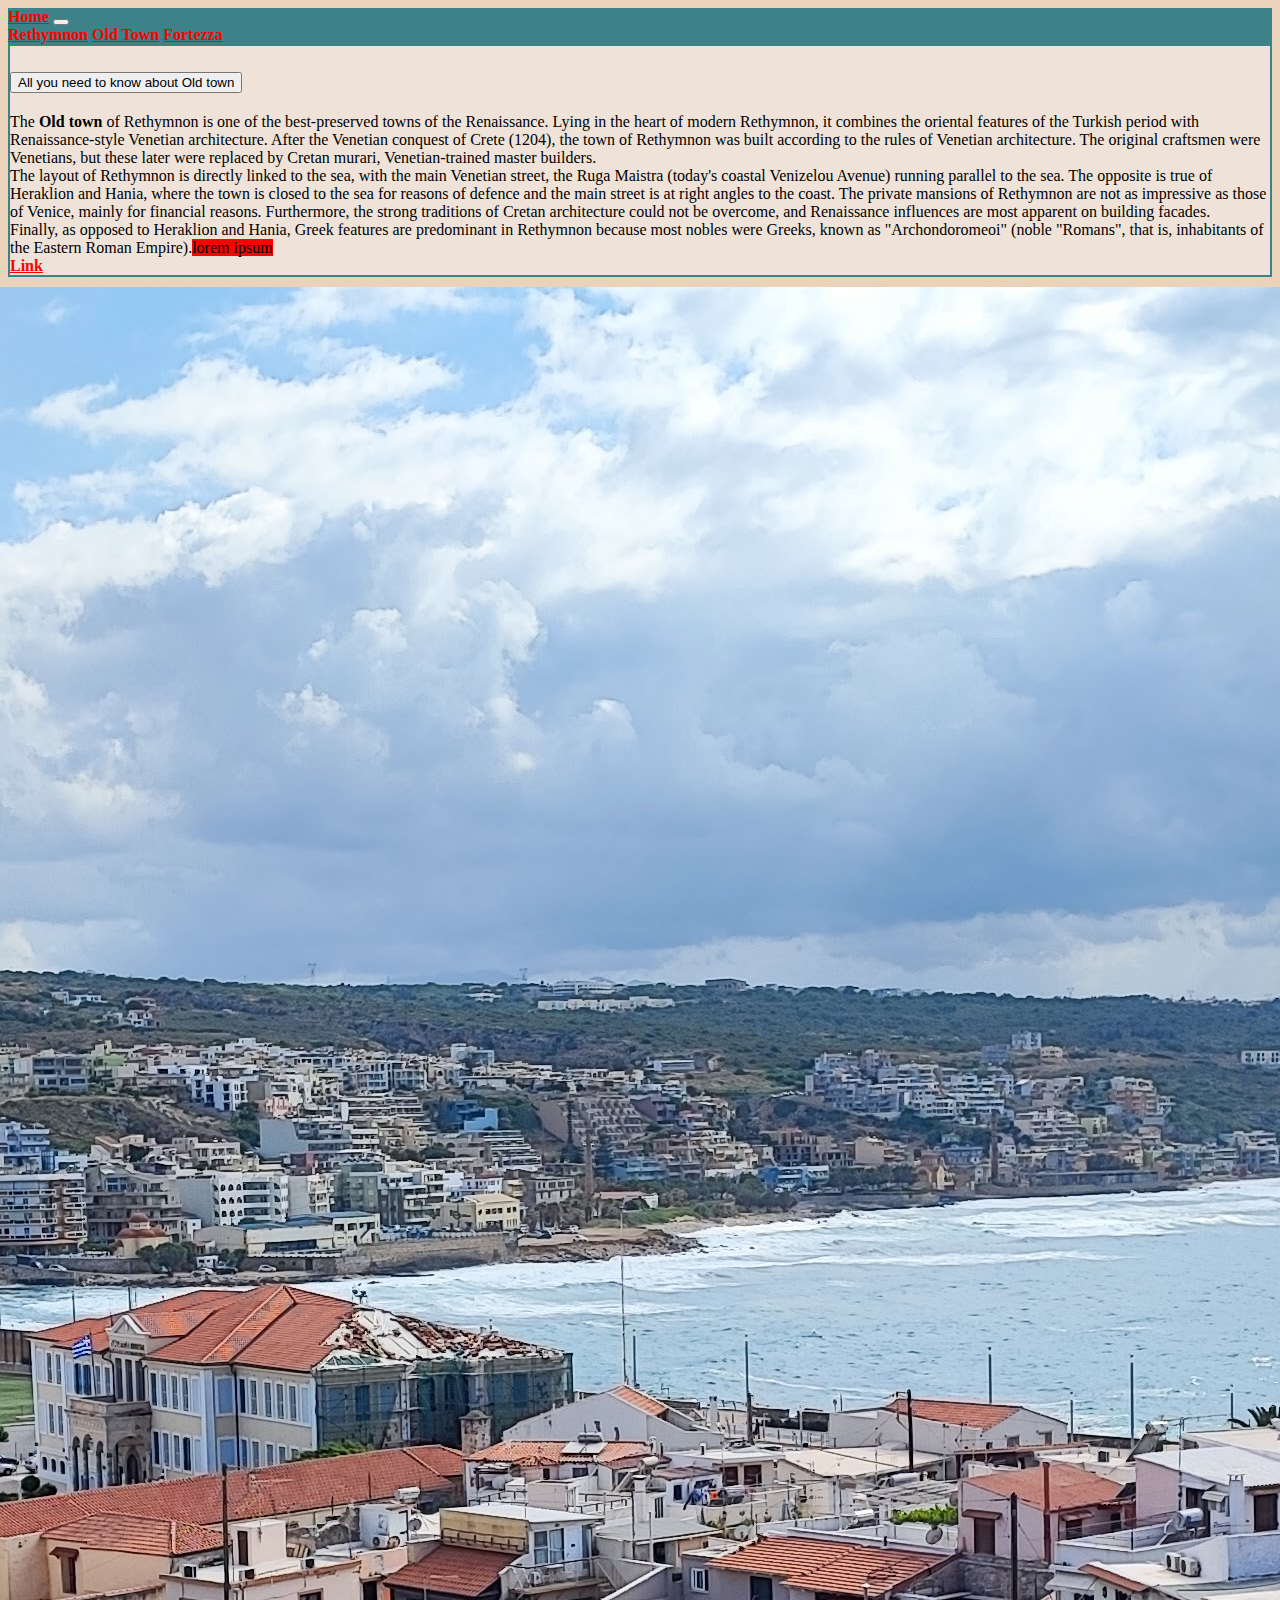
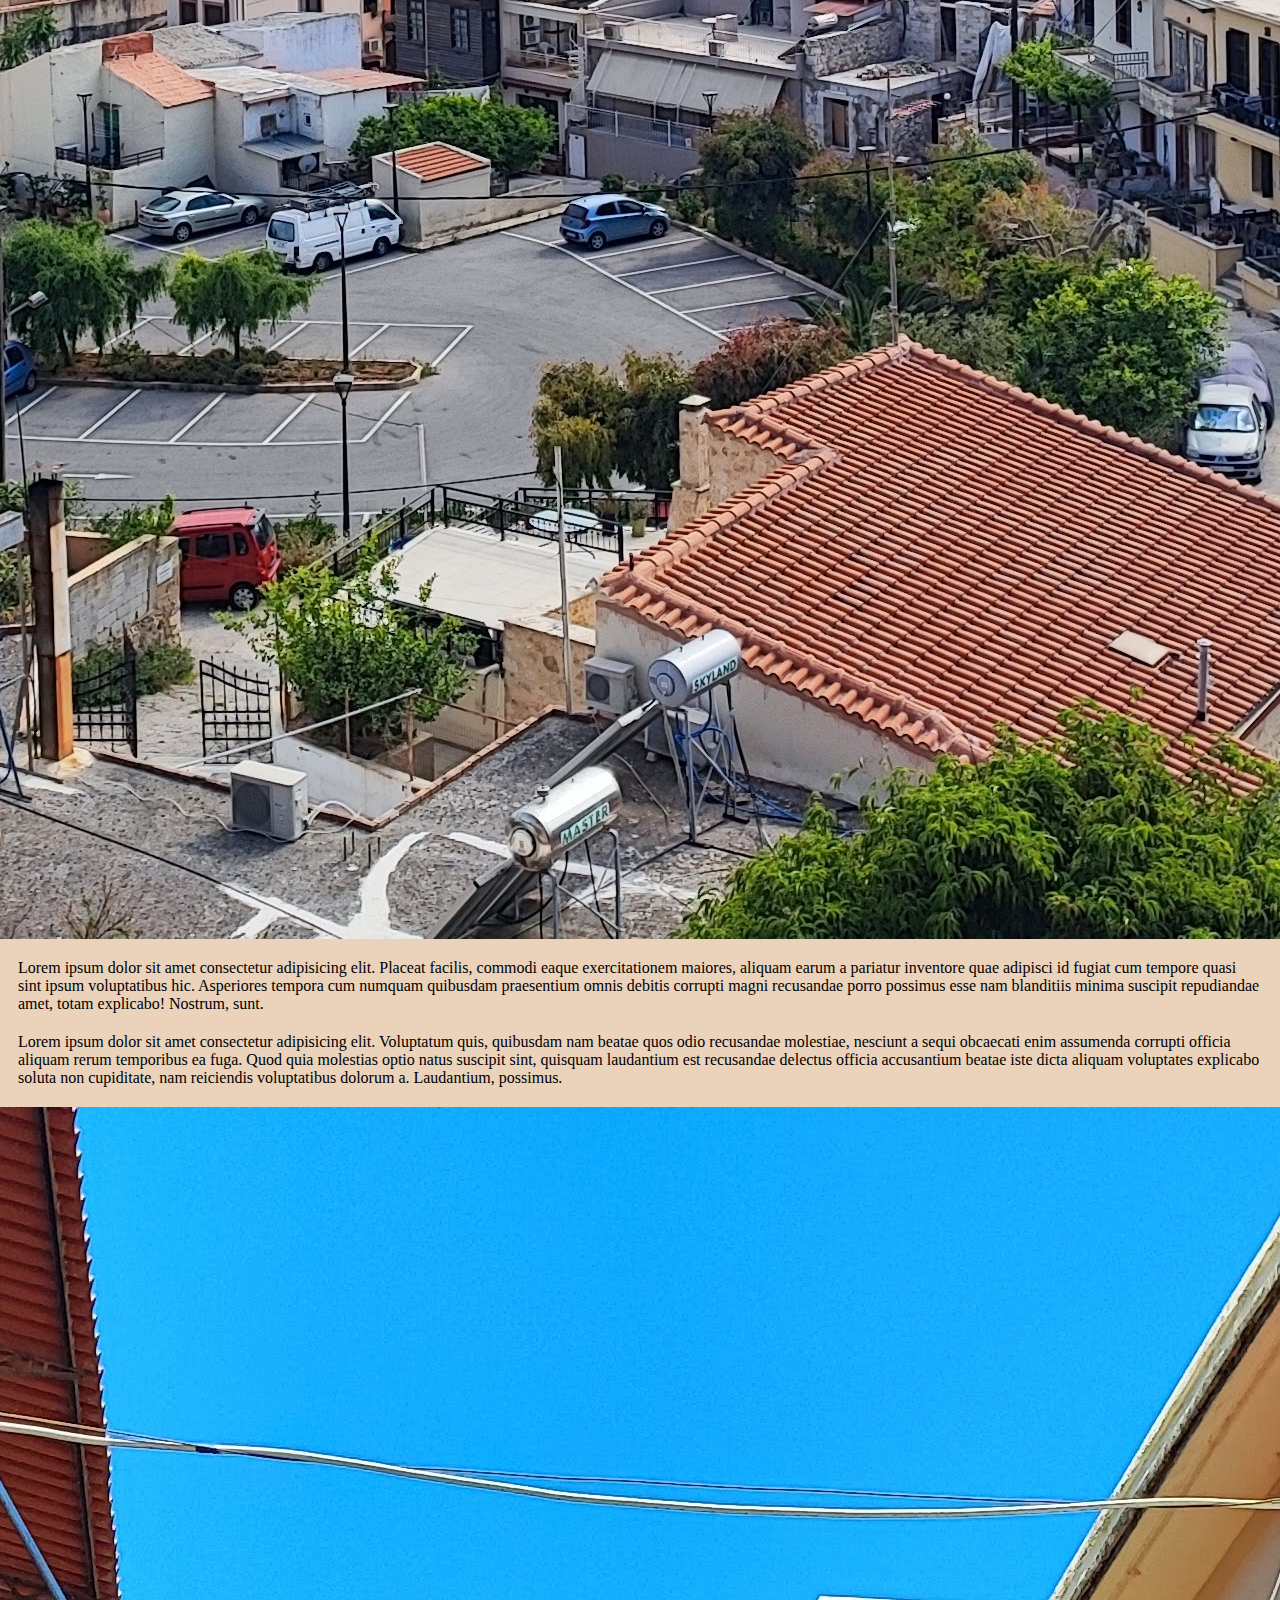
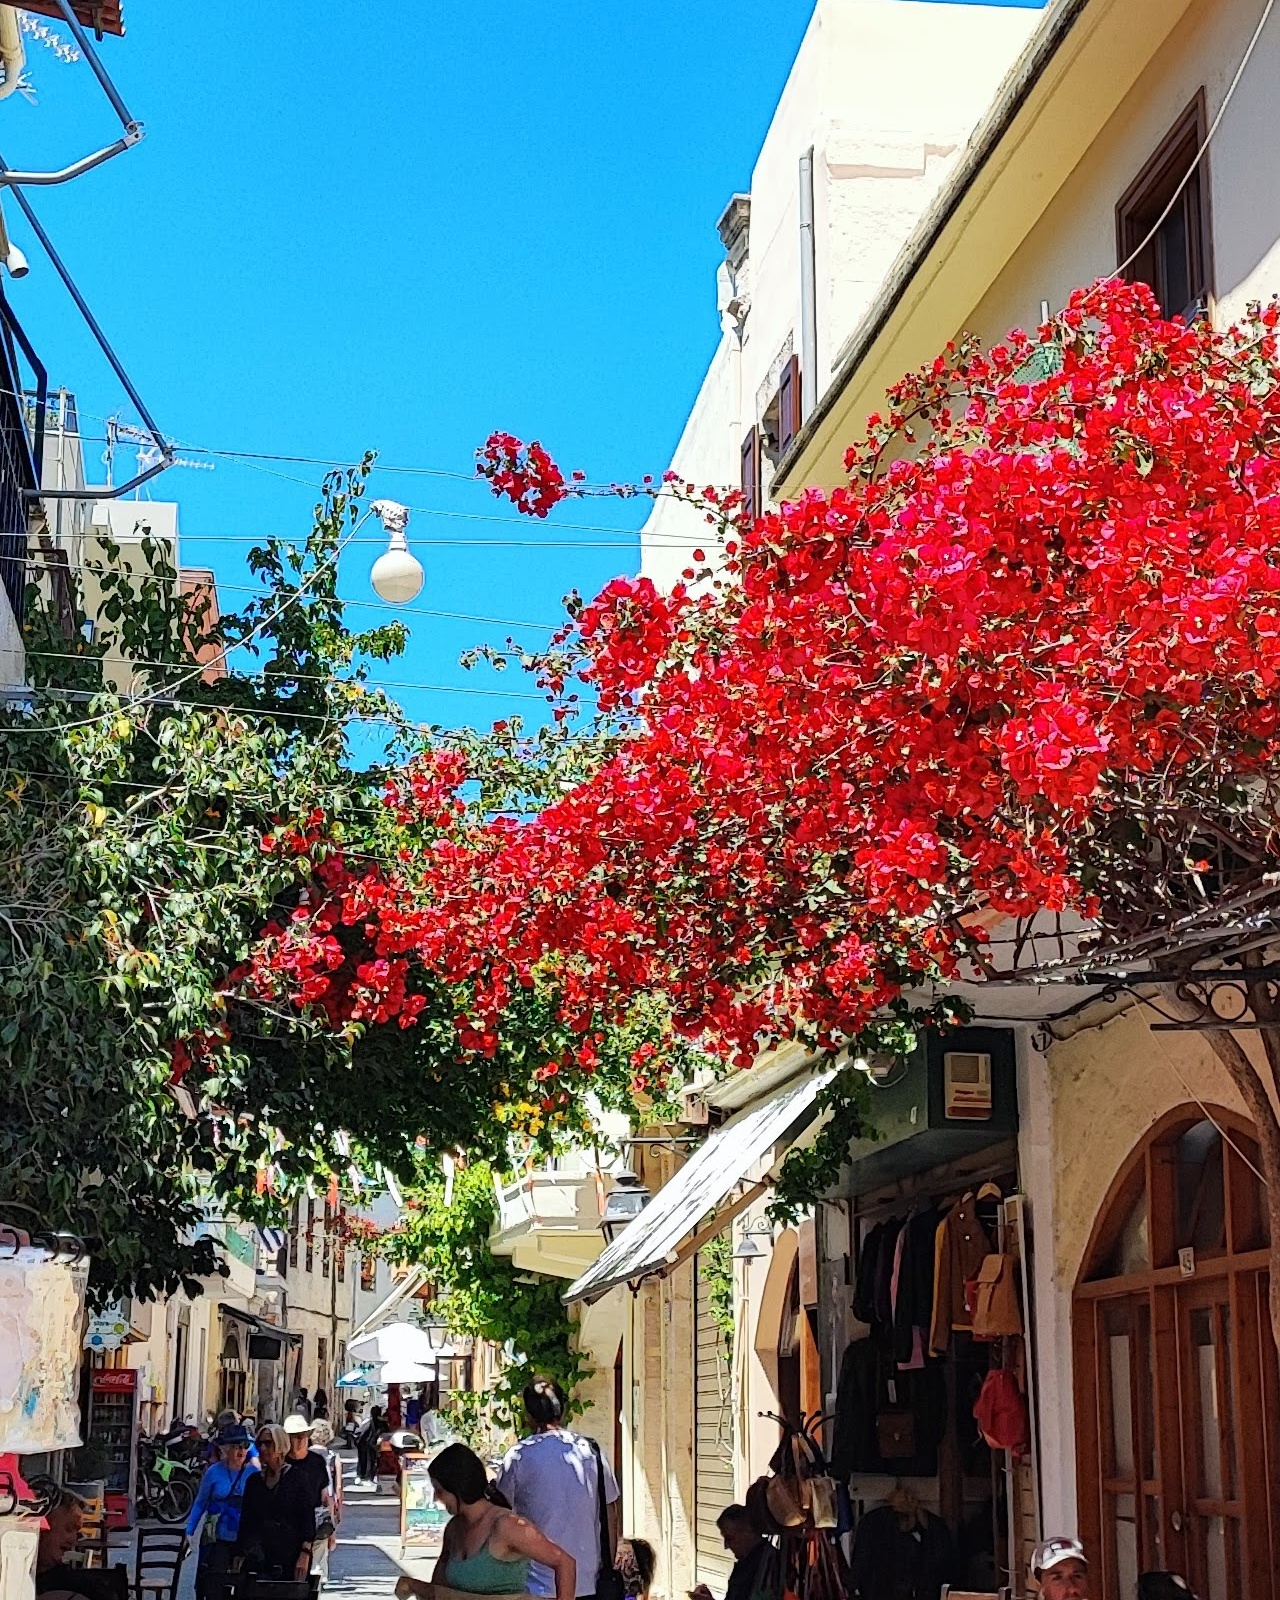
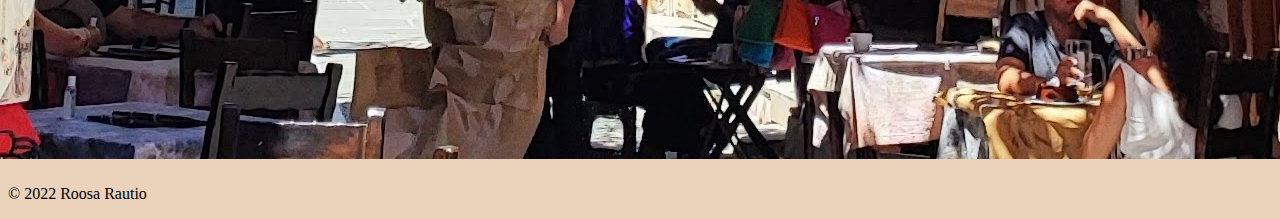
<file: 5.1/pages/oldTown.html>
<!DOCTYPE html>
<html lang="en">
<head>
    <meta charset="UTF-8">
    <meta http-equiv="X-UA-Compatible" content="IE=edge">
    <meta name="viewport" content="width=device-width, initial-scale=1.0">
    <title>Document</title>
    <link href="https://cdn.jsdelivr.net/npm/bootstrap@5.2.2/dist/css/bootstrap.min.css" rel="stylesheet" integrity="sha384-Zenh87qX5JnK2Jl0vWa8Ck2rdkQ2Bzep5IDxbcnCeuOxjzrPF/et3URy9Bv1WTRi" crossorigin="anonymous">
    <link rel="stylesheet" href="/5.1/css/style.css">


</head>
<!-- Navbar alkaa -->
<nav class="navbar navbar-expand-lg">
    <div class="container-fluid">
      <a class="navbar-brand yellow-text" href="/5.1/index.html">Home</a>
      <button class="navbar-toggler yellow-text" type="button" data-bs-toggle="collapse" data-bs-target="#navbarNavAltMarkup" aria-controls="navbarNavAltMarkup" aria-expanded="false" aria-label="Toggle navigation">
        <span class="navbar-toggler-icon"></span>
      </button>
      <div class="collapse navbar-collapse" id="navbarNavAltMarkup">
        <div class="navbar-nav">
          <a class="nav-link active" aria-current="page" href="/5.1/index.html">Rethymnon</a>
          <a class="nav-link" href="/5.1/pages/oldTown.html"><b>Old Town</b></a>
          <a class="nav-link" href="/5.1/pages/fortezza.html">Fortezza</a>
        </div>
      </div>
    </div>
  </nav>
<!-- Navbar loppuu -->

<!-- accordio alkaa -->
<div class="accordion accordion-flush" id="accordionFlushExample">
  <div class="accordion-item">
    <h2 class="accordion-header" id="flush-headingOne">
      <button class="accordion-button collapsed" type="button" data-bs-toggle="collapse" data-bs-target="#flush-collapseOne" aria-expanded="false" aria-controls="flush-collapseOne">
        All you need to know about Old town
      </button>

    </h2>
    <div id="flush-collapseOne" class="accordion-collapse collapse" aria-labelledby="flush-headingOne" data-bs-parent="#accordionFlushExample">
      <div class="accordion-body" id="before">The <b>Old town</b> of Rethymnon is one of the best-preserved towns of the Renaissance. Lying in the heart of modern Rethymnon, it combines the oriental features of the Turkish period with Renaissance-style Venetian architecture. 
      After the Venetian conquest of Crete (1204), the town of Rethymnon was built according to the rules of Venetian architecture. The original craftsmen were Venetians, but these later were replaced by Cretan murari, Venetian-trained master builders.<br> 
              
      The layout of Rethymnon is directly linked to the sea, with the main Venetian street, the Ruga Maistra (today's coastal Venizelou Avenue) running parallel to the sea. The opposite is true of Heraklion and Hania, where the town is closed to the sea for reasons of defence and the main street is at right angles to the coast. The private mansions of Rethymnon are not as impressive as those of Venice, mainly for financial reasons. Furthermore, the strong traditions of Cretan architecture could not be overcome, and Renaissance influences are most apparent on building facades.<br>    
          
      Finally, as opposed to Heraklion and Hania, Greek features are predominant in Rethymnon because most nobles were Greeks, known as "Archondoromeoi" (noble "Romans", that is, inhabitants of the Eastern Roman Empire).</div>
      <a class="btn btn-primary" href="https://www.discovergreece.com/experiences/walking-tour-rethymno-old-town" target="_blank" role="button">Link</a>
    </div>
  </div>
</div>
<!-- accordio loppuu -->
<!-- columnit alkaa-->
<div class="container text-center">
  <div class="row row-cols-2">
    <div class="col-6"><img src="/5.1/images/oldtown3.jpg" class="img-fluid" alt="Responsive image"></div>
    <div class="col-6" id="attribute">Lorem ipsum dolor sit amet consectetur adipisicing elit. Placeat facilis, commodi eaque exercitationem maiores, aliquam earum a pariatur inventore quae adipisci id fugiat cum tempore quasi sint ipsum voluptatibus hic.
    Asperiores tempora cum numquam quibusdam praesentium omnis debitis corrupti magni recusandae porro possimus esse nam blanditiis minima suscipit repudiandae amet, totam explicabo! Nostrum, sunt.</div>
    <div class="col-6">Lorem ipsum dolor sit amet consectetur adipisicing elit. Voluptatum quis, quibusdam nam beatae quos odio recusandae molestiae, nesciunt a sequi obcaecati enim assumenda corrupti officia aliquam rerum temporibus ea fuga.
    Quod quia molestias optio natus suscipit sint, quisquam laudantium est recusandae delectus officia accusantium beatae iste dicta aliquam voluptates explicabo soluta non cupiditate, nam reiciendis voluptatibus dolorum a. Laudantium, possimus.</div>
    <div class="col-6"><img src="/5.1/images/oldtown2.jpg" class="img-fluid" alt="Responsive image"></div>
  </div>
</div>
<!-- columnit loppuu -->
<!-- footer -->
<footer class="py-3 my-4">
  <ul class="nav justify-content-center border-bottom pb-3 mb-3">
  </ul>
  <p class="text-center text-muted">© 2022 Roosa Rautio</p>
</footer>
<!-- footer loppuu -->
<body>


    <script src="https://cdn.jsdelivr.net/npm/bootstrap@5.2.3/dist/js/bootstrap.bundle.min.js" integrity="sha384-kenU1KFdBIe4zVF0s0G1M5b4hcpxyD9F7jL+jjXkk+Q2h455rYXK/7HAuoJl+0I4" crossorigin="anonymous"></script>
</body>
</html>
</file>
<file: 3.1/css/style.css>
body {
    background-color:#ebd2ba;
}

div.carousel-inner {
    
    display: block;
    width: 60%;
    margin-left: auto;
    margin-right: auto;
    padding-top: 10px;
}
nav {
    background-color:#3C8288;
}

div.accordion-item{
    background-color:#efe3d9;
    border: #3C8288 solid 2px;
}

div.col-6{
    display: flex;
    justify-content: center;
    align-items: center;
    padding: 10px;
}

div>img {
    border-radius: 5px;
}
div.col>img{
    border-radius: 15px;
    height: 70vh;
    padding: 10px;
}

/* footer {
    background-color: #3C8288;
    color: white;
} */

@media only screen and (max-width: 1400px) {
    div.col>img{
        display: none;
    }
    
}
</file>
<file: 5.1/css/style.css>
body {
    background-color:#ebd2ba;
}

#navbarNavAltMarkup a:hover{
    color: white;
}

div.carousel-inner {
    
    display: block;
    width: 60%;
    margin-left: auto;
    margin-right: auto;
    padding-top: 10px;
}
nav {
    background-color:#3C8288;
}

div.accordion-item{
    background-color:#efe3d9;
    border: #3C8288 solid 2px;
}

div.col-6{
    display: flex;
    justify-content: center;
    align-items: center;
    padding: 10px;
}

/*  */
div.col-6 + #punainen {
    background-color:  rgb(225, 121, 121);
}

div>img {
    border-radius: 5px;
}
div.col>img{
    border-radius: 15px;
    height: 70vh;
    padding: 10px;
}

/* antaa taustavärin elementin ensimmäiselle lapselle */
li:first-child {
    background: aquamarine;
}

/* antaa tasutavärin elementin viimeieselle lapselle */
li:last-child {
    background: burlywood;
}

/* Lihavoi lista elementin joka toisen lapsen */
li:nth-child(2n) {
    font-weight: bold;
}

/* lisää sanat lorem ipsum punaisella taustalla elementin luokan before loppuun */
div#before::after {
    content: 'lorem ipsum';
    background: red;
} 

/* antaa luokka eka, ja ensimmäisen li elemetin seuraaville li elementeille mustat reunat (next sibling element) */
li.eka ~ li {
    border: 1px solid black;
    margin: 5px;
}

/* muuttaa kaikkien linkkien tekstinvärin punaiseksi ja lihavoiduksi */
a[href] {
    color: red;
    font-weight: bold;
}

/* muuttaa classin eka tekstin kirjaimet isoiksi */
[class*='eka'] {
    text-transform: uppercase;
}
</file>
